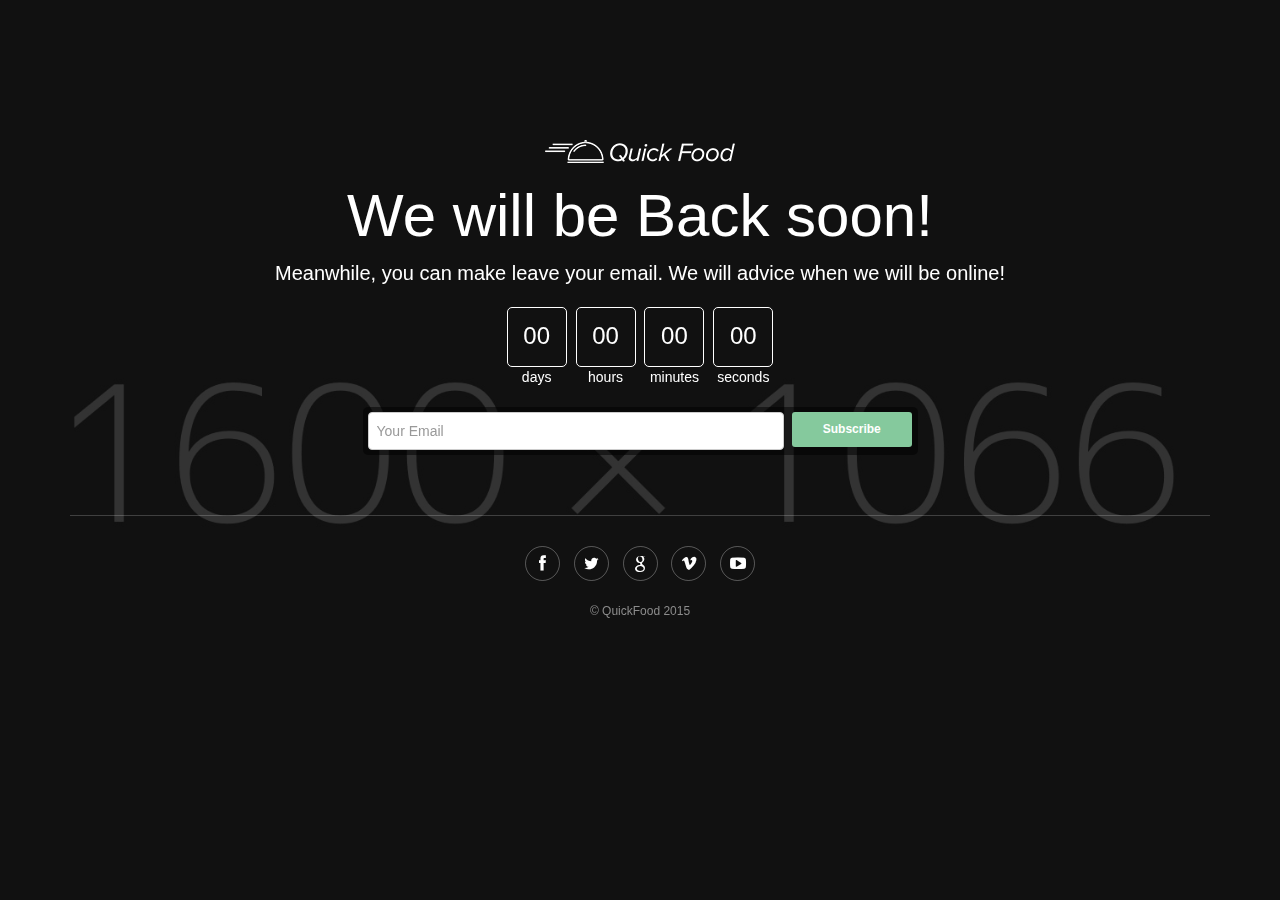
<file: ROOT/WebContent/coming_soon/index.html>
<!DOCTYPE html>
<html>
  <head>
  	<meta charset="utf-8">
    <title>Site Launch Coming soon</title>
    <meta name="viewport" content="width=device-width, initial-scale=1.0">
   
    <!-- Favicons-->
    <link rel="shortcut icon" href="img/favicon.ico" type="image/x-icon"/>
    <link rel="apple-touch-icon" type="image/x-icon" href="img/apple-touch-icon-57x57-precomposed.png">
    <link rel="apple-touch-icon" type="image/x-icon" sizes="72x72" href="img/apple-touch-icon-72x72-precomposed.png">
    <link rel="apple-touch-icon" type="image/x-icon" sizes="114x114" href="img/apple-touch-icon-114x114-precomposed.png">
    <link rel="apple-touch-icon" type="image/x-icon" sizes="144x144" href="img/apple-touch-icon-144x144-precomposed.png">
    
    <!-- CSS -->
    <link href="css/bootstrap.min.css" rel="stylesheet">
    <link href="css/style.css" rel="stylesheet">
    <link href="fontello/css/fontello.css" rel="stylesheet" > 
    <link href="fontello/css/animation.css" rel="stylesheet" > 
    
    <!--[if lt IE 9]>
      <script src="http://oss.maxcdn.com/libs/html5shiv/3.7.0/html5shiv.js"></script>
      <script src="http://oss.maxcdn.com/libs/respond.js/1.3.0/respond.min.js"></script>
    <![endif]-->

  </head>
  <body>
  
<div id="wrapper">
	<div id="main">
		<div class="container">
			
			<div class="row countdown">
            	<div class="col-md-12">
                	<div id="logo"><img src="img/logo.png" width="190" height="23" alt="" data-retina="true"></div>
                    <h1>We will be Back soon!</h1>
                    <h2>Meanwhile, you can make leave your email. We will advice when we will be online!</h2>
                </div>
				<div id="countdown_wp">
                    <div class="container_count"><div id="days">00</div>days</div>
                    <div class="container_count"><div id="hours">00</div>hours</div>
                    <div class="container_count"><div id="minutes">00</div>minutes</div>
                    <div class="container_count last"><div id="seconds">00</div>seconds</div>
                </div>
			</div>
            <div class="row">
						<div class="col-md-6 col-md-offset-3">
                        <div id="newsletter_wp" >
                            <form method="post" action="assets/newsletter.php" id="newsletter" name="newsletter"  autocomplete="off">
                                        <div class="row">
                                            <div class="col-md-9 first-nogutter">
                                                <input name="email_newsletter" id="email_newsletter" type="email" placeholder="Your Email" class="form-control">
                                            </div>
                                            <div class="col-md-3 nogutter">
                                                    <button type="submit" class="btn-check" id="submit-newsletter">Subscribe</button>
                                            </div>
                                        </div>
                                </form> 
                                <div id="message-newsletter"></div>                        
                            </div>
                        </div>	
                    </div>
                    <div id="social_footer">
                        <ul>
                            <li><a href="#"><i class="icon-facebook"></i></a></li>
                            <li><a href="#"><i class="icon-twitter"></i></a></li>
                            <li><a href="#"><i class="icon-google"></i></a></li>
                            <li><a href="#"><i class="icon-vimeo"></i></a></li>
                            <li><a href="#"><i class="icon-youtube-play"></i></a></li>
                        </ul>
                        <p>© QuickFood 2015</p>
                    </div>            
		</div><!-- End container -->
	</div><!-- End main -->	

<div id="slides">
	<ul class="slides-container">
		<li><img src="img/slide_1.jpg" alt=""></li>
		<li><img src="img/slide_2.jpg" alt=""></li>
		<li><img src="img/slide_3.jpg" alt=""></li>
	</ul>
</div><!-- End background slider -->

<!-- JQUERY -->
<script src="js/jquery-2.2.4.min.js"></script>
<script src="js/jquery.easing.1.3.min.js"></script>
<script src="js/jquery.animate-enhanced.min.js"></script>
<script src="js/jquery.superslides.min.js"></script>
<script  type="text/javascript">
  $('#slides').superslides({
	  play: 6000,
	  pagination:false,
	  animation_speed: 800,
      animation: 'fade'
    });
</script>
<!-- OTHER JS --> 
<script src="js/retina.min.js"></script>
<script  src="js/functions.js"></script>
<script src="assets/validate.js"></script>
  </body>
</html>
</file>
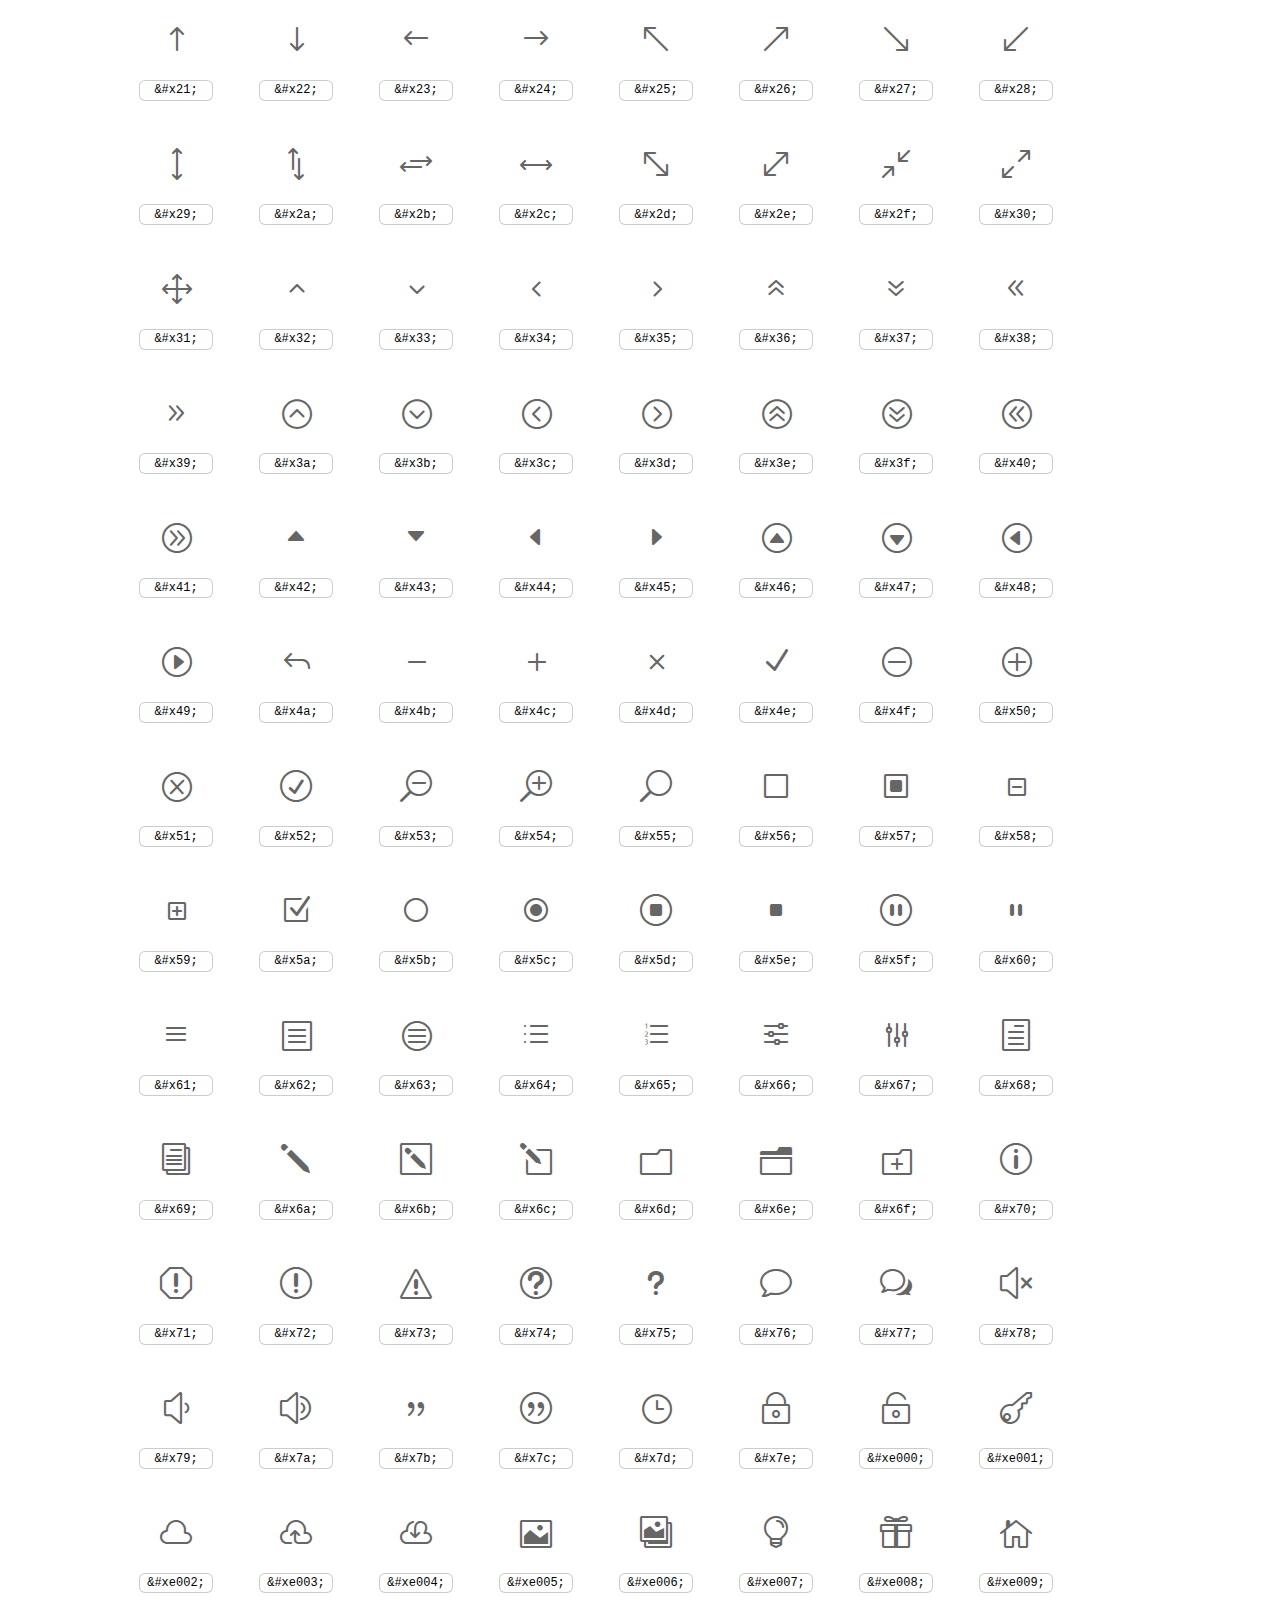
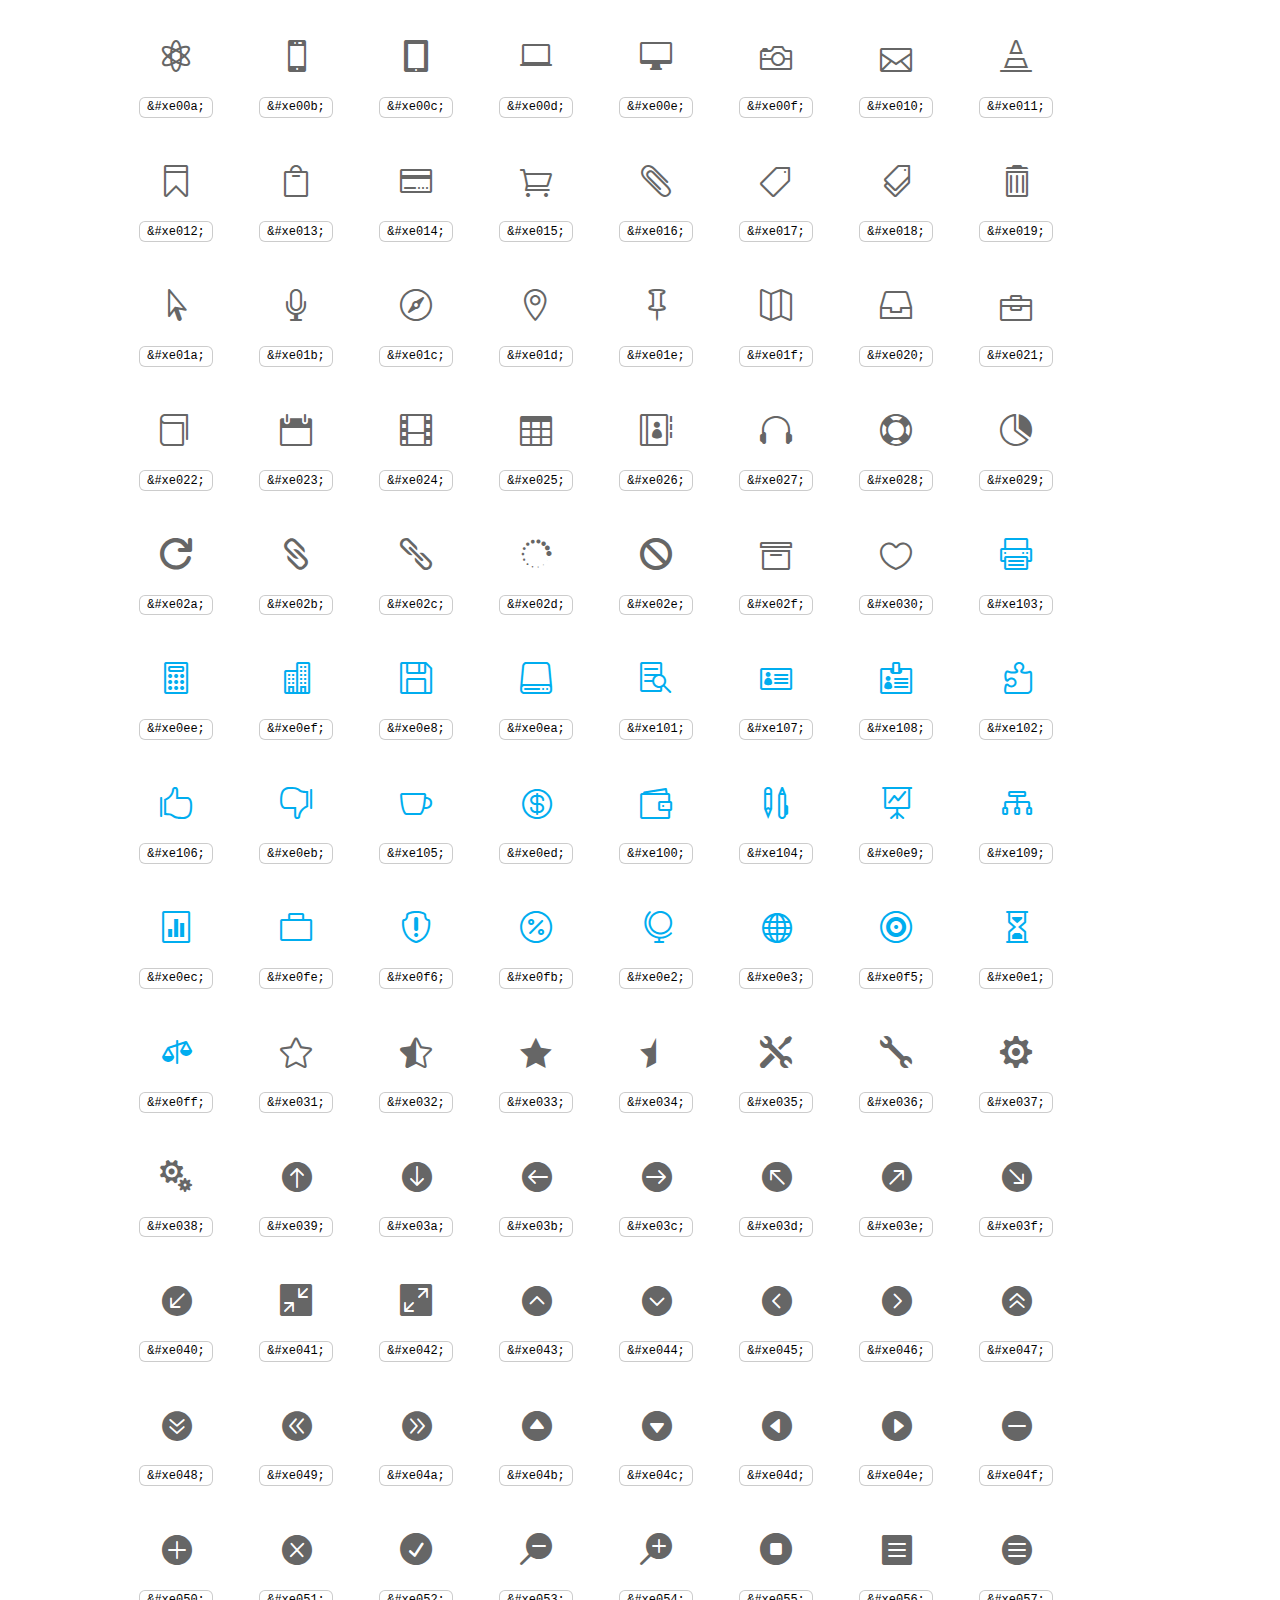
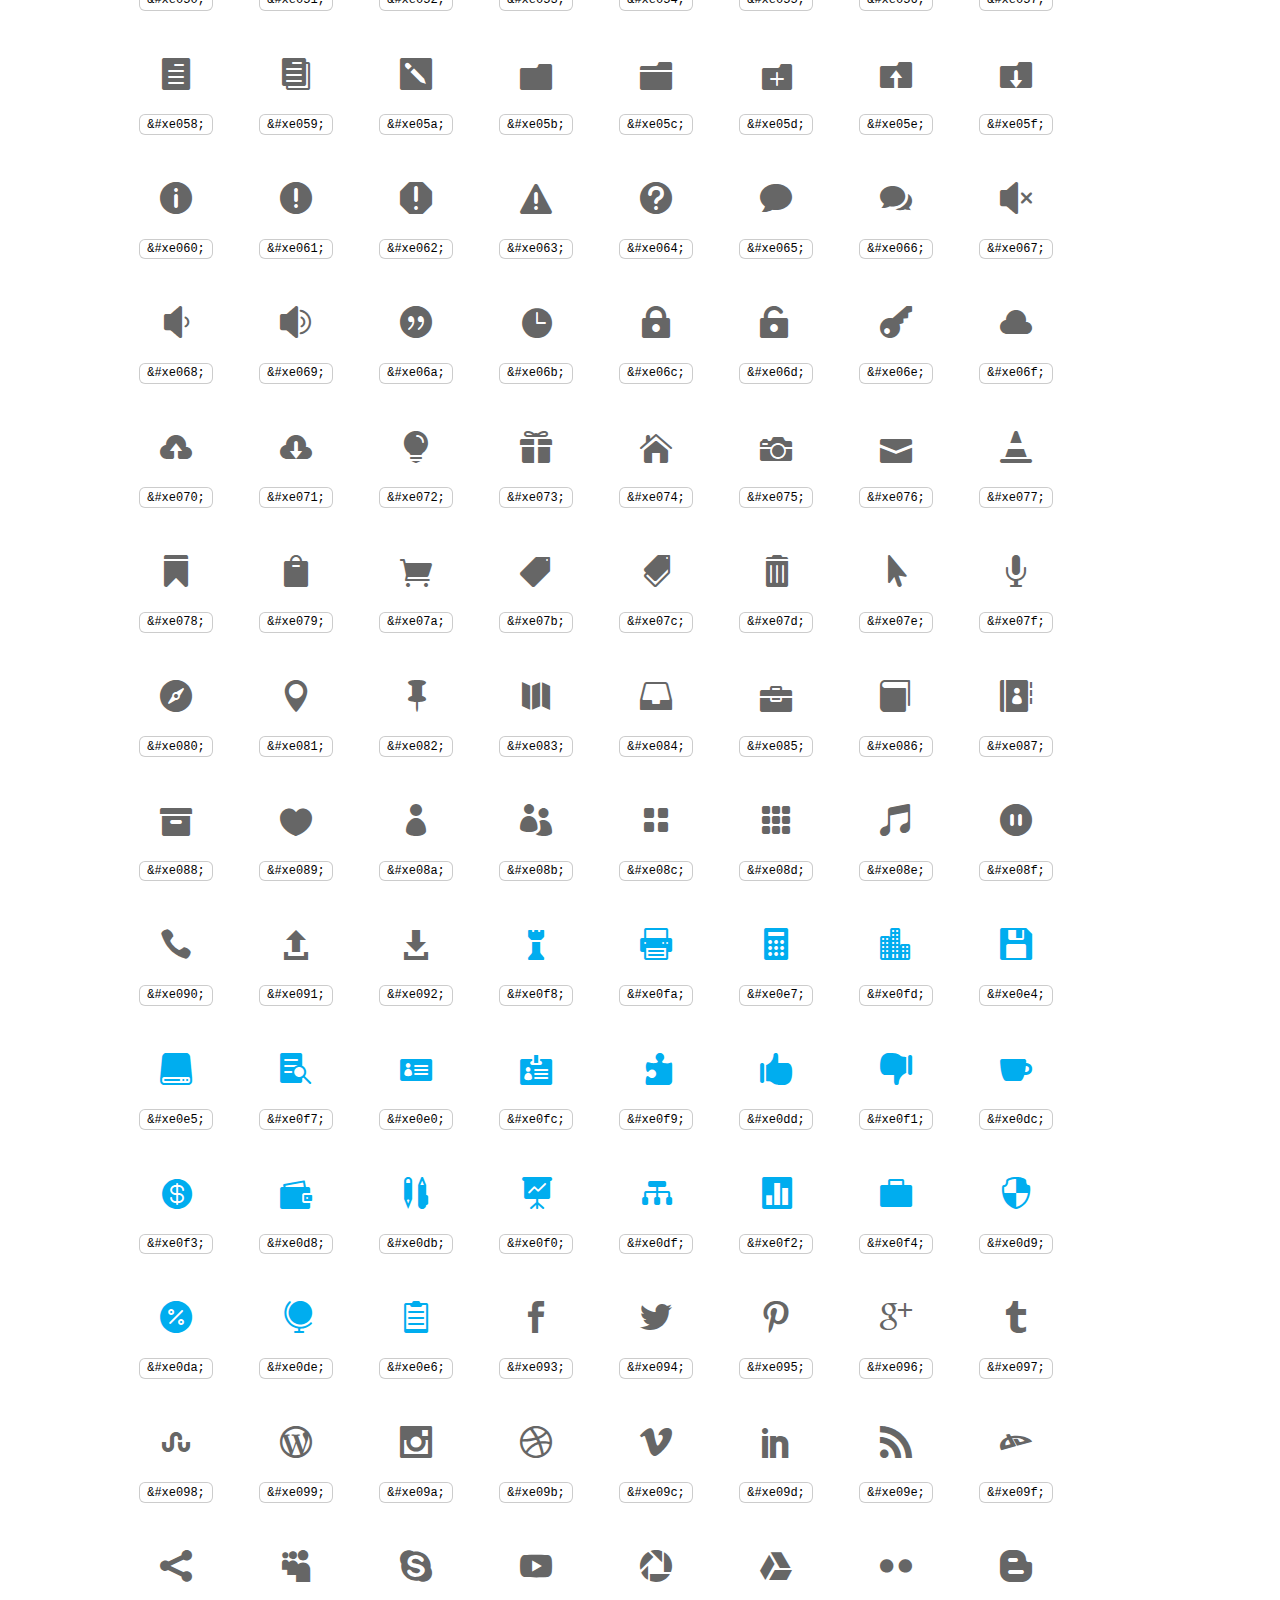
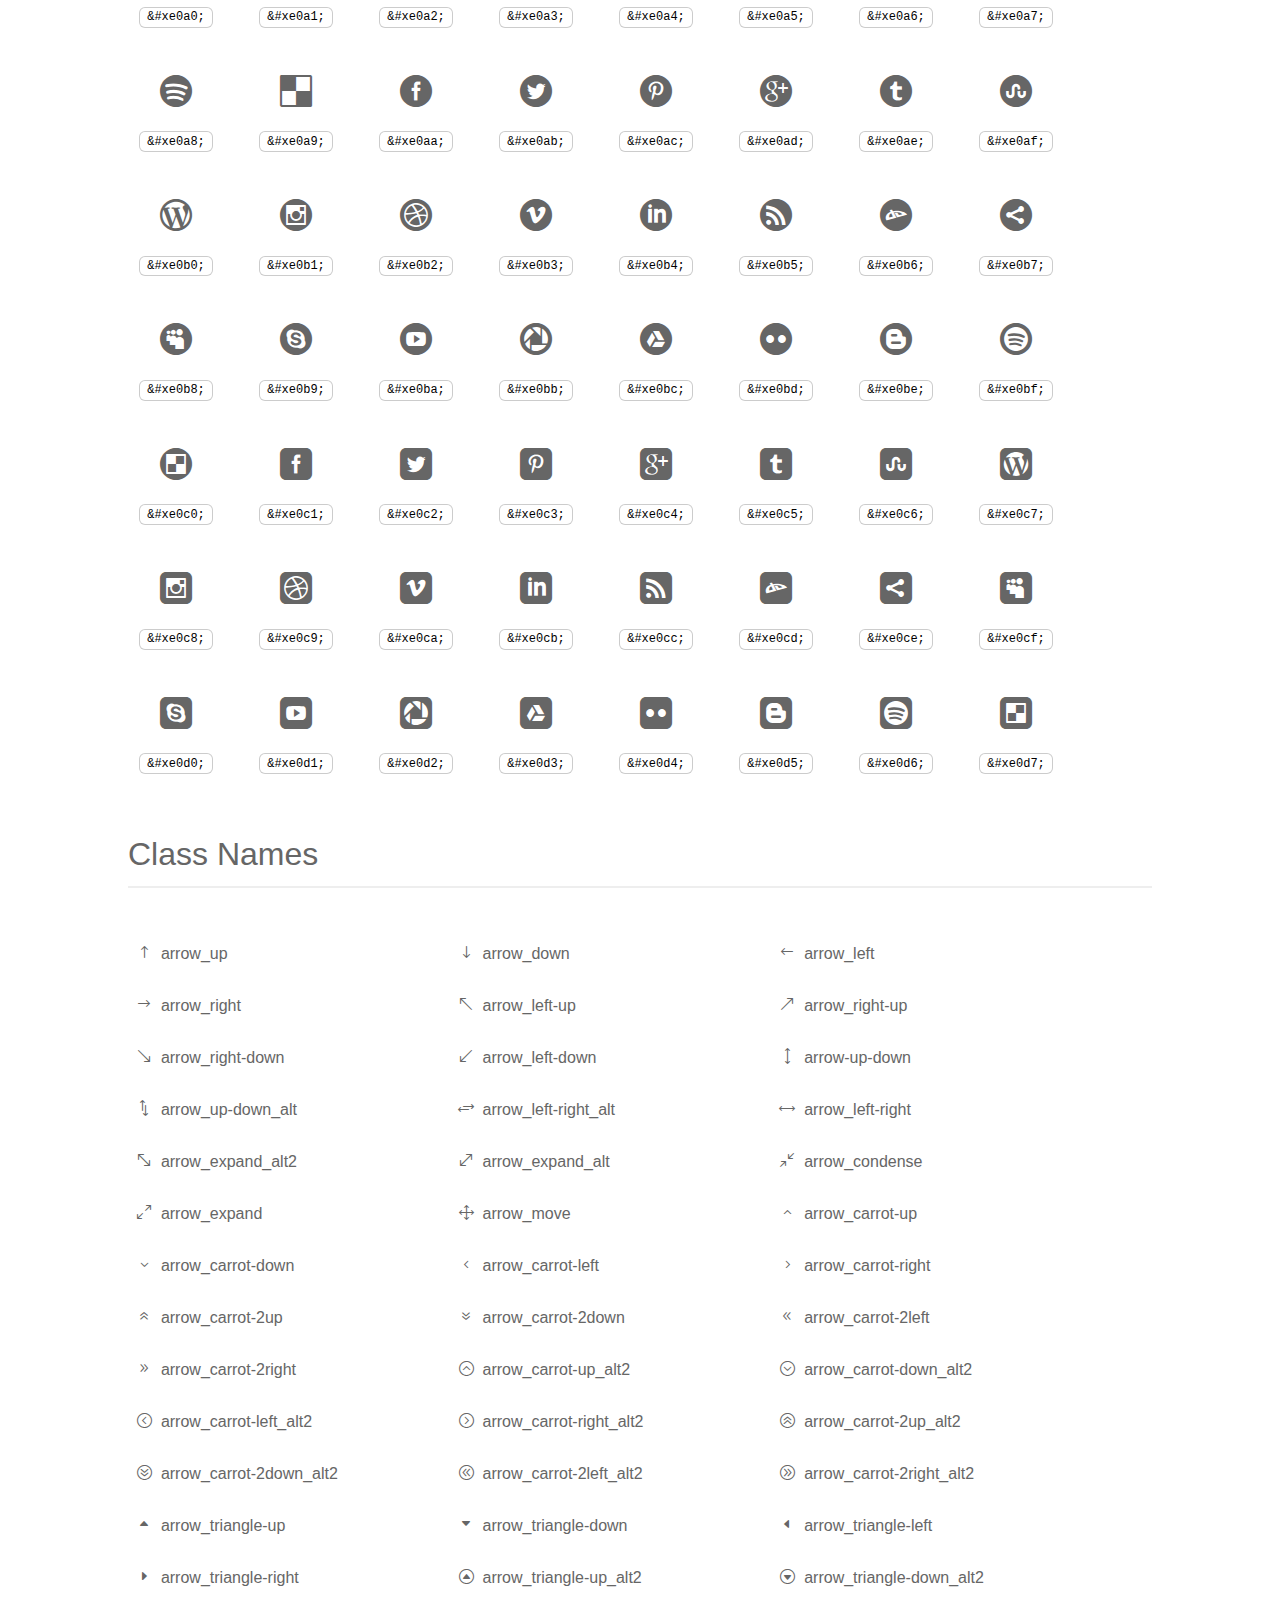
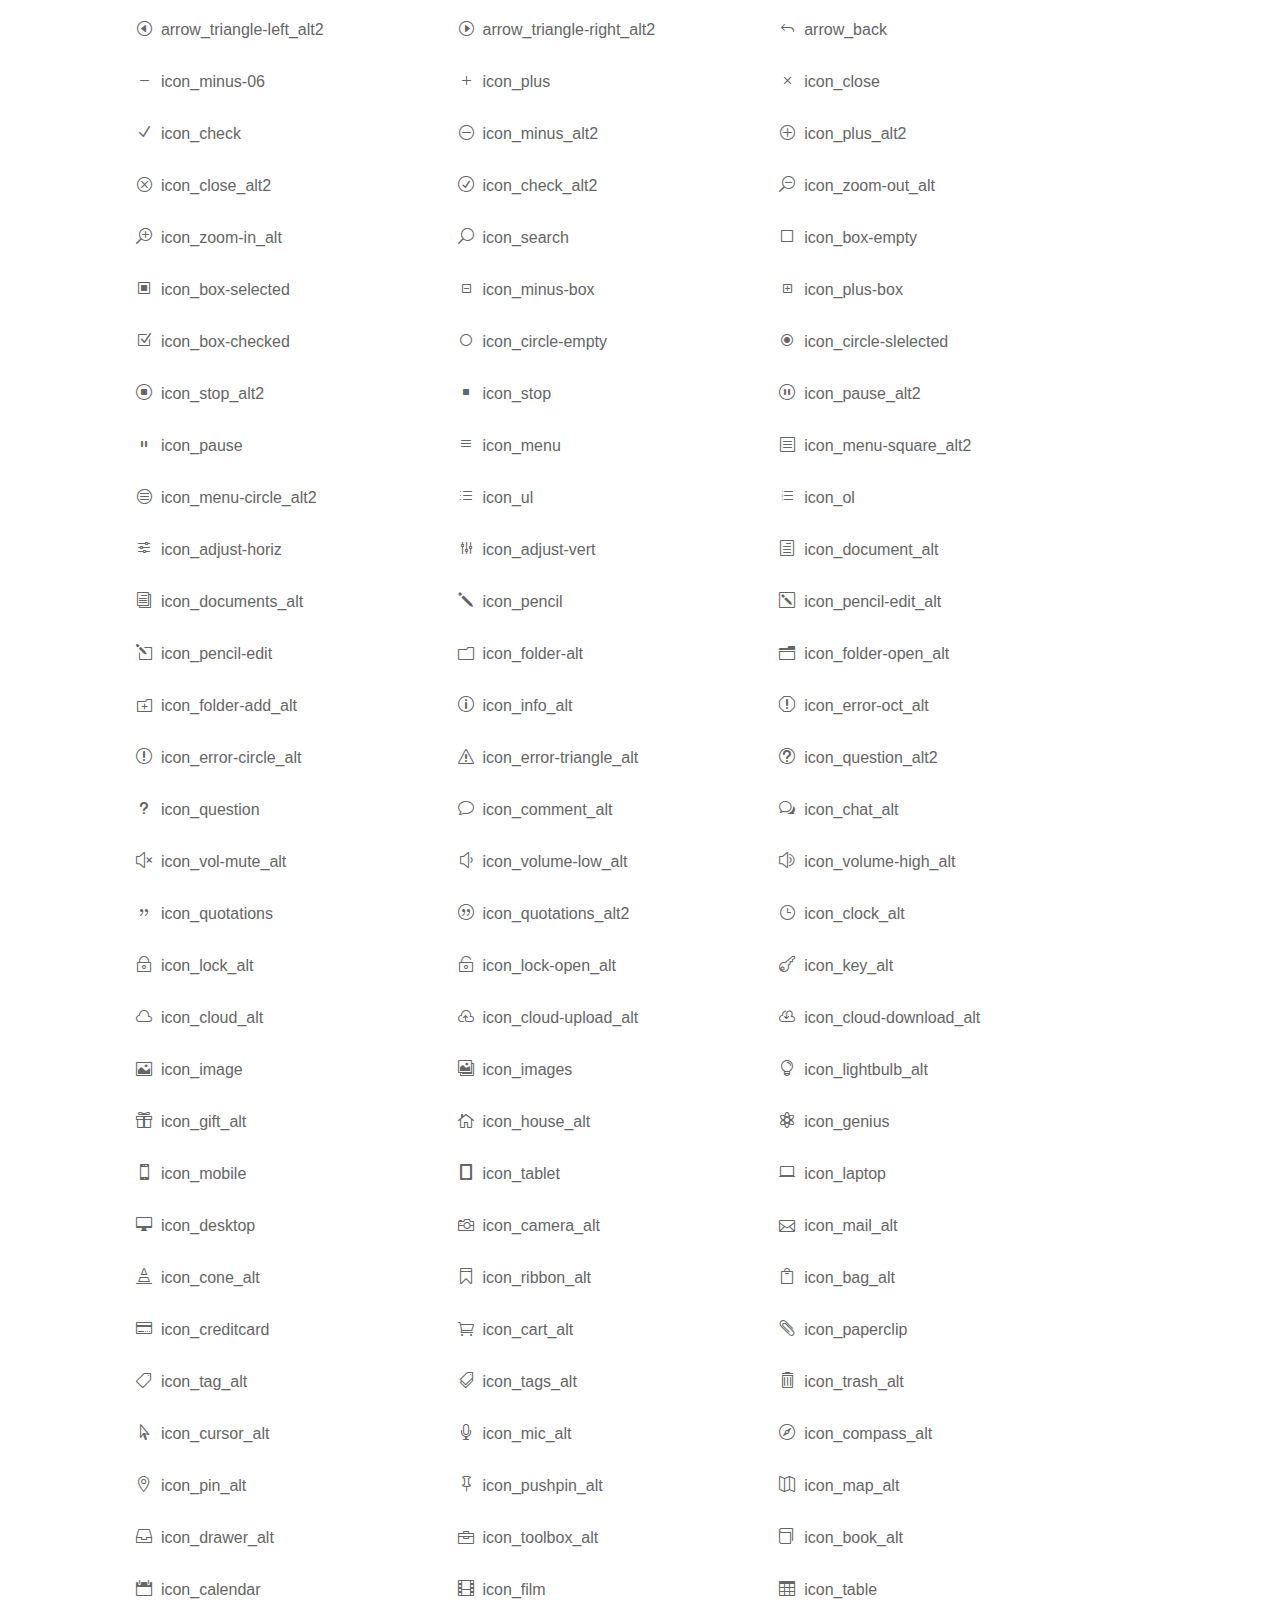
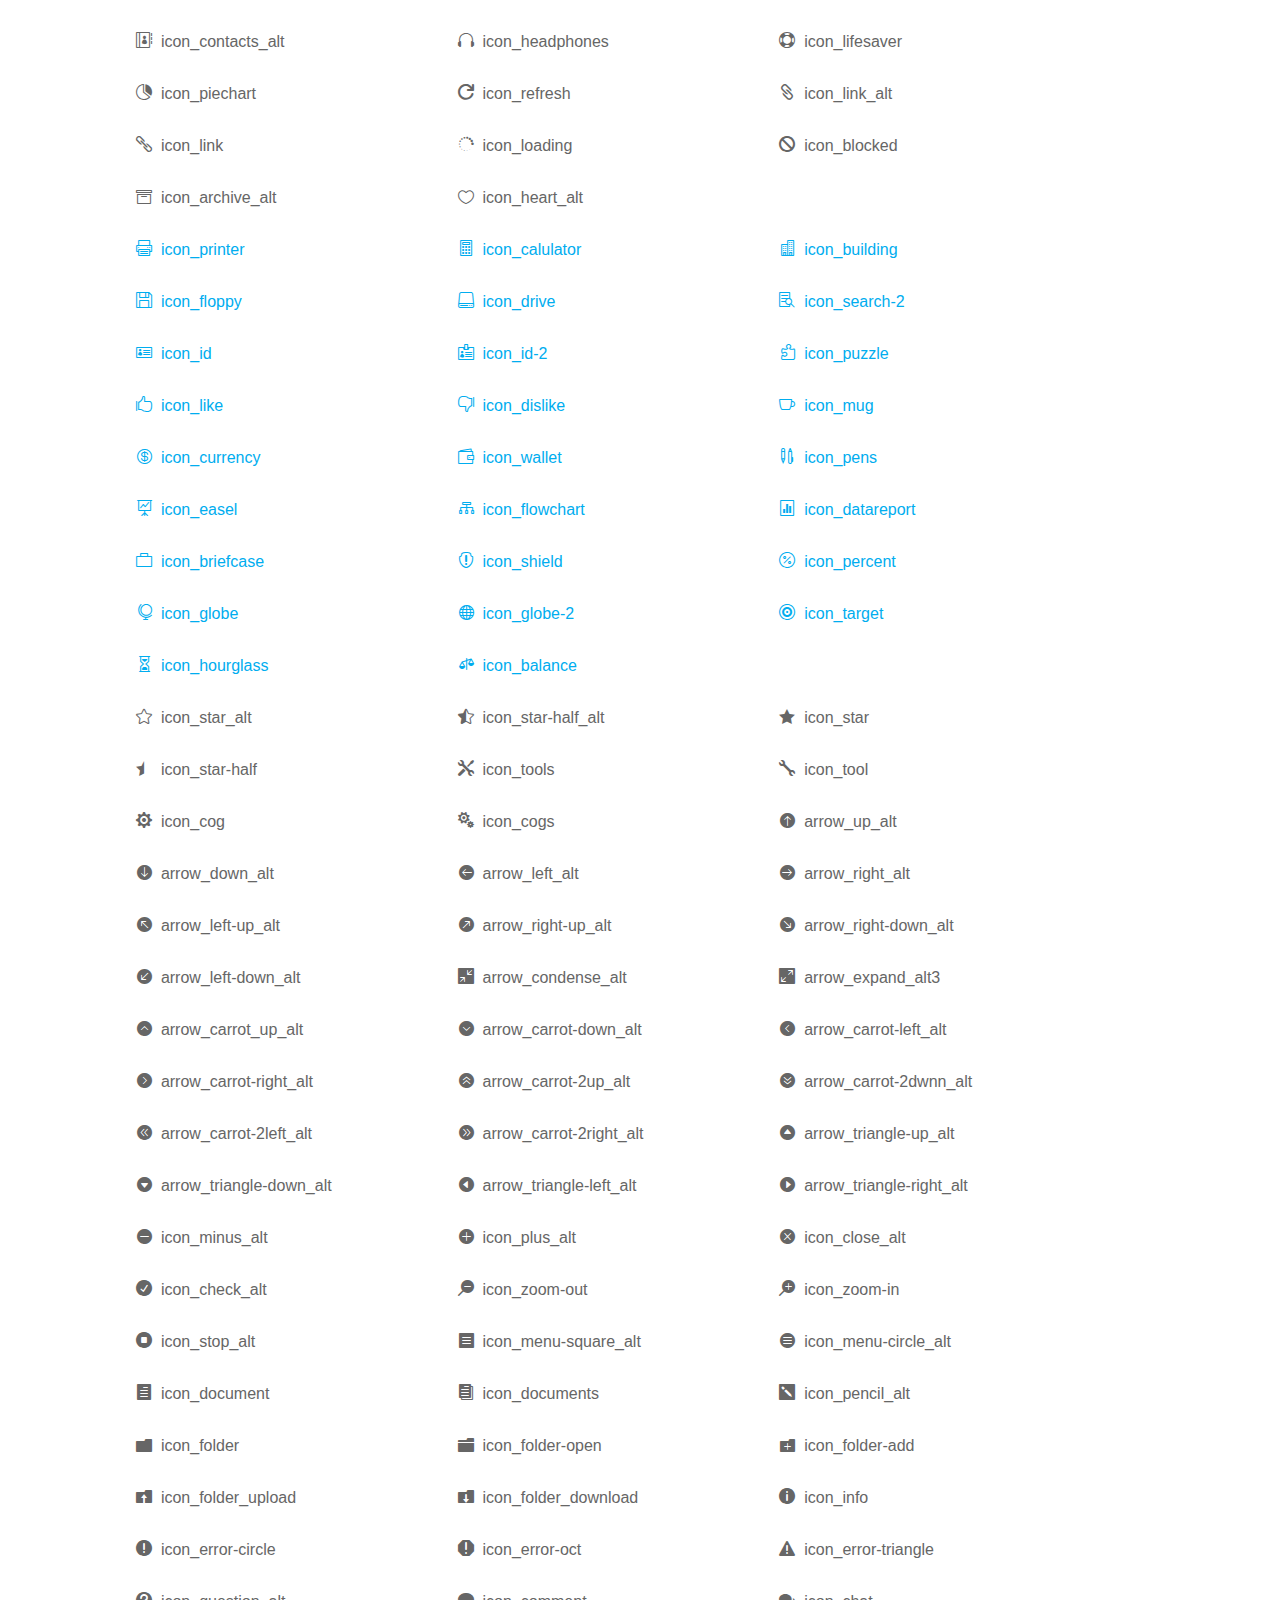
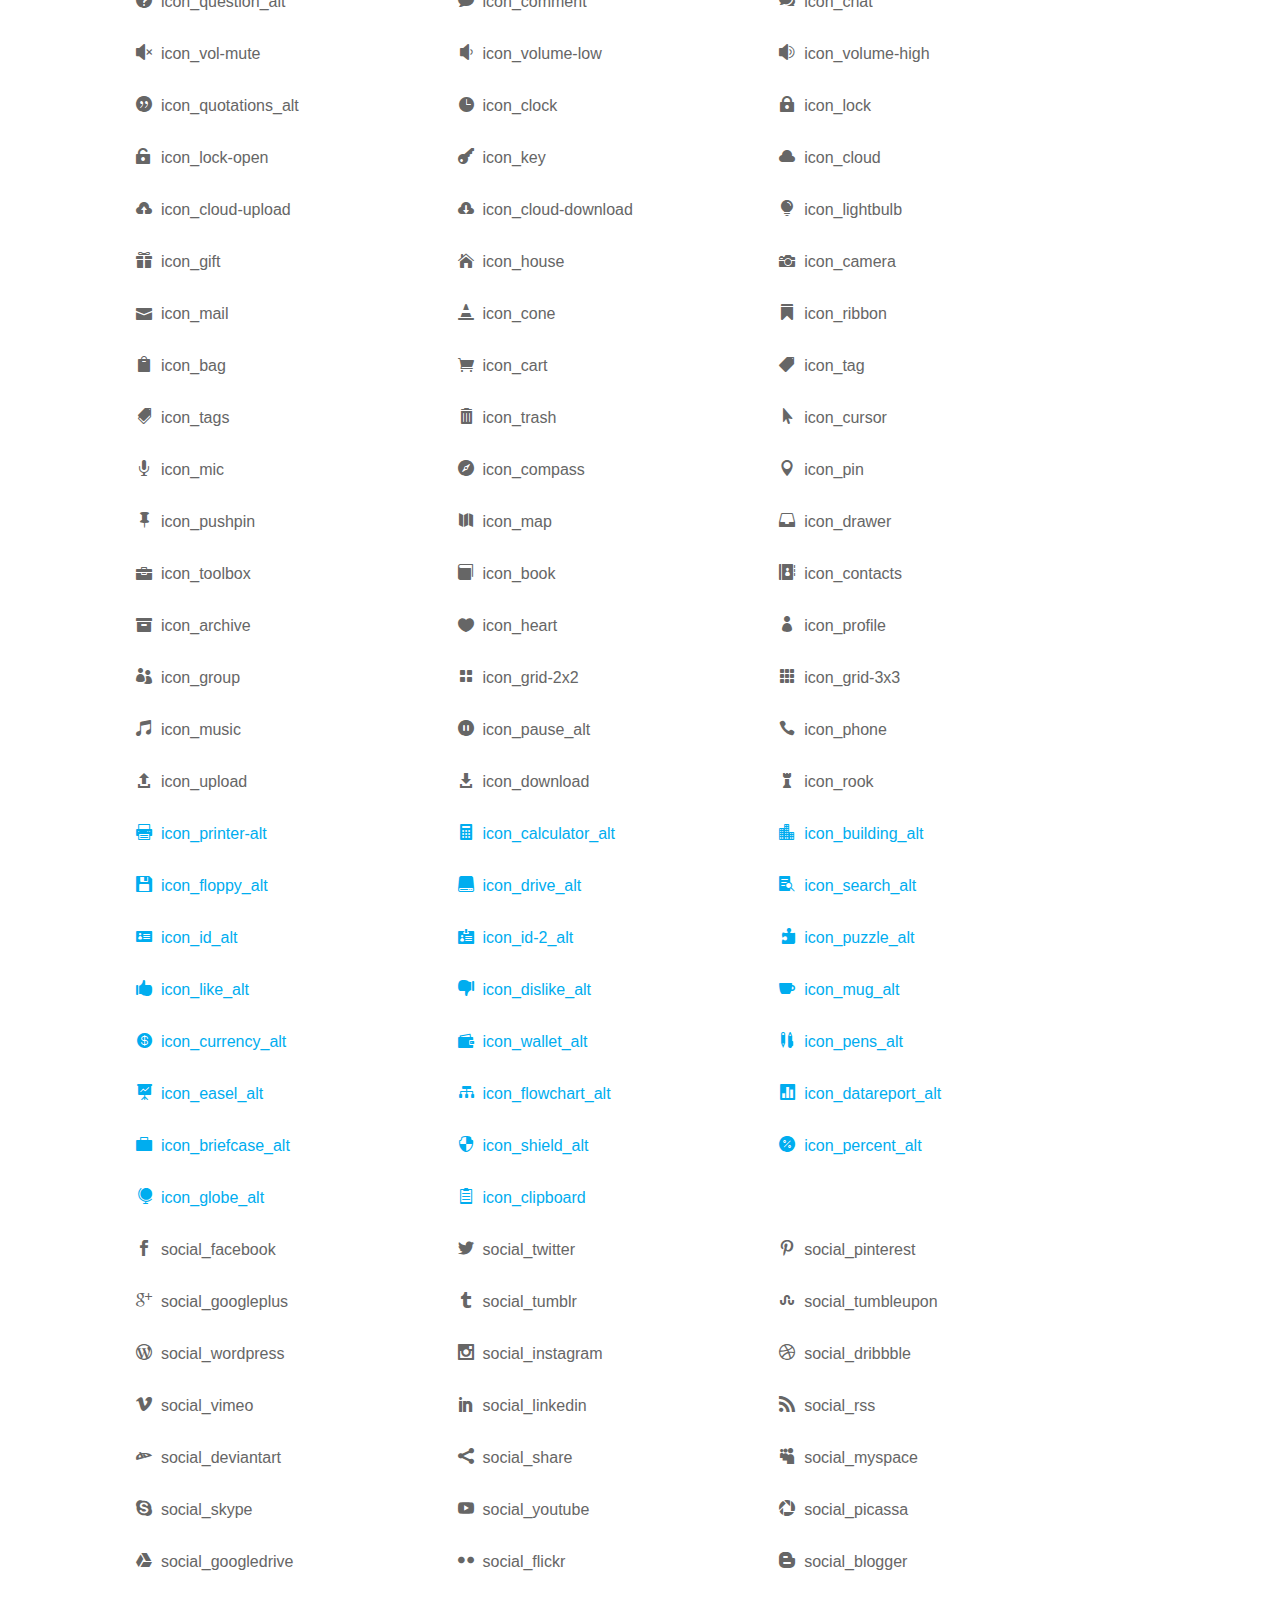
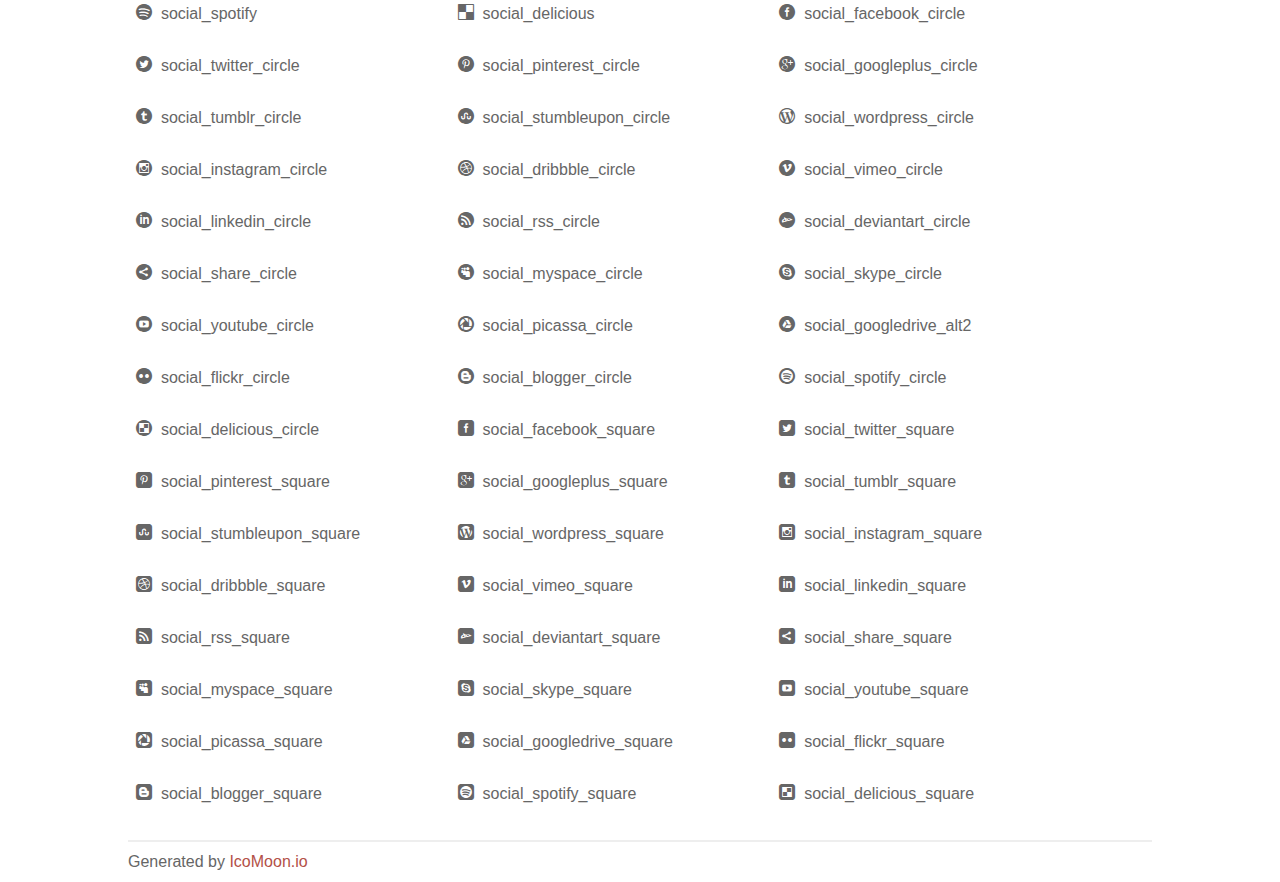
<file: ROOT/WebContent/css/elegant_font/index.html>
<!doctype html>
<html>
<head>
<title>Your Font/Glyphs</title>
<link rel="stylesheet" href="elegant_font.css" />
<!--[if lte IE 7]><script src="lte-ie7.js"></script><![endif]-->
<style>
	section, header, footer {display: block;}
	body {
		font-family: sans-serif;
		color: #666;
		line-height: 1.5;
		font-size: 1em;
	}
	* {
		-moz-box-sizing: border-box;
		-webkit-box-sizing: border-box;
		box-sizing: border-box;
		margin: 0;
		padding: 0;
	}
	.glyph {
		float: left;
		text-align: center;
		padding: .75em;
		margin: .4em 1.5em .75em 0;
		width: 6em;
		text-shadow: none;
	}
	
	.glyph input {
		font-family: consolas, monospace;
		font-size: 12px;
		width: 100%;
		text-align: center;
		border: 0;
		box-shadow: 0 0 0 1px #ccc;
		padding: .2em;
                -moz-border-radius: 5px;
                -webkit-border-radius: 5px;
	}
	
	

	.new {
		color:#00adef !important;
	}

	
	.w-main {
		width: 80%;
	}
	.centered {
		margin-left: auto;
		margin-right: auto;
	}
	.fs1 {
		font-size: 2em;
	}
	header {
		margin: 2em 0;
		padding-bottom: .5em;
		color: #666;
		box-shadow: 0 2px #eee;
	}
	header h1 {
		font-size: 2em;
		font-weight: normal;
	}
	.clearfix:before, .clearfix:after { content: ""; display: table; }
	.clearfix:after, .clear { clear: both; }
	footer {
		margin-top: 2em;
		padding: .5em 0;
		box-shadow: 0 -2px #eee;
	}
	a, a:visited {
		color: #B35047;
		text-decoration: none;
	}
	a:hover, a:focus {color: #000;}
	
	.box1 {
		font-size: 16px;
		display: inline-block;
		width: 30%;
		padding: .25em .5em;
		margin: 20px 10px 0 0;
	}
</style>
</head>
<body>

	<div class="w-main centered">
	<section class="mtm clearfix" id="glyphs">
	<div class="glyph">
		<div class="fs1" aria-hidden="true" data-icon="&#x21;"></div>
		<input type="text" readonly value="&amp;#x21;" />
	</div>
	<div class="glyph">
		<div class="fs1" aria-hidden="true" data-icon="&#x22;"></div>
		<input type="text" readonly value="&amp;#x22;" />
	</div>
	<div class="glyph">
		<div class="fs1" aria-hidden="true" data-icon="&#x23;"></div>
		<input type="text" readonly value="&amp;#x23;" />
	</div>
	<div class="glyph">
		<div class="fs1" aria-hidden="true" data-icon="&#x24;"></div>
		<input type="text" readonly value="&amp;#x24;" />
	</div>
	<div class="glyph">
		<div class="fs1" aria-hidden="true" data-icon="&#x25;"></div>
		<input type="text" readonly value="&amp;#x25;" />
	</div>
	<div class="glyph">
		<div class="fs1" aria-hidden="true" data-icon="&#x26;"></div>
		<input type="text" readonly value="&amp;#x26;" />
	</div>
	<div class="glyph">
		<div class="fs1" aria-hidden="true" data-icon="&#x27;"></div>
		<input type="text" readonly value="&amp;#x27;" />
	</div>
	<div class="glyph">
		<div class="fs1" aria-hidden="true" data-icon="&#x28;"></div>
		<input type="text" readonly value="&amp;#x28;" />
	</div>
	<div class="glyph">
		<div class="fs1" aria-hidden="true" data-icon="&#x29;"></div>
		<input type="text" readonly value="&amp;#x29;" />
	</div>
	<div class="glyph">
		<div class="fs1" aria-hidden="true" data-icon="&#x2a;"></div>
		<input type="text" readonly value="&amp;#x2a;" />
	</div>
	<div class="glyph">
		<div class="fs1" aria-hidden="true" data-icon="&#x2b;"></div>
		<input type="text" readonly value="&amp;#x2b;" />
	</div>
	<div class="glyph">
		<div class="fs1" aria-hidden="true" data-icon="&#x2c;"></div>
		<input type="text" readonly value="&amp;#x2c;" />
	</div>
	<div class="glyph">
		<div class="fs1" aria-hidden="true" data-icon="&#x2d;"></div>
		<input type="text" readonly value="&amp;#x2d;" />
	</div>
	<div class="glyph">
		<div class="fs1" aria-hidden="true" data-icon="&#x2e;"></div>
		<input type="text" readonly value="&amp;#x2e;" />
	</div>
	<div class="glyph">
		<div class="fs1" aria-hidden="true" data-icon="&#x2f;"></div>
		<input type="text" readonly value="&amp;#x2f;" />
	</div>
	<div class="glyph">
		<div class="fs1" aria-hidden="true" data-icon="&#x30;"></div>
		<input type="text" readonly value="&amp;#x30;" />
	</div>
	<div class="glyph">
		<div class="fs1" aria-hidden="true" data-icon="&#x31;"></div>
		<input type="text" readonly value="&amp;#x31;" />
	</div>
	<div class="glyph">
		<div class="fs1" aria-hidden="true" data-icon="&#x32;"></div>
		<input type="text" readonly value="&amp;#x32;" />
	</div>
	<div class="glyph">
		<div class="fs1" aria-hidden="true" data-icon="&#x33;"></div>
		<input type="text" readonly value="&amp;#x33;" />
	</div>
	<div class="glyph">
		<div class="fs1" aria-hidden="true" data-icon="&#x34;"></div>
		<input type="text" readonly value="&amp;#x34;" />
	</div>
	<div class="glyph">
		<div class="fs1" aria-hidden="true" data-icon="&#x35;"></div>
		<input type="text" readonly value="&amp;#x35;" />
	</div>
	<div class="glyph">
		<div class="fs1" aria-hidden="true" data-icon="&#x36;"></div>
		<input type="text" readonly value="&amp;#x36;" />
	</div>
	<div class="glyph">
		<div class="fs1" aria-hidden="true" data-icon="&#x37;"></div>
		<input type="text" readonly value="&amp;#x37;" />
	</div>
	<div class="glyph">
		<div class="fs1" aria-hidden="true" data-icon="&#x38;"></div>
		<input type="text" readonly value="&amp;#x38;" />
	</div>
	<div class="glyph">
		<div class="fs1" aria-hidden="true" data-icon="&#x39;"></div>
		<input type="text" readonly value="&amp;#x39;" />
	</div>
	<div class="glyph">
		<div class="fs1" aria-hidden="true" data-icon="&#x3a;"></div>
		<input type="text" readonly value="&amp;#x3a;" />
	</div>
	<div class="glyph">
		<div class="fs1" aria-hidden="true" data-icon="&#x3b;"></div>
		<input type="text" readonly value="&amp;#x3b;" />
	</div>
	<div class="glyph">
		<div class="fs1" aria-hidden="true" data-icon="&#x3c;"></div>
		<input type="text" readonly value="&amp;#x3c;" />
	</div>
	<div class="glyph">
		<div class="fs1" aria-hidden="true" data-icon="&#x3d;"></div>
		<input type="text" readonly value="&amp;#x3d;" />
	</div>
	<div class="glyph">
		<div class="fs1" aria-hidden="true" data-icon="&#x3e;"></div>
		<input type="text" readonly value="&amp;#x3e;" />
	</div>
	<div class="glyph">
		<div class="fs1" aria-hidden="true" data-icon="&#x3f;"></div>
		<input type="text" readonly value="&amp;#x3f;" />
	</div>
	<div class="glyph">
		<div class="fs1" aria-hidden="true" data-icon="&#x40;"></div>
		<input type="text" readonly value="&amp;#x40;" />
	</div>
	<div class="glyph">
		<div class="fs1" aria-hidden="true" data-icon="&#x41;"></div>
		<input type="text" readonly value="&amp;#x41;" />
	</div>
	<div class="glyph">
		<div class="fs1" aria-hidden="true" data-icon="&#x42;"></div>
		<input type="text" readonly value="&amp;#x42;" />
	</div>
	<div class="glyph">
		<div class="fs1" aria-hidden="true" data-icon="&#x43;"></div>
		<input type="text" readonly value="&amp;#x43;" />
	</div>
	<div class="glyph">
		<div class="fs1" aria-hidden="true" data-icon="&#x44;"></div>
		<input type="text" readonly value="&amp;#x44;" />
	</div>
	<div class="glyph">
		<div class="fs1" aria-hidden="true" data-icon="&#x45;"></div>
		<input type="text" readonly value="&amp;#x45;" />
	</div>
	<div class="glyph">
		<div class="fs1" aria-hidden="true" data-icon="&#x46;"></div>
		<input type="text" readonly value="&amp;#x46;" />
	</div>
	<div class="glyph">
		<div class="fs1" aria-hidden="true" data-icon="&#x47;"></div>
		<input type="text" readonly value="&amp;#x47;" />
	</div>
	<div class="glyph">
		<div class="fs1" aria-hidden="true" data-icon="&#x48;"></div>
		<input type="text" readonly value="&amp;#x48;" />
	</div>
	<div class="glyph">
		<div class="fs1" aria-hidden="true" data-icon="&#x49;"></div>
		<input type="text" readonly value="&amp;#x49;" />
	</div>
	<div class="glyph">
		<div class="fs1" aria-hidden="true" data-icon="&#x4a;"></div>
		<input type="text" readonly value="&amp;#x4a;" />
	</div>
	<div class="glyph">
		<div class="fs1" aria-hidden="true" data-icon="&#x4b;"></div>
		<input type="text" readonly value="&amp;#x4b;" />
	</div>
	<div class="glyph">
		<div class="fs1" aria-hidden="true" data-icon="&#x4c;"></div>
		<input type="text" readonly value="&amp;#x4c;" />
	</div>
	<div class="glyph">
		<div class="fs1" aria-hidden="true" data-icon="&#x4d;"></div>
		<input type="text" readonly value="&amp;#x4d;" />
	</div>
	<div class="glyph">
		<div class="fs1" aria-hidden="true" data-icon="&#x4e;"></div>
		<input type="text" readonly value="&amp;#x4e;" />
	</div>
	<div class="glyph">
		<div class="fs1" aria-hidden="true" data-icon="&#x4f;"></div>
		<input type="text" readonly value="&amp;#x4f;" />
	</div>
	<div class="glyph">
		<div class="fs1" aria-hidden="true" data-icon="&#x50;"></div>
		<input type="text" readonly value="&amp;#x50;" />
	</div>
	<div class="glyph">
		<div class="fs1" aria-hidden="true" data-icon="&#x51;"></div>
		<input type="text" readonly value="&amp;#x51;" />
	</div>
	<div class="glyph">
		<div class="fs1" aria-hidden="true" data-icon="&#x52;"></div>
		<input type="text" readonly value="&amp;#x52;" />
	</div>
	<div class="glyph">
		<div class="fs1" aria-hidden="true" data-icon="&#x53;"></div>
		<input type="text" readonly value="&amp;#x53;" />
	</div>
	<div class="glyph">
		<div class="fs1" aria-hidden="true" data-icon="&#x54;"></div>
		<input type="text" readonly value="&amp;#x54;" />
	</div>
	<div class="glyph">
		<div class="fs1" aria-hidden="true" data-icon="&#x55;"></div>
		<input type="text" readonly value="&amp;#x55;" />
	</div>
	<div class="glyph">
		<div class="fs1" aria-hidden="true" data-icon="&#x56;"></div>
		<input type="text" readonly value="&amp;#x56;" />
	</div>
	<div class="glyph">
		<div class="fs1" aria-hidden="true" data-icon="&#x57;"></div>
		<input type="text" readonly value="&amp;#x57;" />
	</div>
	<div class="glyph">
		<div class="fs1" aria-hidden="true" data-icon="&#x58;"></div>
		<input type="text" readonly value="&amp;#x58;" />
	</div>
	<div class="glyph">
		<div class="fs1" aria-hidden="true" data-icon="&#x59;"></div>
		<input type="text" readonly value="&amp;#x59;" />
	</div>
	<div class="glyph">
		<div class="fs1" aria-hidden="true" data-icon="&#x5a;"></div>
		<input type="text" readonly value="&amp;#x5a;" />
	</div>
	<div class="glyph">
		<div class="fs1" aria-hidden="true" data-icon="&#x5b;"></div>
		<input type="text" readonly value="&amp;#x5b;" />
	</div>
	<div class="glyph">
		<div class="fs1" aria-hidden="true" data-icon="&#x5c;"></div>
		<input type="text" readonly value="&amp;#x5c;" />
	</div>
	<div class="glyph">
		<div class="fs1" aria-hidden="true" data-icon="&#x5d;"></div>
		<input type="text" readonly value="&amp;#x5d;" />
	</div>
	<div class="glyph">
		<div class="fs1" aria-hidden="true" data-icon="&#x5e;"></div>
		<input type="text" readonly value="&amp;#x5e;" />
	</div>
	<div class="glyph">
		<div class="fs1" aria-hidden="true" data-icon="&#x5f;"></div>
		<input type="text" readonly value="&amp;#x5f;" />
	</div>
	<div class="glyph">
		<div class="fs1" aria-hidden="true" data-icon="&#x60;"></div>
		<input type="text" readonly value="&amp;#x60;" />
	</div>
	<div class="glyph">
		<div class="fs1" aria-hidden="true" data-icon="&#x61;"></div>
		<input type="text" readonly value="&amp;#x61;" />
	</div>
	<div class="glyph">
		<div class="fs1" aria-hidden="true" data-icon="&#x62;"></div>
		<input type="text" readonly value="&amp;#x62;" />
	</div>
	<div class="glyph">
		<div class="fs1" aria-hidden="true" data-icon="&#x63;"></div>
		<input type="text" readonly value="&amp;#x63;" />
	</div>
	<div class="glyph">
		<div class="fs1" aria-hidden="true" data-icon="&#x64;"></div>
		<input type="text" readonly value="&amp;#x64;" />
	</div>
	<div class="glyph">
		<div class="fs1" aria-hidden="true" data-icon="&#x65;"></div>
		<input type="text" readonly value="&amp;#x65;" />
	</div>
	<div class="glyph">
		<div class="fs1" aria-hidden="true" data-icon="&#x66;"></div>
		<input type="text" readonly value="&amp;#x66;" />
	</div>
	<div class="glyph">
		<div class="fs1" aria-hidden="true" data-icon="&#x67;"></div>
		<input type="text" readonly value="&amp;#x67;" />
	</div>
	<div class="glyph">
		<div class="fs1" aria-hidden="true" data-icon="&#x68;"></div>
		<input type="text" readonly value="&amp;#x68;" />
	</div>
	<div class="glyph">
		<div class="fs1" aria-hidden="true" data-icon="&#x69;"></div>
		<input type="text" readonly value="&amp;#x69;" />
	</div>
	<div class="glyph">
		<div class="fs1" aria-hidden="true" data-icon="&#x6a;"></div>
		<input type="text" readonly value="&amp;#x6a;" />
	</div>
	<div class="glyph">
		<div class="fs1" aria-hidden="true" data-icon="&#x6b;"></div>
		<input type="text" readonly value="&amp;#x6b;" />
	</div>
	<div class="glyph">
		<div class="fs1" aria-hidden="true" data-icon="&#x6c;"></div>
		<input type="text" readonly value="&amp;#x6c;" />
	</div>
	<div class="glyph">
		<div class="fs1" aria-hidden="true" data-icon="&#x6d;"></div>
		<input type="text" readonly value="&amp;#x6d;" />
	</div>
	<div class="glyph">
		<div class="fs1" aria-hidden="true" data-icon="&#x6e;"></div>
		<input type="text" readonly value="&amp;#x6e;" />
	</div>
	<div class="glyph">
		<div class="fs1" aria-hidden="true" data-icon="&#x6f;"></div>
		<input type="text" readonly value="&amp;#x6f;" />
	</div>
	<div class="glyph">
		<div class="fs1" aria-hidden="true" data-icon="&#x70;"></div>
		<input type="text" readonly value="&amp;#x70;" />
	</div>
	<div class="glyph">
		<div class="fs1" aria-hidden="true" data-icon="&#x71;"></div>
		<input type="text" readonly value="&amp;#x71;" />
	</div>
	<div class="glyph">
		<div class="fs1" aria-hidden="true" data-icon="&#x72;"></div>
		<input type="text" readonly value="&amp;#x72;" />
	</div>
	<div class="glyph">
		<div class="fs1" aria-hidden="true" data-icon="&#x73;"></div>
		<input type="text" readonly value="&amp;#x73;" />
	</div>
	<div class="glyph">
		<div class="fs1" aria-hidden="true" data-icon="&#x74;"></div>
		<input type="text" readonly value="&amp;#x74;" />
	</div>
	<div class="glyph">
		<div class="fs1" aria-hidden="true" data-icon="&#x75;"></div>
		<input type="text" readonly value="&amp;#x75;" />
	</div>
	<div class="glyph">
		<div class="fs1" aria-hidden="true" data-icon="&#x76;"></div>
		<input type="text" readonly value="&amp;#x76;" />
	</div>
	<div class="glyph">
		<div class="fs1" aria-hidden="true" data-icon="&#x77;"></div>
		<input type="text" readonly value="&amp;#x77;" />
	</div>
	<div class="glyph">
		<div class="fs1" aria-hidden="true" data-icon="&#x78;"></div>
		<input type="text" readonly value="&amp;#x78;" />
	</div>
	<div class="glyph">
		<div class="fs1" aria-hidden="true" data-icon="&#x79;"></div>
		<input type="text" readonly value="&amp;#x79;" />
	</div>
	<div class="glyph">
		<div class="fs1" aria-hidden="true" data-icon="&#x7a;"></div>
		<input type="text" readonly value="&amp;#x7a;" />
	</div>
	<div class="glyph">
		<div class="fs1" aria-hidden="true" data-icon="&#x7b;"></div>
		<input type="text" readonly value="&amp;#x7b;" />
	</div>
	<div class="glyph">
		<div class="fs1" aria-hidden="true" data-icon="&#x7c;"></div>
		<input type="text" readonly value="&amp;#x7c;" />
	</div>
	<div class="glyph">
		<div class="fs1" aria-hidden="true" data-icon="&#x7d;"></div>
		<input type="text" readonly value="&amp;#x7d;" />
	</div>
	<div class="glyph">
		<div class="fs1" aria-hidden="true" data-icon="&#x7e;"></div>
		<input type="text" readonly value="&amp;#x7e;" />
	</div>
	<div class="glyph">
		<div class="fs1" aria-hidden="true" data-icon="&#xe000;"></div>
		<input type="text" readonly value="&amp;#xe000;" />
	</div>
	<div class="glyph">
		<div class="fs1" aria-hidden="true" data-icon="&#xe001;"></div>
		<input type="text" readonly value="&amp;#xe001;" />
	</div>
	<div class="glyph">
		<div class="fs1" aria-hidden="true" data-icon="&#xe002;"></div>
		<input type="text" readonly value="&amp;#xe002;" />
	</div>
	<div class="glyph">
		<div class="fs1" aria-hidden="true" data-icon="&#xe003;"></div>
		<input type="text" readonly value="&amp;#xe003;" />
	</div>
	<div class="glyph">
		<div class="fs1" aria-hidden="true" data-icon="&#xe004;"></div>
		<input type="text" readonly value="&amp;#xe004;" />
	</div>
	<div class="glyph">
		<div class="fs1" aria-hidden="true" data-icon="&#xe005;"></div>
		<input type="text" readonly value="&amp;#xe005;" />
	</div>
	<div class="glyph">
		<div class="fs1" aria-hidden="true" data-icon="&#xe006;"></div>
		<input type="text" readonly value="&amp;#xe006;" />
	</div>
	<div class="glyph">
		<div class="fs1" aria-hidden="true" data-icon="&#xe007;"></div>
		<input type="text" readonly value="&amp;#xe007;" />
	</div>
	<div class="glyph">
		<div class="fs1" aria-hidden="true" data-icon="&#xe008;"></div>
		<input type="text" readonly value="&amp;#xe008;" />
	</div>
	<div class="glyph">
		<div class="fs1" aria-hidden="true" data-icon="&#xe009;"></div>
		<input type="text" readonly value="&amp;#xe009;" />
	</div>
	<div class="glyph">
		<div class="fs1" aria-hidden="true" data-icon="&#xe00a;"></div>
		<input type="text" readonly value="&amp;#xe00a;" />
	</div>
	<div class="glyph">
		<div class="fs1" aria-hidden="true" data-icon="&#xe00b;"></div>
		<input type="text" readonly value="&amp;#xe00b;" />
	</div>
	<div class="glyph">
		<div class="fs1" aria-hidden="true" data-icon="&#xe00c;"></div>
		<input type="text" readonly value="&amp;#xe00c;" />
	</div>
	<div class="glyph">
		<div class="fs1" aria-hidden="true" data-icon="&#xe00d;"></div>
		<input type="text" readonly value="&amp;#xe00d;" />
	</div>
	<div class="glyph">
		<div class="fs1" aria-hidden="true" data-icon="&#xe00e;"></div>
		<input type="text" readonly value="&amp;#xe00e;" />
	</div>
	<div class="glyph">
		<div class="fs1" aria-hidden="true" data-icon="&#xe00f;"></div>
		<input type="text" readonly value="&amp;#xe00f;" />
	</div>
	<div class="glyph">
		<div class="fs1" aria-hidden="true" data-icon="&#xe010;"></div>
		<input type="text" readonly value="&amp;#xe010;" />
	</div>
	<div class="glyph">
		<div class="fs1" aria-hidden="true" data-icon="&#xe011;"></div>
		<input type="text" readonly value="&amp;#xe011;" />
	</div>
	<div class="glyph">
		<div class="fs1" aria-hidden="true" data-icon="&#xe012;"></div>
		<input type="text" readonly value="&amp;#xe012;" />
	</div>
	<div class="glyph">
		<div class="fs1" aria-hidden="true" data-icon="&#xe013;"></div>
		<input type="text" readonly value="&amp;#xe013;" />
	</div>
	<div class="glyph">
		<div class="fs1" aria-hidden="true" data-icon="&#xe014;"></div>
		<input type="text" readonly value="&amp;#xe014;" />
	</div>
	<div class="glyph">
		<div class="fs1" aria-hidden="true" data-icon="&#xe015;"></div>
		<input type="text" readonly value="&amp;#xe015;" />
	</div>
	<div class="glyph">
		<div class="fs1" aria-hidden="true" data-icon="&#xe016;"></div>
		<input type="text" readonly value="&amp;#xe016;" />
	</div>
	<div class="glyph">
		<div class="fs1" aria-hidden="true" data-icon="&#xe017;"></div>
		<input type="text" readonly value="&amp;#xe017;" />
	</div>
	<div class="glyph">
		<div class="fs1" aria-hidden="true" data-icon="&#xe018;"></div>
		<input type="text" readonly value="&amp;#xe018;" />
	</div>
	<div class="glyph">
		<div class="fs1" aria-hidden="true" data-icon="&#xe019;"></div>
		<input type="text" readonly value="&amp;#xe019;" />
	</div>
	<div class="glyph">
		<div class="fs1" aria-hidden="true" data-icon="&#xe01a;"></div>
		<input type="text" readonly value="&amp;#xe01a;" />
	</div>
	<div class="glyph">
		<div class="fs1" aria-hidden="true" data-icon="&#xe01b;"></div>
		<input type="text" readonly value="&amp;#xe01b;" />
	</div>
	<div class="glyph">
		<div class="fs1" aria-hidden="true" data-icon="&#xe01c;"></div>
		<input type="text" readonly value="&amp;#xe01c;" />
	</div>
	<div class="glyph">
		<div class="fs1" aria-hidden="true" data-icon="&#xe01d;"></div>
		<input type="text" readonly value="&amp;#xe01d;" />
	</div>
	<div class="glyph">
		<div class="fs1" aria-hidden="true" data-icon="&#xe01e;"></div>
		<input type="text" readonly value="&amp;#xe01e;" />
	</div>
	<div class="glyph">
		<div class="fs1" aria-hidden="true" data-icon="&#xe01f;"></div>
		<input type="text" readonly value="&amp;#xe01f;" />
	</div>
	<div class="glyph">
		<div class="fs1" aria-hidden="true" data-icon="&#xe020;"></div>
		<input type="text" readonly value="&amp;#xe020;" />
	</div>
	<div class="glyph">
		<div class="fs1" aria-hidden="true" data-icon="&#xe021;"></div>
		<input type="text" readonly value="&amp;#xe021;" />
	</div>
	<div class="glyph">
		<div class="fs1" aria-hidden="true" data-icon="&#xe022;"></div>
		<input type="text" readonly value="&amp;#xe022;" />
	</div>
	<div class="glyph">
		<div class="fs1" aria-hidden="true" data-icon="&#xe023;"></div>
		<input type="text" readonly value="&amp;#xe023;" />
	</div>
	<div class="glyph">
		<div class="fs1" aria-hidden="true" data-icon="&#xe024;"></div>
		<input type="text" readonly value="&amp;#xe024;" />
	</div>
	<div class="glyph">
		<div class="fs1" aria-hidden="true" data-icon="&#xe025;"></div>
		<input type="text" readonly value="&amp;#xe025;" />
	</div>
	<div class="glyph">
		<div class="fs1" aria-hidden="true" data-icon="&#xe026;"></div>
		<input type="text" readonly value="&amp;#xe026;" />
	</div>
	<div class="glyph">
		<div class="fs1" aria-hidden="true" data-icon="&#xe027;"></div>
		<input type="text" readonly value="&amp;#xe027;" />
	</div>
	<div class="glyph">
		<div class="fs1" aria-hidden="true" data-icon="&#xe028;"></div>
		<input type="text" readonly value="&amp;#xe028;" />
	</div>
	<div class="glyph">
		<div class="fs1" aria-hidden="true" data-icon="&#xe029;"></div>
		<input type="text" readonly value="&amp;#xe029;" />
	</div>
	<div class="glyph">
		<div class="fs1" aria-hidden="true" data-icon="&#xe02a;"></div>
		<input type="text" readonly value="&amp;#xe02a;" />
	</div>
	<div class="glyph">
		<div class="fs1" aria-hidden="true" data-icon="&#xe02b;"></div>
		<input type="text" readonly value="&amp;#xe02b;" />
	</div>
	<div class="glyph">
		<div class="fs1" aria-hidden="true" data-icon="&#xe02c;"></div>
		<input type="text" readonly value="&amp;#xe02c;" />
	</div>
	<div class="glyph">
		<div class="fs1" aria-hidden="true" data-icon="&#xe02d;"></div>
		<input type="text" readonly value="&amp;#xe02d;" />
	</div>
	<div class="glyph">
		<div class="fs1" aria-hidden="true" data-icon="&#xe02e;"></div>
		<input type="text" readonly value="&amp;#xe02e;" />
	</div>
	<div class="glyph">
		<div class="fs1" aria-hidden="true" data-icon="&#xe02f;"></div>
		<input type="text" readonly value="&amp;#xe02f;" />
	</div>
	<div class="glyph">
		<div class="fs1" aria-hidden="true" data-icon="&#xe030;"></div>
		<input type="text" readonly value="&amp;#xe030;" />
	</div>
    
    <div class="new">
    
    <div class="glyph">
		<div class="fs1" aria-hidden="true" data-icon="&#xe103;"></div>
		<input type="text" readonly value="&amp;#xe103;" />
	</div>
	<div class="glyph">
		<div class="fs1" aria-hidden="true" data-icon="&#xe0ee;"></div>
		<input type="text" readonly value="&amp;#xe0ee;" />
	</div>
	<div class="glyph">
		<div class="fs1" aria-hidden="true" data-icon="&#xe0ef;"></div>
		<input type="text" readonly value="&amp;#xe0ef;" />
	</div>
	<div class="glyph">
		<div class="fs1" aria-hidden="true" data-icon="&#xe0e8;"></div>
		<input type="text" readonly value="&amp;#xe0e8;" />
	</div>
	<div class="glyph">
		<div class="fs1" aria-hidden="true" data-icon="&#xe0ea;"></div>
		<input type="text" readonly value="&amp;#xe0ea;" />
	</div>
	<div class="glyph">
		<div class="fs1" aria-hidden="true" data-icon="&#xe101;"></div>
		<input type="text" readonly value="&amp;#xe101;" />
	</div>
	<div class="glyph">
		<div class="fs1" aria-hidden="true" data-icon="&#xe107;"></div>
		<input type="text" readonly value="&amp;#xe107;" />
	</div>
	<div class="glyph">
		<div class="fs1" aria-hidden="true" data-icon="&#xe108;"></div>
		<input type="text" readonly value="&amp;#xe108;" />
	</div>
	<div class="glyph">
		<div class="fs1" aria-hidden="true" data-icon="&#xe102;"></div>
		<input type="text" readonly value="&amp;#xe102;" />
	</div>
	<div class="glyph">
		<div class="fs1" aria-hidden="true" data-icon="&#xe106;"></div>
		<input type="text" readonly value="&amp;#xe106;" />
	</div>
	<div class="glyph">
		<div class="fs1" aria-hidden="true" data-icon="&#xe0eb;"></div>
		<input type="text" readonly value="&amp;#xe0eb;" />
	</div>
	<div class="glyph">
		<div class="fs1" aria-hidden="true" data-icon="&#xe105;"></div>
		<input type="text" readonly value="&amp;#xe105;" />
	</div>
	<div class="glyph">
		<div class="fs1" aria-hidden="true" data-icon="&#xe0ed;"></div>
		<input type="text" readonly value="&amp;#xe0ed;" />
	</div>
	<div class="glyph">
		<div class="fs1" aria-hidden="true" data-icon="&#xe100;"></div>
		<input type="text" readonly value="&amp;#xe100;" />
	</div>
	<div class="glyph">
		<div class="fs1" aria-hidden="true" data-icon="&#xe104;"></div>
		<input type="text" readonly value="&amp;#xe104;" />
	</div>
	<div class="glyph">
		<div class="fs1" aria-hidden="true" data-icon="&#xe0e9;"></div>
		<input type="text" readonly value="&amp;#xe0e9;" />
	</div>
	<div class="glyph">
		<div class="fs1" aria-hidden="true" data-icon="&#xe109;"></div>
		<input type="text" readonly value="&amp;#xe109;" />
	</div>
	<div class="glyph">
		<div class="fs1" aria-hidden="true" data-icon="&#xe0ec;"></div>
		<input type="text" readonly value="&amp;#xe0ec;" />
	</div>
	<div class="glyph">
		<div class="fs1" aria-hidden="true" data-icon="&#xe0fe;"></div>
		<input type="text" readonly value="&amp;#xe0fe;" />
	</div>
	<div class="glyph">
		<div class="fs1" aria-hidden="true" data-icon="&#xe0f6;"></div>
		<input type="text" readonly value="&amp;#xe0f6;" />
	</div>
	<div class="glyph">
		<div class="fs1" aria-hidden="true" data-icon="&#xe0fb;"></div>
		<input type="text" readonly value="&amp;#xe0fb;" />
	</div>
	<div class="glyph">
		<div class="fs1" aria-hidden="true" data-icon="&#xe0e2;"></div>
		<input type="text" readonly value="&amp;#xe0e2;" />
	</div>
	<div class="glyph">
		<div class="fs1" aria-hidden="true" data-icon="&#xe0e3;"></div>
		<input type="text" readonly value="&amp;#xe0e3;" />
	</div>
	<div class="glyph">
		<div class="fs1" aria-hidden="true" data-icon="&#xe0f5;"></div>
		<input type="text" readonly value="&amp;#xe0f5;" />
	</div>
	<div class="glyph">
		<div class="fs1" aria-hidden="true" data-icon="&#xe0e1;"></div>
		<input type="text" readonly value="&amp;#xe0e1;" />
	</div>
	<div class="glyph">
		<div class="fs1" aria-hidden="true" data-icon="&#xe0ff;"></div>
		<input type="text" readonly value="&amp;#xe0ff;" />
	</div>
    
    </div>
    
	<div class="glyph">
		<div class="fs1" aria-hidden="true" data-icon="&#xe031;"></div>
		<input type="text" readonly value="&amp;#xe031;" />
	</div>
	<div class="glyph">
		<div class="fs1" aria-hidden="true" data-icon="&#xe032;"></div>
		<input type="text" readonly value="&amp;#xe032;" />
	</div>
	<div class="glyph">
		<div class="fs1" aria-hidden="true" data-icon="&#xe033;"></div>
		<input type="text" readonly value="&amp;#xe033;" />
	</div>
	<div class="glyph">
		<div class="fs1" aria-hidden="true" data-icon="&#xe034;"></div>
		<input type="text" readonly value="&amp;#xe034;" />
	</div>
	<div class="glyph">
		<div class="fs1" aria-hidden="true" data-icon="&#xe035;"></div>
		<input type="text" readonly value="&amp;#xe035;" />
	</div>
	<div class="glyph">
		<div class="fs1" aria-hidden="true" data-icon="&#xe036;"></div>
		<input type="text" readonly value="&amp;#xe036;" />
	</div>
	<div class="glyph">
		<div class="fs1" aria-hidden="true" data-icon="&#xe037;"></div>
		<input type="text" readonly value="&amp;#xe037;" />
	</div>
	<div class="glyph">
		<div class="fs1" aria-hidden="true" data-icon="&#xe038;"></div>
		<input type="text" readonly value="&amp;#xe038;" />
	</div>
	<div class="glyph">
		<div class="fs1" aria-hidden="true" data-icon="&#xe039;"></div>
		<input type="text" readonly value="&amp;#xe039;" />
	</div>
	<div class="glyph">
		<div class="fs1" aria-hidden="true" data-icon="&#xe03a;"></div>
		<input type="text" readonly value="&amp;#xe03a;" />
	</div>
	<div class="glyph">
		<div class="fs1" aria-hidden="true" data-icon="&#xe03b;"></div>
		<input type="text" readonly value="&amp;#xe03b;" />
	</div>
	<div class="glyph">
		<div class="fs1" aria-hidden="true" data-icon="&#xe03c;"></div>
		<input type="text" readonly value="&amp;#xe03c;" />
	</div>
	<div class="glyph">
		<div class="fs1" aria-hidden="true" data-icon="&#xe03d;"></div>
		<input type="text" readonly value="&amp;#xe03d;" />
	</div>
	<div class="glyph">
		<div class="fs1" aria-hidden="true" data-icon="&#xe03e;"></div>
		<input type="text" readonly value="&amp;#xe03e;" />
	</div>
	<div class="glyph">
		<div class="fs1" aria-hidden="true" data-icon="&#xe03f;"></div>
		<input type="text" readonly value="&amp;#xe03f;" />
	</div>
	<div class="glyph">
		<div class="fs1" aria-hidden="true" data-icon="&#xe040;"></div>
		<input type="text" readonly value="&amp;#xe040;" />
	</div>
	<div class="glyph">
		<div class="fs1" aria-hidden="true" data-icon="&#xe041;"></div>
		<input type="text" readonly value="&amp;#xe041;" />
	</div>
	<div class="glyph">
		<div class="fs1" aria-hidden="true" data-icon="&#xe042;"></div>
		<input type="text" readonly value="&amp;#xe042;" />
	</div>
	<div class="glyph">
		<div class="fs1" aria-hidden="true" data-icon="&#xe043;"></div>
		<input type="text" readonly value="&amp;#xe043;" />
	</div>
	<div class="glyph">
		<div class="fs1" aria-hidden="true" data-icon="&#xe044;"></div>
		<input type="text" readonly value="&amp;#xe044;" />
	</div>
	<div class="glyph">
		<div class="fs1" aria-hidden="true" data-icon="&#xe045;"></div>
		<input type="text" readonly value="&amp;#xe045;" />
	</div>
	<div class="glyph">
		<div class="fs1" aria-hidden="true" data-icon="&#xe046;"></div>
		<input type="text" readonly value="&amp;#xe046;" />
	</div>
	<div class="glyph">
		<div class="fs1" aria-hidden="true" data-icon="&#xe047;"></div>
		<input type="text" readonly value="&amp;#xe047;" />
	</div>
	<div class="glyph">
		<div class="fs1" aria-hidden="true" data-icon="&#xe048;"></div>
		<input type="text" readonly value="&amp;#xe048;" />
	</div>
	<div class="glyph">
		<div class="fs1" aria-hidden="true" data-icon="&#xe049;"></div>
		<input type="text" readonly value="&amp;#xe049;" />
	</div>
	<div class="glyph">
		<div class="fs1" aria-hidden="true" data-icon="&#xe04a;"></div>
		<input type="text" readonly value="&amp;#xe04a;" />
	</div>
	<div class="glyph">
		<div class="fs1" aria-hidden="true" data-icon="&#xe04b;"></div>
		<input type="text" readonly value="&amp;#xe04b;" />
	</div>
	<div class="glyph">
		<div class="fs1" aria-hidden="true" data-icon="&#xe04c;"></div>
		<input type="text" readonly value="&amp;#xe04c;" />
	</div>
	<div class="glyph">
		<div class="fs1" aria-hidden="true" data-icon="&#xe04d;"></div>
		<input type="text" readonly value="&amp;#xe04d;" />
	</div>
	<div class="glyph">
		<div class="fs1" aria-hidden="true" data-icon="&#xe04e;"></div>
		<input type="text" readonly value="&amp;#xe04e;" />
	</div>
	<div class="glyph">
		<div class="fs1" aria-hidden="true" data-icon="&#xe04f;"></div>
		<input type="text" readonly value="&amp;#xe04f;" />
	</div>
	<div class="glyph">
		<div class="fs1" aria-hidden="true" data-icon="&#xe050;"></div>
		<input type="text" readonly value="&amp;#xe050;" />
	</div>
	<div class="glyph">
		<div class="fs1" aria-hidden="true" data-icon="&#xe051;"></div>
		<input type="text" readonly value="&amp;#xe051;" />
	</div>
	<div class="glyph">
		<div class="fs1" aria-hidden="true" data-icon="&#xe052;"></div>
		<input type="text" readonly value="&amp;#xe052;" />
	</div>
	<div class="glyph">
		<div class="fs1" aria-hidden="true" data-icon="&#xe053;"></div>
		<input type="text" readonly value="&amp;#xe053;" />
	</div>
	<div class="glyph">
		<div class="fs1" aria-hidden="true" data-icon="&#xe054;"></div>
		<input type="text" readonly value="&amp;#xe054;" />
	</div>
	<div class="glyph">
		<div class="fs1" aria-hidden="true" data-icon="&#xe055;"></div>
		<input type="text" readonly value="&amp;#xe055;" />
	</div>
	<div class="glyph">
		<div class="fs1" aria-hidden="true" data-icon="&#xe056;"></div>
		<input type="text" readonly value="&amp;#xe056;" />
	</div>
	<div class="glyph">
		<div class="fs1" aria-hidden="true" data-icon="&#xe057;"></div>
		<input type="text" readonly value="&amp;#xe057;" />
	</div>
	<div class="glyph">
		<div class="fs1" aria-hidden="true" data-icon="&#xe058;"></div>
		<input type="text" readonly value="&amp;#xe058;" />
	</div>
	<div class="glyph">
		<div class="fs1" aria-hidden="true" data-icon="&#xe059;"></div>
		<input type="text" readonly value="&amp;#xe059;" />
	</div>
	<div class="glyph">
		<div class="fs1" aria-hidden="true" data-icon="&#xe05a;"></div>
		<input type="text" readonly value="&amp;#xe05a;" />
	</div>
	<div class="glyph">
		<div class="fs1" aria-hidden="true" data-icon="&#xe05b;"></div>
		<input type="text" readonly value="&amp;#xe05b;" />
	</div>
	<div class="glyph">
		<div class="fs1" aria-hidden="true" data-icon="&#xe05c;"></div>
		<input type="text" readonly value="&amp;#xe05c;" />
	</div>
	<div class="glyph">
		<div class="fs1" aria-hidden="true" data-icon="&#xe05d;"></div>
		<input type="text" readonly value="&amp;#xe05d;" />
	</div>
	<div class="glyph">
		<div class="fs1" aria-hidden="true" data-icon="&#xe05e;"></div>
		<input type="text" readonly value="&amp;#xe05e;" />
	</div>
	<div class="glyph">
		<div class="fs1" aria-hidden="true" data-icon="&#xe05f;"></div>
		<input type="text" readonly value="&amp;#xe05f;" />
	</div>
	<div class="glyph">
		<div class="fs1" aria-hidden="true" data-icon="&#xe060;"></div>
		<input type="text" readonly value="&amp;#xe060;" />
	</div>
	<div class="glyph">
		<div class="fs1" aria-hidden="true" data-icon="&#xe061;"></div>
		<input type="text" readonly value="&amp;#xe061;" />
	</div>
	<div class="glyph">
		<div class="fs1" aria-hidden="true" data-icon="&#xe062;"></div>
		<input type="text" readonly value="&amp;#xe062;" />
	</div>
	<div class="glyph">
		<div class="fs1" aria-hidden="true" data-icon="&#xe063;"></div>
		<input type="text" readonly value="&amp;#xe063;" />
	</div>
	<div class="glyph">
		<div class="fs1" aria-hidden="true" data-icon="&#xe064;"></div>
		<input type="text" readonly value="&amp;#xe064;" />
	</div>
	<div class="glyph">
		<div class="fs1" aria-hidden="true" data-icon="&#xe065;"></div>
		<input type="text" readonly value="&amp;#xe065;" />
	</div>
	<div class="glyph">
		<div class="fs1" aria-hidden="true" data-icon="&#xe066;"></div>
		<input type="text" readonly value="&amp;#xe066;" />
	</div>
	<div class="glyph">
		<div class="fs1" aria-hidden="true" data-icon="&#xe067;"></div>
		<input type="text" readonly value="&amp;#xe067;" />
	</div>
	<div class="glyph">
		<div class="fs1" aria-hidden="true" data-icon="&#xe068;"></div>
		<input type="text" readonly value="&amp;#xe068;" />
	</div>
	<div class="glyph">
		<div class="fs1" aria-hidden="true" data-icon="&#xe069;"></div>
		<input type="text" readonly value="&amp;#xe069;" />
	</div>
	<div class="glyph">
		<div class="fs1" aria-hidden="true" data-icon="&#xe06a;"></div>
		<input type="text" readonly value="&amp;#xe06a;" />
	</div>
	<div class="glyph">
		<div class="fs1" aria-hidden="true" data-icon="&#xe06b;"></div>
		<input type="text" readonly value="&amp;#xe06b;" />
	</div>
	<div class="glyph">
		<div class="fs1" aria-hidden="true" data-icon="&#xe06c;"></div>
		<input type="text" readonly value="&amp;#xe06c;" />
	</div>
	<div class="glyph">
		<div class="fs1" aria-hidden="true" data-icon="&#xe06d;"></div>
		<input type="text" readonly value="&amp;#xe06d;" />
	</div>
	<div class="glyph">
		<div class="fs1" aria-hidden="true" data-icon="&#xe06e;"></div>
		<input type="text" readonly value="&amp;#xe06e;" />
	</div>
	<div class="glyph">
		<div class="fs1" aria-hidden="true" data-icon="&#xe06f;"></div>
		<input type="text" readonly value="&amp;#xe06f;" />
	</div>
	<div class="glyph">
		<div class="fs1" aria-hidden="true" data-icon="&#xe070;"></div>
		<input type="text" readonly value="&amp;#xe070;" />
	</div>
	<div class="glyph">
		<div class="fs1" aria-hidden="true" data-icon="&#xe071;"></div>
		<input type="text" readonly value="&amp;#xe071;" />
	</div>
	<div class="glyph">
		<div class="fs1" aria-hidden="true" data-icon="&#xe072;"></div>
		<input type="text" readonly value="&amp;#xe072;" />
	</div>
	<div class="glyph">
		<div class="fs1" aria-hidden="true" data-icon="&#xe073;"></div>
		<input type="text" readonly value="&amp;#xe073;" />
	</div>
	<div class="glyph">
		<div class="fs1" aria-hidden="true" data-icon="&#xe074;"></div>
		<input type="text" readonly value="&amp;#xe074;" />
	</div>
	<div class="glyph">
		<div class="fs1" aria-hidden="true" data-icon="&#xe075;"></div>
		<input type="text" readonly value="&amp;#xe075;" />
	</div>
	<div class="glyph">
		<div class="fs1" aria-hidden="true" data-icon="&#xe076;"></div>
		<input type="text" readonly value="&amp;#xe076;" />
	</div>
	<div class="glyph">
		<div class="fs1" aria-hidden="true" data-icon="&#xe077;"></div>
		<input type="text" readonly value="&amp;#xe077;" />
	</div>
	<div class="glyph">
		<div class="fs1" aria-hidden="true" data-icon="&#xe078;"></div>
		<input type="text" readonly value="&amp;#xe078;" />
	</div>
	<div class="glyph">
		<div class="fs1" aria-hidden="true" data-icon="&#xe079;"></div>
		<input type="text" readonly value="&amp;#xe079;" />
	</div>
	<div class="glyph">
		<div class="fs1" aria-hidden="true" data-icon="&#xe07a;"></div>
		<input type="text" readonly value="&amp;#xe07a;" />
	</div>
	<div class="glyph">
		<div class="fs1" aria-hidden="true" data-icon="&#xe07b;"></div>
		<input type="text" readonly value="&amp;#xe07b;" />
	</div>
	<div class="glyph">
		<div class="fs1" aria-hidden="true" data-icon="&#xe07c;"></div>
		<input type="text" readonly value="&amp;#xe07c;" />
	</div>
	<div class="glyph">
		<div class="fs1" aria-hidden="true" data-icon="&#xe07d;"></div>
		<input type="text" readonly value="&amp;#xe07d;" />
	</div>
	<div class="glyph">
		<div class="fs1" aria-hidden="true" data-icon="&#xe07e;"></div>
		<input type="text" readonly value="&amp;#xe07e;" />
	</div>
	<div class="glyph">
		<div class="fs1" aria-hidden="true" data-icon="&#xe07f;"></div>
		<input type="text" readonly value="&amp;#xe07f;" />
	</div>
	<div class="glyph">
		<div class="fs1" aria-hidden="true" data-icon="&#xe080;"></div>
		<input type="text" readonly value="&amp;#xe080;" />
	</div>
	<div class="glyph">
		<div class="fs1" aria-hidden="true" data-icon="&#xe081;"></div>
		<input type="text" readonly value="&amp;#xe081;" />
	</div>
	<div class="glyph">
		<div class="fs1" aria-hidden="true" data-icon="&#xe082;"></div>
		<input type="text" readonly value="&amp;#xe082;" />
	</div>
	<div class="glyph">
		<div class="fs1" aria-hidden="true" data-icon="&#xe083;"></div>
		<input type="text" readonly value="&amp;#xe083;" />
	</div>
	<div class="glyph">
		<div class="fs1" aria-hidden="true" data-icon="&#xe084;"></div>
		<input type="text" readonly value="&amp;#xe084;" />
	</div>
	<div class="glyph">
		<div class="fs1" aria-hidden="true" data-icon="&#xe085;"></div>
		<input type="text" readonly value="&amp;#xe085;" />
	</div>
	<div class="glyph">
		<div class="fs1" aria-hidden="true" data-icon="&#xe086;"></div>
		<input type="text" readonly value="&amp;#xe086;" />
	</div>
	<div class="glyph">
		<div class="fs1" aria-hidden="true" data-icon="&#xe087;"></div>
		<input type="text" readonly value="&amp;#xe087;" />
	</div>
	<div class="glyph">
		<div class="fs1" aria-hidden="true" data-icon="&#xe088;"></div>
		<input type="text" readonly value="&amp;#xe088;" />
	</div>
	<div class="glyph">
		<div class="fs1" aria-hidden="true" data-icon="&#xe089;"></div>
		<input type="text" readonly value="&amp;#xe089;" />
	</div>
	<div class="glyph">
		<div class="fs1" aria-hidden="true" data-icon="&#xe08a;"></div>
		<input type="text" readonly value="&amp;#xe08a;" />
	</div>
	<div class="glyph">
		<div class="fs1" aria-hidden="true" data-icon="&#xe08b;"></div>
		<input type="text" readonly value="&amp;#xe08b;" />
	</div>
	<div class="glyph">
		<div class="fs1" aria-hidden="true" data-icon="&#xe08c;"></div>
		<input type="text" readonly value="&amp;#xe08c;" />
	</div>
	<div class="glyph">
		<div class="fs1" aria-hidden="true" data-icon="&#xe08d;"></div>
		<input type="text" readonly value="&amp;#xe08d;" />
	</div>
	<div class="glyph">
		<div class="fs1" aria-hidden="true" data-icon="&#xe08e;"></div>
		<input type="text" readonly value="&amp;#xe08e;" />
	</div>
	<div class="glyph">
		<div class="fs1" aria-hidden="true" data-icon="&#xe08f;"></div>
		<input type="text" readonly value="&amp;#xe08f;" />
	</div>
	<div class="glyph">
		<div class="fs1" aria-hidden="true" data-icon="&#xe090;"></div>
		<input type="text" readonly value="&amp;#xe090;" />
	</div>
	<div class="glyph">
		<div class="fs1" aria-hidden="true" data-icon="&#xe091;"></div>
		<input type="text" readonly value="&amp;#xe091;" />
	</div>
	<div class="glyph">
		<div class="fs1" aria-hidden="true" data-icon="&#xe092;"></div>
		<input type="text" readonly value="&amp;#xe092;" />
	</div>
    
    <div class="new">
    
    <div class="glyph">
		<div class="fs1" aria-hidden="true" data-icon="&#xe0f8;"></div>
		<input type="text" readonly value="&amp;#xe0f8;" />
	</div>
	<div class="glyph">
		<div class="fs1" aria-hidden="true" data-icon="&#xe0fa;"></div>
		<input type="text" readonly value="&amp;#xe0fa;" />
	</div>
	<div class="glyph">
		<div class="fs1" aria-hidden="true" data-icon="&#xe0e7;"></div>
		<input type="text" readonly value="&amp;#xe0e7;" />
	</div>
	<div class="glyph">
		<div class="fs1" aria-hidden="true" data-icon="&#xe0fd;"></div>
		<input type="text" readonly value="&amp;#xe0fd;" />
	</div>
	<div class="glyph">
		<div class="fs1" aria-hidden="true" data-icon="&#xe0e4;"></div>
		<input type="text" readonly value="&amp;#xe0e4;" />
	</div>
	<div class="glyph">
		<div class="fs1" aria-hidden="true" data-icon="&#xe0e5;"></div>
		<input type="text" readonly value="&amp;#xe0e5;" />
	</div>
	<div class="glyph">
		<div class="fs1" aria-hidden="true" data-icon="&#xe0f7;"></div>
		<input type="text" readonly value="&amp;#xe0f7;" />
	</div>
	<div class="glyph">
		<div class="fs1" aria-hidden="true" data-icon="&#xe0e0;"></div>
		<input type="text" readonly value="&amp;#xe0e0;" />
	</div>
	<div class="glyph">
		<div class="fs1" aria-hidden="true" data-icon="&#xe0fc;"></div>
		<input type="text" readonly value="&amp;#xe0fc;" />
	</div>
	<div class="glyph">
		<div class="fs1" aria-hidden="true" data-icon="&#xe0f9;"></div>
		<input type="text" readonly value="&amp;#xe0f9;" />
	</div>
	<div class="glyph">
		<div class="fs1" aria-hidden="true" data-icon="&#xe0dd;"></div>
		<input type="text" readonly value="&amp;#xe0dd;" />
	</div>
	<div class="glyph">
		<div class="fs1" aria-hidden="true" data-icon="&#xe0f1;"></div>
		<input type="text" readonly value="&amp;#xe0f1;" />
	</div>
	<div class="glyph">
		<div class="fs1" aria-hidden="true" data-icon="&#xe0dc;"></div>
		<input type="text" readonly value="&amp;#xe0dc;" />
	</div>
	<div class="glyph">
		<div class="fs1" aria-hidden="true" data-icon="&#xe0f3;"></div>
		<input type="text" readonly value="&amp;#xe0f3;" />
	</div>
	<div class="glyph">
		<div class="fs1" aria-hidden="true" data-icon="&#xe0d8;"></div>
		<input type="text" readonly value="&amp;#xe0d8;" />
	</div>
	<div class="glyph">
		<div class="fs1" aria-hidden="true" data-icon="&#xe0db;"></div>
		<input type="text" readonly value="&amp;#xe0db;" />
	</div>
	<div class="glyph">
		<div class="fs1" aria-hidden="true" data-icon="&#xe0f0;"></div>
		<input type="text" readonly value="&amp;#xe0f0;" />
	</div>
	<div class="glyph">
		<div class="fs1" aria-hidden="true" data-icon="&#xe0df;"></div>
		<input type="text" readonly value="&amp;#xe0df;" />
	</div>
	<div class="glyph">
		<div class="fs1" aria-hidden="true" data-icon="&#xe0f2;"></div>
		<input type="text" readonly value="&amp;#xe0f2;" />
	</div>
	<div class="glyph">
		<div class="fs1" aria-hidden="true" data-icon="&#xe0f4;"></div>
		<input type="text" readonly value="&amp;#xe0f4;" />
	</div>
	<div class="glyph">
		<div class="fs1" aria-hidden="true" data-icon="&#xe0d9;"></div>
		<input type="text" readonly value="&amp;#xe0d9;" />
	</div>
	<div class="glyph">
		<div class="fs1" aria-hidden="true" data-icon="&#xe0da;"></div>
		<input type="text" readonly value="&amp;#xe0da;" />
	</div>
	<div class="glyph">
		<div class="fs1" aria-hidden="true" data-icon="&#xe0de;"></div>
		<input type="text" readonly value="&amp;#xe0de;" />
	</div>
	<div class="glyph">
		<div class="fs1" aria-hidden="true" data-icon="&#xe0e6;"></div>
		<input type="text" readonly value="&amp;#xe0e6;" />
	</div>
    
    </div>
    
	<div class="glyph">
		<div class="fs1" aria-hidden="true" data-icon="&#xe093;"></div>
		<input type="text" readonly value="&amp;#xe093;" />
	</div>
	<div class="glyph">
		<div class="fs1" aria-hidden="true" data-icon="&#xe094;"></div>
		<input type="text" readonly value="&amp;#xe094;" />
	</div>
	<div class="glyph">
		<div class="fs1" aria-hidden="true" data-icon="&#xe095;"></div>
		<input type="text" readonly value="&amp;#xe095;" />
	</div>
	<div class="glyph">
		<div class="fs1" aria-hidden="true" data-icon="&#xe096;"></div>
		<input type="text" readonly value="&amp;#xe096;" />
	</div>
	<div class="glyph">
		<div class="fs1" aria-hidden="true" data-icon="&#xe097;"></div>
		<input type="text" readonly value="&amp;#xe097;" />
	</div>
	<div class="glyph">
		<div class="fs1" aria-hidden="true" data-icon="&#xe098;"></div>
		<input type="text" readonly value="&amp;#xe098;" />
	</div>
	<div class="glyph">
		<div class="fs1" aria-hidden="true" data-icon="&#xe099;"></div>
		<input type="text" readonly value="&amp;#xe099;" />
	</div>
	<div class="glyph">
		<div class="fs1" aria-hidden="true" data-icon="&#xe09a;"></div>
		<input type="text" readonly value="&amp;#xe09a;" />
	</div>
	<div class="glyph">
		<div class="fs1" aria-hidden="true" data-icon="&#xe09b;"></div>
		<input type="text" readonly value="&amp;#xe09b;" />
	</div>
	<div class="glyph">
		<div class="fs1" aria-hidden="true" data-icon="&#xe09c;"></div>
		<input type="text" readonly value="&amp;#xe09c;" />
	</div>
	<div class="glyph">
		<div class="fs1" aria-hidden="true" data-icon="&#xe09d;"></div>
		<input type="text" readonly value="&amp;#xe09d;" />
	</div>
	<div class="glyph">
		<div class="fs1" aria-hidden="true" data-icon="&#xe09e;"></div>
		<input type="text" readonly value="&amp;#xe09e;" />
	</div>
	<div class="glyph">
		<div class="fs1" aria-hidden="true" data-icon="&#xe09f;"></div>
		<input type="text" readonly value="&amp;#xe09f;" />
	</div>
	<div class="glyph">
		<div class="fs1" aria-hidden="true" data-icon="&#xe0a0;"></div>
		<input type="text" readonly value="&amp;#xe0a0;" />
	</div>
	<div class="glyph">
		<div class="fs1" aria-hidden="true" data-icon="&#xe0a1;"></div>
		<input type="text" readonly value="&amp;#xe0a1;" />
	</div>
	<div class="glyph">
		<div class="fs1" aria-hidden="true" data-icon="&#xe0a2;"></div>
		<input type="text" readonly value="&amp;#xe0a2;" />
	</div>
	<div class="glyph">
		<div class="fs1" aria-hidden="true" data-icon="&#xe0a3;"></div>
		<input type="text" readonly value="&amp;#xe0a3;" />
	</div>
	<div class="glyph">
		<div class="fs1" aria-hidden="true" data-icon="&#xe0a4;"></div>
		<input type="text" readonly value="&amp;#xe0a4;" />
	</div>
	<div class="glyph">
		<div class="fs1" aria-hidden="true" data-icon="&#xe0a5;"></div>
		<input type="text" readonly value="&amp;#xe0a5;" />
	</div>
	<div class="glyph">
		<div class="fs1" aria-hidden="true" data-icon="&#xe0a6;"></div>
		<input type="text" readonly value="&amp;#xe0a6;" />
	</div>
	<div class="glyph">
		<div class="fs1" aria-hidden="true" data-icon="&#xe0a7;"></div>
		<input type="text" readonly value="&amp;#xe0a7;" />
	</div>
	<div class="glyph">
		<div class="fs1" aria-hidden="true" data-icon="&#xe0a8;"></div>
		<input type="text" readonly value="&amp;#xe0a8;" />
	</div>
	<div class="glyph">
		<div class="fs1" aria-hidden="true" data-icon="&#xe0a9;"></div>
		<input type="text" readonly value="&amp;#xe0a9;" />
	</div>
	<div class="glyph">
		<div class="fs1" aria-hidden="true" data-icon="&#xe0aa;"></div>
		<input type="text" readonly value="&amp;#xe0aa;" />
	</div>
	<div class="glyph">
		<div class="fs1" aria-hidden="true" data-icon="&#xe0ab;"></div>
		<input type="text" readonly value="&amp;#xe0ab;" />
	</div>
	<div class="glyph">
		<div class="fs1" aria-hidden="true" data-icon="&#xe0ac;"></div>
		<input type="text" readonly value="&amp;#xe0ac;" />
	</div>
	<div class="glyph">
		<div class="fs1" aria-hidden="true" data-icon="&#xe0ad;"></div>
		<input type="text" readonly value="&amp;#xe0ad;" />
	</div>
	<div class="glyph">
		<div class="fs1" aria-hidden="true" data-icon="&#xe0ae;"></div>
		<input type="text" readonly value="&amp;#xe0ae;" />
	</div>
	<div class="glyph">
		<div class="fs1" aria-hidden="true" data-icon="&#xe0af;"></div>
		<input type="text" readonly value="&amp;#xe0af;" />
	</div>
	<div class="glyph">
		<div class="fs1" aria-hidden="true" data-icon="&#xe0b0;"></div>
		<input type="text" readonly value="&amp;#xe0b0;" />
	</div>
	<div class="glyph">
		<div class="fs1" aria-hidden="true" data-icon="&#xe0b1;"></div>
		<input type="text" readonly value="&amp;#xe0b1;" />
	</div>
	<div class="glyph">
		<div class="fs1" aria-hidden="true" data-icon="&#xe0b2;"></div>
		<input type="text" readonly value="&amp;#xe0b2;" />
	</div>
	<div class="glyph">
		<div class="fs1" aria-hidden="true" data-icon="&#xe0b3;"></div>
		<input type="text" readonly value="&amp;#xe0b3;" />
	</div>
	<div class="glyph">
		<div class="fs1" aria-hidden="true" data-icon="&#xe0b4;"></div>
		<input type="text" readonly value="&amp;#xe0b4;" />
	</div>
	<div class="glyph">
		<div class="fs1" aria-hidden="true" data-icon="&#xe0b5;"></div>
		<input type="text" readonly value="&amp;#xe0b5;" />
	</div>
	<div class="glyph">
		<div class="fs1" aria-hidden="true" data-icon="&#xe0b6;"></div>
		<input type="text" readonly value="&amp;#xe0b6;" />
	</div>
	<div class="glyph">
		<div class="fs1" aria-hidden="true" data-icon="&#xe0b7;"></div>
		<input type="text" readonly value="&amp;#xe0b7;" />
	</div>
	<div class="glyph">
		<div class="fs1" aria-hidden="true" data-icon="&#xe0b8;"></div>
		<input type="text" readonly value="&amp;#xe0b8;" />
	</div>
	<div class="glyph">
		<div class="fs1" aria-hidden="true" data-icon="&#xe0b9;"></div>
		<input type="text" readonly value="&amp;#xe0b9;" />
	</div>
	<div class="glyph">
		<div class="fs1" aria-hidden="true" data-icon="&#xe0ba;"></div>
		<input type="text" readonly value="&amp;#xe0ba;" />
	</div>
	<div class="glyph">
		<div class="fs1" aria-hidden="true" data-icon="&#xe0bb;"></div>
		<input type="text" readonly value="&amp;#xe0bb;" />
	</div>
	<div class="glyph">
		<div class="fs1" aria-hidden="true" data-icon="&#xe0bc;"></div>
		<input type="text" readonly value="&amp;#xe0bc;" />
	</div>
	<div class="glyph">
		<div class="fs1" aria-hidden="true" data-icon="&#xe0bd;"></div>
		<input type="text" readonly value="&amp;#xe0bd;" />
	</div>
	<div class="glyph">
		<div class="fs1" aria-hidden="true" data-icon="&#xe0be;"></div>
		<input type="text" readonly value="&amp;#xe0be;" />
	</div>
	<div class="glyph">
		<div class="fs1" aria-hidden="true" data-icon="&#xe0bf;"></div>
		<input type="text" readonly value="&amp;#xe0bf;" />
	</div>
	<div class="glyph">
		<div class="fs1" aria-hidden="true" data-icon="&#xe0c0;"></div>
		<input type="text" readonly value="&amp;#xe0c0;" />
	</div>
	<div class="glyph">
		<div class="fs1" aria-hidden="true" data-icon="&#xe0c1;"></div>
		<input type="text" readonly value="&amp;#xe0c1;" />
	</div>
	<div class="glyph">
		<div class="fs1" aria-hidden="true" data-icon="&#xe0c2;"></div>
		<input type="text" readonly value="&amp;#xe0c2;" />
	</div>
	<div class="glyph">
		<div class="fs1" aria-hidden="true" data-icon="&#xe0c3;"></div>
		<input type="text" readonly value="&amp;#xe0c3;" />
	</div>
	<div class="glyph">
		<div class="fs1" aria-hidden="true" data-icon="&#xe0c4;"></div>
		<input type="text" readonly value="&amp;#xe0c4;" />
	</div>
	<div class="glyph">
		<div class="fs1" aria-hidden="true" data-icon="&#xe0c5;"></div>
		<input type="text" readonly value="&amp;#xe0c5;" />
	</div>
	<div class="glyph">
		<div class="fs1" aria-hidden="true" data-icon="&#xe0c6;"></div>
		<input type="text" readonly value="&amp;#xe0c6;" />
	</div>
	<div class="glyph">
		<div class="fs1" aria-hidden="true" data-icon="&#xe0c7;"></div>
		<input type="text" readonly value="&amp;#xe0c7;" />
	</div>
	<div class="glyph">
		<div class="fs1" aria-hidden="true" data-icon="&#xe0c8;"></div>
		<input type="text" readonly value="&amp;#xe0c8;" />
	</div>
	<div class="glyph">
		<div class="fs1" aria-hidden="true" data-icon="&#xe0c9;"></div>
		<input type="text" readonly value="&amp;#xe0c9;" />
	</div>
	<div class="glyph">
		<div class="fs1" aria-hidden="true" data-icon="&#xe0ca;"></div>
		<input type="text" readonly value="&amp;#xe0ca;" />
	</div>
	<div class="glyph">
		<div class="fs1" aria-hidden="true" data-icon="&#xe0cb;"></div>
		<input type="text" readonly value="&amp;#xe0cb;" />
	</div>
	<div class="glyph">
		<div class="fs1" aria-hidden="true" data-icon="&#xe0cc;"></div>
		<input type="text" readonly value="&amp;#xe0cc;" />
	</div>
	<div class="glyph">
		<div class="fs1" aria-hidden="true" data-icon="&#xe0cd;"></div>
		<input type="text" readonly value="&amp;#xe0cd;" />
	</div>
	<div class="glyph">
		<div class="fs1" aria-hidden="true" data-icon="&#xe0ce;"></div>
		<input type="text" readonly value="&amp;#xe0ce;" />
	</div>
	<div class="glyph">
		<div class="fs1" aria-hidden="true" data-icon="&#xe0cf;"></div>
		<input type="text" readonly value="&amp;#xe0cf;" />
	</div>
	<div class="glyph">
		<div class="fs1" aria-hidden="true" data-icon="&#xe0d0;"></div>
		<input type="text" readonly value="&amp;#xe0d0;" />
	</div>
	<div class="glyph">
		<div class="fs1" aria-hidden="true" data-icon="&#xe0d1;"></div>
		<input type="text" readonly value="&amp;#xe0d1;" />
	</div>
	<div class="glyph">
		<div class="fs1" aria-hidden="true" data-icon="&#xe0d2;"></div>
		<input type="text" readonly value="&amp;#xe0d2;" />
	</div>
	<div class="glyph">
		<div class="fs1" aria-hidden="true" data-icon="&#xe0d3;"></div>
		<input type="text" readonly value="&amp;#xe0d3;" />
	</div>    
	<div class="glyph">
		<div class="fs1" aria-hidden="true" data-icon="&#xe0d4;"></div>
		<input type="text" readonly value="&amp;#xe0d4;" />
	</div>
	<div class="glyph">
		<div class="fs1" aria-hidden="true" data-icon="&#xe0d5;"></div>
		<input type="text" readonly value="&amp;#xe0d5;" />
	</div>
	<div class="glyph">
		<div class="fs1" aria-hidden="true" data-icon="&#xe0d6;"></div>
		<input type="text" readonly value="&amp;#xe0d6;" />
	</div>
	<div class="glyph">
		<div class="fs1" aria-hidden="true" data-icon="&#xe0d7;"></div>
		<input type="text" readonly value="&amp;#xe0d7;" />
	</div>    
	</section>
	<div class="clear"></div>
	<section class="mtm clearfix" id="glyphs">
	<header>
		<h1>Class Names</h1>
	</header>
	<span class="box1">
		<span aria-hidden="true" class="arrow_up"></span>
		&nbsp;arrow_up
	</span>
	<span class="box1">
		<span aria-hidden="true" class="arrow_down"></span>
		&nbsp;arrow_down
	</span>
	<span class="box1">
		<span aria-hidden="true" class="arrow_left"></span>
		&nbsp;arrow_left
	</span>
	<span class="box1">
		<span aria-hidden="true" class="arrow_right"></span>
		&nbsp;arrow_right
	</span>
	<span class="box1">
		<span aria-hidden="true" class="arrow_left-up"></span>
		&nbsp;arrow_left-up
	</span>
	<span class="box1">
		<span aria-hidden="true" class="arrow_right-up"></span>
		&nbsp;arrow_right-up
	</span>
	<span class="box1">
		<span aria-hidden="true" class="arrow_right-down"></span>
		&nbsp;arrow_right-down
	</span>
	<span class="box1">
		<span aria-hidden="true" class="arrow_left-down"></span>
		&nbsp;arrow_left-down
	</span>
	<span class="box1">
		<span aria-hidden="true" class="arrow-up-down"></span>
		&nbsp;arrow-up-down
	</span>
	<span class="box1">
		<span aria-hidden="true" class="arrow_up-down_alt"></span>
		&nbsp;arrow_up-down_alt
	</span>
	<span class="box1">
		<span aria-hidden="true" class="arrow_left-right_alt"></span>
		&nbsp;arrow_left-right_alt
	</span>
	<span class="box1">
		<span aria-hidden="true" class="arrow_left-right"></span>
		&nbsp;arrow_left-right
	</span>
	<span class="box1">
		<span aria-hidden="true" class="arrow_expand_alt2"></span>
		&nbsp;arrow_expand_alt2
	</span>
	<span class="box1">
		<span aria-hidden="true" class="arrow_expand_alt"></span>
		&nbsp;arrow_expand_alt
	</span>
	<span class="box1">
		<span aria-hidden="true" class="arrow_condense"></span>
		&nbsp;arrow_condense
	</span>
	<span class="box1">
		<span aria-hidden="true" class="arrow_expand"></span>
		&nbsp;arrow_expand
	</span>
	<span class="box1">
		<span aria-hidden="true" class="arrow_move"></span>
		&nbsp;arrow_move
	</span>
	<span class="box1">
		<span aria-hidden="true" class="arrow_carrot-up"></span>
		&nbsp;arrow_carrot-up
	</span>
	<span class="box1">
		<span aria-hidden="true" class="arrow_carrot-down"></span>
		&nbsp;arrow_carrot-down
	</span>
	<span class="box1">
		<span aria-hidden="true" class="arrow_carrot-left"></span>
		&nbsp;arrow_carrot-left
	</span>
	<span class="box1">
		<span aria-hidden="true" class="arrow_carrot-right"></span>
		&nbsp;arrow_carrot-right
	</span>
	<span class="box1">
		<span aria-hidden="true" class="arrow_carrot-2up"></span>
		&nbsp;arrow_carrot-2up
	</span>
	<span class="box1">
		<span aria-hidden="true" class="arrow_carrot-2down"></span>
		&nbsp;arrow_carrot-2down
	</span>
	<span class="box1">
		<span aria-hidden="true" class="arrow_carrot-2left"></span>
		&nbsp;arrow_carrot-2left
	</span>
	<span class="box1">
		<span aria-hidden="true" class="arrow_carrot-2right"></span>
		&nbsp;arrow_carrot-2right
	</span>
	<span class="box1">
		<span aria-hidden="true" class="arrow_carrot-up_alt2"></span>
		&nbsp;arrow_carrot-up_alt2
	</span>
	<span class="box1">
		<span aria-hidden="true" class="arrow_carrot-down_alt2"></span>
		&nbsp;arrow_carrot-down_alt2
	</span>
	<span class="box1">
		<span aria-hidden="true" class="arrow_carrot-left_alt2"></span>
		&nbsp;arrow_carrot-left_alt2
	</span>
	<span class="box1">
		<span aria-hidden="true" class="arrow_carrot-right_alt2"></span>
		&nbsp;arrow_carrot-right_alt2
	</span>
	<span class="box1">
		<span aria-hidden="true" class="arrow_carrot-2up_alt2"></span>
		&nbsp;arrow_carrot-2up_alt2
	</span>
	<span class="box1">
		<span aria-hidden="true" class="arrow_carrot-2down_alt2"></span>
		&nbsp;arrow_carrot-2down_alt2
	</span>
	<span class="box1">
		<span aria-hidden="true" class="arrow_carrot-2left_alt2"></span>
		&nbsp;arrow_carrot-2left_alt2
	</span>
	<span class="box1">
		<span aria-hidden="true" class="arrow_carrot-2right_alt2"></span>
		&nbsp;arrow_carrot-2right_alt2
	</span>
	<span class="box1">
		<span aria-hidden="true" class="arrow_triangle-up"></span>
		&nbsp;arrow_triangle-up
	</span>
	<span class="box1">
		<span aria-hidden="true" class="arrow_triangle-down"></span>
		&nbsp;arrow_triangle-down
	</span>
	<span class="box1">
		<span aria-hidden="true" class="arrow_triangle-left"></span>
		&nbsp;arrow_triangle-left
	</span>
	<span class="box1">
		<span aria-hidden="true" class="arrow_triangle-right"></span>
		&nbsp;arrow_triangle-right
	</span>
	<span class="box1">
		<span aria-hidden="true" class="arrow_triangle-up_alt2"></span>
		&nbsp;arrow_triangle-up_alt2
	</span>
	<span class="box1">
		<span aria-hidden="true" class="arrow_triangle-down_alt2"></span>
		&nbsp;arrow_triangle-down_alt2
	</span>
	<span class="box1">
		<span aria-hidden="true" class="arrow_triangle-left_alt2"></span>
		&nbsp;arrow_triangle-left_alt2
	</span>
	<span class="box1">
		<span aria-hidden="true" class="arrow_triangle-right_alt2"></span>
		&nbsp;arrow_triangle-right_alt2
	</span>
	<span class="box1">
		<span aria-hidden="true" class="arrow_back"></span>
		&nbsp;arrow_back
	</span>
	<span class="box1">
		<span aria-hidden="true" class="icon_minus-06"></span>
		&nbsp;icon_minus-06
	</span>
	<span class="box1">
		<span aria-hidden="true" class="icon_plus"></span>
		&nbsp;icon_plus
	</span>
	<span class="box1">
		<span aria-hidden="true" class="icon_close"></span>
		&nbsp;icon_close
	</span>
	<span class="box1">
		<span aria-hidden="true" class="icon_check"></span>
		&nbsp;icon_check
	</span>
	<span class="box1">
		<span aria-hidden="true" class="icon_minus_alt2"></span>
		&nbsp;icon_minus_alt2
	</span>
	<span class="box1">
		<span aria-hidden="true" class="icon_plus_alt2"></span>
		&nbsp;icon_plus_alt2
	</span>
	<span class="box1">
		<span aria-hidden="true" class="icon_close_alt2"></span>
		&nbsp;icon_close_alt2
	</span>
	<span class="box1">
		<span aria-hidden="true" class="icon_check_alt2"></span>
		&nbsp;icon_check_alt2
	</span>
	<span class="box1">
		<span aria-hidden="true" class="icon_zoom-out_alt"></span>
		&nbsp;icon_zoom-out_alt
	</span>
	<span class="box1">
		<span aria-hidden="true" class="icon_zoom-in_alt"></span>
		&nbsp;icon_zoom-in_alt
	</span>
	<span class="box1">
		<span aria-hidden="true" class="icon_search"></span>
		&nbsp;icon_search
	</span>
	<span class="box1">
		<span aria-hidden="true" class="icon_box-empty"></span>
		&nbsp;icon_box-empty
	</span>
	<span class="box1">
		<span aria-hidden="true" class="icon_box-selected"></span>
		&nbsp;icon_box-selected
	</span>
	<span class="box1">
		<span aria-hidden="true" class="icon_minus-box"></span>
		&nbsp;icon_minus-box
	</span>
	<span class="box1">
		<span aria-hidden="true" class="icon_plus-box"></span>
		&nbsp;icon_plus-box
	</span>
	<span class="box1">
		<span aria-hidden="true" class="icon_box-checked"></span>
		&nbsp;icon_box-checked
	</span>
	<span class="box1">
		<span aria-hidden="true" class="icon_circle-empty"></span>
		&nbsp;icon_circle-empty
	</span>
	<span class="box1">
		<span aria-hidden="true" class="icon_circle-slelected"></span>
		&nbsp;icon_circle-slelected
	</span>
	<span class="box1">
		<span aria-hidden="true" class="icon_stop_alt2"></span>
		&nbsp;icon_stop_alt2
	</span>
	<span class="box1">
		<span aria-hidden="true" class="icon_stop"></span>
		&nbsp;icon_stop
	</span>
	<span class="box1">
		<span aria-hidden="true" class="icon_pause_alt2"></span>
		&nbsp;icon_pause_alt2
	</span>
	<span class="box1">
		<span aria-hidden="true" class="icon_pause"></span>
		&nbsp;icon_pause
	</span>
	<span class="box1">
		<span aria-hidden="true" class="icon_menu"></span>
		&nbsp;icon_menu
	</span>
	<span class="box1">
		<span aria-hidden="true" class="icon_menu-square_alt2"></span>
		&nbsp;icon_menu-square_alt2
	</span>
	<span class="box1">
		<span aria-hidden="true" class="icon_menu-circle_alt2"></span>
		&nbsp;icon_menu-circle_alt2
	</span>
	<span class="box1">
		<span aria-hidden="true" class="icon_ul"></span>
		&nbsp;icon_ul
	</span>
	<span class="box1">
		<span aria-hidden="true" class="icon_ol"></span>
		&nbsp;icon_ol
	</span>
	<span class="box1">
		<span aria-hidden="true" class="icon_adjust-horiz"></span>
		&nbsp;icon_adjust-horiz
	</span>
	<span class="box1">
		<span aria-hidden="true" class="icon_adjust-vert"></span>
		&nbsp;icon_adjust-vert
	</span>
	<span class="box1">
		<span aria-hidden="true" class="icon_document_alt"></span>
		&nbsp;icon_document_alt
	</span>
	<span class="box1">
		<span aria-hidden="true" class="icon_documents_alt"></span>
		&nbsp;icon_documents_alt
	</span>
	<span class="box1">
		<span aria-hidden="true" class="icon_pencil"></span>
		&nbsp;icon_pencil
	</span>
	<span class="box1">
		<span aria-hidden="true" class="icon_pencil-edit_alt"></span>
		&nbsp;icon_pencil-edit_alt
	</span>
	<span class="box1">
		<span aria-hidden="true" class="icon_pencil-edit"></span>
		&nbsp;icon_pencil-edit
	</span>
	<span class="box1">
		<span aria-hidden="true" class="icon_folder-alt"></span>
		&nbsp;icon_folder-alt
	</span>
	<span class="box1">
		<span aria-hidden="true" class="icon_folder-open_alt"></span>
		&nbsp;icon_folder-open_alt
	</span>
	<span class="box1">
		<span aria-hidden="true" class="icon_folder-add_alt"></span>
		&nbsp;icon_folder-add_alt
	</span>
	<span class="box1">
		<span aria-hidden="true" class="icon_info_alt"></span>
		&nbsp;icon_info_alt
	</span>
	<span class="box1">
		<span aria-hidden="true" class="icon_error-oct_alt"></span>
		&nbsp;icon_error-oct_alt
	</span>
	<span class="box1">
		<span aria-hidden="true" class="icon_error-circle_alt"></span>
		&nbsp;icon_error-circle_alt
	</span>
	<span class="box1">
		<span aria-hidden="true" class="icon_error-triangle_alt"></span>
		&nbsp;icon_error-triangle_alt
	</span>
	<span class="box1">
		<span aria-hidden="true" class="icon_question_alt2"></span>
		&nbsp;icon_question_alt2
	</span>
	<span class="box1">
		<span aria-hidden="true" class="icon_question"></span>
		&nbsp;icon_question
	</span>
	<span class="box1">
		<span aria-hidden="true" class="icon_comment_alt"></span>
		&nbsp;icon_comment_alt
	</span>
	<span class="box1">
		<span aria-hidden="true" class="icon_chat_alt"></span>
		&nbsp;icon_chat_alt
	</span>
	<span class="box1">
		<span aria-hidden="true" class="icon_vol-mute_alt"></span>
		&nbsp;icon_vol-mute_alt
	</span>
	<span class="box1">
		<span aria-hidden="true" class="icon_volume-low_alt"></span>
		&nbsp;icon_volume-low_alt
	</span>
	<span class="box1">
		<span aria-hidden="true" class="icon_volume-high_alt"></span>
		&nbsp;icon_volume-high_alt
	</span>
	<span class="box1">
		<span aria-hidden="true" class="icon_quotations"></span>
		&nbsp;icon_quotations
	</span>
	<span class="box1">
		<span aria-hidden="true" class="icon_quotations_alt2"></span>
		&nbsp;icon_quotations_alt2
	</span>
	<span class="box1">
		<span aria-hidden="true" class="icon_clock_alt"></span>
		&nbsp;icon_clock_alt
	</span>
	<span class="box1">
		<span aria-hidden="true" class="icon_lock_alt"></span>
		&nbsp;icon_lock_alt
	</span>
	<span class="box1">
		<span aria-hidden="true" class="icon_lock-open_alt"></span>
		&nbsp;icon_lock-open_alt
	</span>
	<span class="box1">
		<span aria-hidden="true" class="icon_key_alt"></span>
		&nbsp;icon_key_alt
	</span>
	<span class="box1">
		<span aria-hidden="true" class="icon_cloud_alt"></span>
		&nbsp;icon_cloud_alt
	</span>
	<span class="box1">
		<span aria-hidden="true" class="icon_cloud-upload_alt"></span>
		&nbsp;icon_cloud-upload_alt
	</span>
	<span class="box1">
		<span aria-hidden="true" class="icon_cloud-download_alt"></span>
		&nbsp;icon_cloud-download_alt
	</span>
	<span class="box1">
		<span aria-hidden="true" class="icon_image"></span>
		&nbsp;icon_image
	</span>
	<span class="box1">
		<span aria-hidden="true" class="icon_images"></span>
		&nbsp;icon_images
	</span>
	<span class="box1">
		<span aria-hidden="true" class="icon_lightbulb_alt"></span>
		&nbsp;icon_lightbulb_alt
	</span>
	<span class="box1">
		<span aria-hidden="true" class="icon_gift_alt"></span>
		&nbsp;icon_gift_alt
	</span>
	<span class="box1">
		<span aria-hidden="true" class="icon_house_alt"></span>
		&nbsp;icon_house_alt
	</span>
	<span class="box1">
		<span aria-hidden="true" class="icon_genius"></span>
		&nbsp;icon_genius
	</span>
	<span class="box1">
		<span aria-hidden="true" class="icon_mobile"></span>
		&nbsp;icon_mobile
	</span>
	<span class="box1">
		<span aria-hidden="true" class="icon_tablet"></span>
		&nbsp;icon_tablet
	</span>
	<span class="box1">
		<span aria-hidden="true" class="icon_laptop"></span>
		&nbsp;icon_laptop
	</span>
	<span class="box1">
		<span aria-hidden="true" class="icon_desktop"></span>
		&nbsp;icon_desktop
	</span>
	<span class="box1">
		<span aria-hidden="true" class="icon_camera_alt"></span>
		&nbsp;icon_camera_alt
	</span>
	<span class="box1">
		<span aria-hidden="true" class="icon_mail_alt"></span>
		&nbsp;icon_mail_alt
	</span>
	<span class="box1">
		<span aria-hidden="true" class="icon_cone_alt"></span>
		&nbsp;icon_cone_alt
	</span>
	<span class="box1">
		<span aria-hidden="true" class="icon_ribbon_alt"></span>
		&nbsp;icon_ribbon_alt
	</span>
	<span class="box1">
		<span aria-hidden="true" class="icon_bag_alt"></span>
		&nbsp;icon_bag_alt
	</span>
	<span class="box1">
		<span aria-hidden="true" class="icon_creditcard"></span>
		&nbsp;icon_creditcard
	</span>
	<span class="box1">
		<span aria-hidden="true" class="icon_cart_alt"></span>
		&nbsp;icon_cart_alt
	</span>
	<span class="box1">
		<span aria-hidden="true" class="icon_paperclip"></span>
		&nbsp;icon_paperclip
	</span>
	<span class="box1">
		<span aria-hidden="true" class="icon_tag_alt"></span>
		&nbsp;icon_tag_alt
	</span>
	<span class="box1">
		<span aria-hidden="true" class="icon_tags_alt"></span>
		&nbsp;icon_tags_alt
	</span>
	<span class="box1">
		<span aria-hidden="true" class="icon_trash_alt"></span>
		&nbsp;icon_trash_alt
	</span>
	<span class="box1">
		<span aria-hidden="true" class="icon_cursor_alt"></span>
		&nbsp;icon_cursor_alt
	</span>
	<span class="box1">
		<span aria-hidden="true" class="icon_mic_alt"></span>
		&nbsp;icon_mic_alt
	</span>
	<span class="box1">
		<span aria-hidden="true" class="icon_compass_alt"></span>
		&nbsp;icon_compass_alt
	</span>
	<span class="box1">
		<span aria-hidden="true" class="icon_pin_alt"></span>
		&nbsp;icon_pin_alt
	</span>
	<span class="box1">
		<span aria-hidden="true" class="icon_pushpin_alt"></span>
		&nbsp;icon_pushpin_alt
	</span>
	<span class="box1">
		<span aria-hidden="true" class="icon_map_alt"></span>
		&nbsp;icon_map_alt
	</span>
	<span class="box1">
		<span aria-hidden="true" class="icon_drawer_alt"></span>
		&nbsp;icon_drawer_alt
	</span>
	<span class="box1">
		<span aria-hidden="true" class="icon_toolbox_alt"></span>
		&nbsp;icon_toolbox_alt
	</span>
	<span class="box1">
		<span aria-hidden="true" class="icon_book_alt"></span>
		&nbsp;icon_book_alt
	</span>
	<span class="box1">
		<span aria-hidden="true" class="icon_calendar"></span>
		&nbsp;icon_calendar
	</span>
	<span class="box1">
		<span aria-hidden="true" class="icon_film"></span>
		&nbsp;icon_film
	</span>
	<span class="box1">
		<span aria-hidden="true" class="icon_table"></span>
		&nbsp;icon_table
	</span>
	<span class="box1">
		<span aria-hidden="true" class="icon_contacts_alt"></span>
		&nbsp;icon_contacts_alt
	</span>
	<span class="box1">
		<span aria-hidden="true" class="icon_headphones"></span>
		&nbsp;icon_headphones
	</span>
	<span class="box1">
		<span aria-hidden="true" class="icon_lifesaver"></span>
		&nbsp;icon_lifesaver
	</span>
	<span class="box1">
		<span aria-hidden="true" class="icon_piechart"></span>
		&nbsp;icon_piechart
	</span>
	<span class="box1">
		<span aria-hidden="true" class="icon_refresh"></span>
		&nbsp;icon_refresh
	</span>
	<span class="box1">
		<span aria-hidden="true" class="icon_link_alt"></span>
		&nbsp;icon_link_alt
	</span>
	<span class="box1">
		<span aria-hidden="true" class="icon_link"></span>
		&nbsp;icon_link
	</span>
	<span class="box1">
		<span aria-hidden="true" class="icon_loading"></span>
		&nbsp;icon_loading
	</span>
	<span class="box1">
		<span aria-hidden="true" class="icon_blocked"></span>
		&nbsp;icon_blocked
	</span>
	<span class="box1">
		<span aria-hidden="true" class="icon_archive_alt"></span>
		&nbsp;icon_archive_alt
	</span>
	<span class="box1">
		<span aria-hidden="true" class="icon_heart_alt"></span>
		&nbsp;icon_heart_alt
	</span>
    
    <div class="new">
    
    <span class="box1">
		<span aria-hidden="true" class="icon_printer"></span>
		&nbsp;icon_printer
	</span>
	<span class="box1">
		<span aria-hidden="true" class="icon_calulator"></span>
		&nbsp;icon_calulator
	</span>
	<span class="box1">
		<span aria-hidden="true" class="icon_building"></span>
		&nbsp;icon_building
	</span>
	<span class="box1">
		<span aria-hidden="true" class="icon_floppy"></span>
		&nbsp;icon_floppy
	</span>
	<span class="box1">
		<span aria-hidden="true" class="icon_drive"></span>
		&nbsp;icon_drive
	</span>
	<span class="box1">
		<span aria-hidden="true" class="icon_search-2"></span>
		&nbsp;icon_search-2
	</span>
	<span class="box1">
		<span aria-hidden="true" class="icon_id"></span>
		&nbsp;icon_id
	</span>
	<span class="box1">
		<span aria-hidden="true" class="icon_id-2"></span>
		&nbsp;icon_id-2
	</span>
	<span class="box1">
		<span aria-hidden="true" class="icon_puzzle"></span>
		&nbsp;icon_puzzle
	</span>
	<span class="box1">
		<span aria-hidden="true" class="icon_like"></span>
		&nbsp;icon_like
	</span>
	<span class="box1">
		<span aria-hidden="true" class="icon_dislike"></span>
		&nbsp;icon_dislike
	</span>
	<span class="box1">
		<span aria-hidden="true" class="icon_mug"></span>
		&nbsp;icon_mug
	</span>
	<span class="box1">
		<span aria-hidden="true" class="icon_currency"></span>
		&nbsp;icon_currency
	</span>
	<span class="box1">
		<span aria-hidden="true" class="icon_wallet"></span>
		&nbsp;icon_wallet
	</span>
	<span class="box1">
		<span aria-hidden="true" class="icon_pens"></span>
		&nbsp;icon_pens
	</span>
	<span class="box1">
		<span aria-hidden="true" class="icon_easel"></span>
		&nbsp;icon_easel
	</span>
	<span class="box1">
		<span aria-hidden="true" class="icon_flowchart"></span>
		&nbsp;icon_flowchart
	</span>
	<span class="box1">
		<span aria-hidden="true" class="icon_datareport"></span>
		&nbsp;icon_datareport
	</span>
	<span class="box1">
		<span aria-hidden="true" class="icon_briefcase"></span>
		&nbsp;icon_briefcase
	</span>
	<span class="box1">
		<span aria-hidden="true" class="icon_shield"></span>
		&nbsp;icon_shield
	</span>
	<span class="box1">
		<span aria-hidden="true" class="icon_percent"></span>
		&nbsp;icon_percent
	</span>
	<span class="box1">
		<span aria-hidden="true" class="icon_globe"></span>
		&nbsp;icon_globe
	</span>
	<span class="box1">
		<span aria-hidden="true" class="icon_globe-2"></span>
		&nbsp;icon_globe-2
	</span>
	<span class="box1">
		<span aria-hidden="true" class="icon_target"></span>
		&nbsp;icon_target
	</span>
	<span class="box1">
		<span aria-hidden="true" class="icon_hourglass"></span>
		&nbsp;icon_hourglass
	</span>
	<span class="box1">
		<span aria-hidden="true" class="icon_balance"></span>
		&nbsp;icon_balance
	</span>
    
    </div>
    
	<span class="box1">
		<span aria-hidden="true" class="icon_star_alt"></span>
		&nbsp;icon_star_alt
	</span>
	<span class="box1">
		<span aria-hidden="true" class="icon_star-half_alt"></span>
		&nbsp;icon_star-half_alt
	</span>
	<span class="box1">
		<span aria-hidden="true" class="icon_star"></span>
		&nbsp;icon_star
	</span>
	<span class="box1">
		<span aria-hidden="true" class="icon_star-half"></span>
		&nbsp;icon_star-half
	</span>
	<span class="box1">
		<span aria-hidden="true" class="icon_tools"></span>
		&nbsp;icon_tools
	</span>
	<span class="box1">
		<span aria-hidden="true" class="icon_tool"></span>
		&nbsp;icon_tool
	</span>
	<span class="box1">
		<span aria-hidden="true" class="icon_cog"></span>
		&nbsp;icon_cog
	</span>
	<span class="box1">
		<span aria-hidden="true" class="icon_cogs"></span>
		&nbsp;icon_cogs
	</span>
	<span class="box1">
		<span aria-hidden="true" class="arrow_up_alt"></span>
		&nbsp;arrow_up_alt
	</span>
	<span class="box1">
		<span aria-hidden="true" class="arrow_down_alt"></span>
		&nbsp;arrow_down_alt
	</span>
	<span class="box1">
		<span aria-hidden="true" class="arrow_left_alt"></span>
		&nbsp;arrow_left_alt
	</span>
	<span class="box1">
		<span aria-hidden="true" class="arrow_right_alt"></span>
		&nbsp;arrow_right_alt
	</span>
	<span class="box1">
		<span aria-hidden="true" class="arrow_left-up_alt"></span>
		&nbsp;arrow_left-up_alt
	</span>
	<span class="box1">
		<span aria-hidden="true" class="arrow_right-up_alt"></span>
		&nbsp;arrow_right-up_alt
	</span>
	<span class="box1">
		<span aria-hidden="true" class="arrow_right-down_alt"></span>
		&nbsp;arrow_right-down_alt
	</span>
	<span class="box1">
		<span aria-hidden="true" class="arrow_left-down_alt"></span>
		&nbsp;arrow_left-down_alt
	</span>
	<span class="box1">
		<span aria-hidden="true" class="arrow_condense_alt"></span>
		&nbsp;arrow_condense_alt
	</span>
	<span class="box1">
		<span aria-hidden="true" class="arrow_expand_alt3"></span>
		&nbsp;arrow_expand_alt3
	</span>
	<span class="box1">
		<span aria-hidden="true" class="arrow_carrot_up_alt"></span>
		&nbsp;arrow_carrot_up_alt
	</span>
	<span class="box1">
		<span aria-hidden="true" class="arrow_carrot-down_alt"></span>
		&nbsp;arrow_carrot-down_alt
	</span>
	<span class="box1">
		<span aria-hidden="true" class="arrow_carrot-left_alt"></span>
		&nbsp;arrow_carrot-left_alt
	</span>
	<span class="box1">
		<span aria-hidden="true" class="arrow_carrot-right_alt"></span>
		&nbsp;arrow_carrot-right_alt
	</span>
	<span class="box1">
		<span aria-hidden="true" class="arrow_carrot-2up_alt"></span>
		&nbsp;arrow_carrot-2up_alt
	</span>
	<span class="box1">
		<span aria-hidden="true" class="arrow_carrot-2dwnn_alt"></span>
		&nbsp;arrow_carrot-2dwnn_alt
	</span>
	<span class="box1">
		<span aria-hidden="true" class="arrow_carrot-2left_alt"></span>
		&nbsp;arrow_carrot-2left_alt
	</span>
	<span class="box1">
		<span aria-hidden="true" class="arrow_carrot-2right_alt"></span>
		&nbsp;arrow_carrot-2right_alt
	</span>
	<span class="box1">
		<span aria-hidden="true" class="arrow_triangle-up_alt"></span>
		&nbsp;arrow_triangle-up_alt
	</span>
	<span class="box1">
		<span aria-hidden="true" class="arrow_triangle-down_alt"></span>
		&nbsp;arrow_triangle-down_alt
	</span>
	<span class="box1">
		<span aria-hidden="true" class="arrow_triangle-left_alt"></span>
		&nbsp;arrow_triangle-left_alt
	</span>
	<span class="box1">
		<span aria-hidden="true" class="arrow_triangle-right_alt"></span>
		&nbsp;arrow_triangle-right_alt
	</span>
	<span class="box1">
		<span aria-hidden="true" class="icon_minus_alt"></span>
		&nbsp;icon_minus_alt
	</span>
	<span class="box1">
		<span aria-hidden="true" class="icon_plus_alt"></span>
		&nbsp;icon_plus_alt
	</span>
	<span class="box1">
		<span aria-hidden="true" class="icon_close_alt"></span>
		&nbsp;icon_close_alt
	</span>
	<span class="box1">
		<span aria-hidden="true" class="icon_check_alt"></span>
		&nbsp;icon_check_alt
	</span>
	<span class="box1">
		<span aria-hidden="true" class="icon_zoom-out"></span>
		&nbsp;icon_zoom-out
	</span>
	<span class="box1">
		<span aria-hidden="true" class="icon_zoom-in"></span>
		&nbsp;icon_zoom-in
	</span>
	<span class="box1">
		<span aria-hidden="true" class="icon_stop_alt"></span>
		&nbsp;icon_stop_alt
	</span>
	<span class="box1">
		<span aria-hidden="true" class="icon_menu-square_alt"></span>
		&nbsp;icon_menu-square_alt
	</span>
	<span class="box1">
		<span aria-hidden="true" class="icon_menu-circle_alt"></span>
		&nbsp;icon_menu-circle_alt
	</span>
	<span class="box1">
		<span aria-hidden="true" class="icon_document"></span>
		&nbsp;icon_document
	</span>
	<span class="box1">
		<span aria-hidden="true" class="icon_documents"></span>
		&nbsp;icon_documents
	</span>
	<span class="box1">
		<span aria-hidden="true" class="icon_pencil_alt"></span>
		&nbsp;icon_pencil_alt
	</span>
	<span class="box1">
		<span aria-hidden="true" class="icon_folder"></span>
		&nbsp;icon_folder
	</span>
	<span class="box1">
		<span aria-hidden="true" class="icon_folder-open"></span>
		&nbsp;icon_folder-open
	</span>
	<span class="box1">
		<span aria-hidden="true" class="icon_folder-add"></span>
		&nbsp;icon_folder-add
	</span>
	<span class="box1">
		<span aria-hidden="true" class="icon_folder_upload"></span>
		&nbsp;icon_folder_upload
	</span>
	<span class="box1">
		<span aria-hidden="true" class="icon_folder_download"></span>
		&nbsp;icon_folder_download
	</span>
	<span class="box1">
		<span aria-hidden="true" class="icon_info"></span>
		&nbsp;icon_info
	</span>
	<span class="box1">
		<span aria-hidden="true" class="icon_error-circle"></span>
		&nbsp;icon_error-circle
	</span>
	<span class="box1">
		<span aria-hidden="true" class="icon_error-oct"></span>
		&nbsp;icon_error-oct
	</span>
	<span class="box1">
		<span aria-hidden="true" class="icon_error-triangle"></span>
		&nbsp;icon_error-triangle
	</span>
	<span class="box1">
		<span aria-hidden="true" class="icon_question_alt"></span>
		&nbsp;icon_question_alt
	</span>
	<span class="box1">
		<span aria-hidden="true" class="icon_comment"></span>
		&nbsp;icon_comment
	</span>
	<span class="box1">
		<span aria-hidden="true" class="icon_chat"></span>
		&nbsp;icon_chat
	</span>
	<span class="box1">
		<span aria-hidden="true" class="icon_vol-mute"></span>
		&nbsp;icon_vol-mute
	</span>
	<span class="box1">
		<span aria-hidden="true" class="icon_volume-low"></span>
		&nbsp;icon_volume-low
	</span>
	<span class="box1">
		<span aria-hidden="true" class="icon_volume-high"></span>
		&nbsp;icon_volume-high
	</span>
	<span class="box1">
		<span aria-hidden="true" class="icon_quotations_alt"></span>
		&nbsp;icon_quotations_alt
	</span>
	<span class="box1">
		<span aria-hidden="true" class="icon_clock"></span>
		&nbsp;icon_clock
	</span>
	<span class="box1">
		<span aria-hidden="true" class="icon_lock"></span>
		&nbsp;icon_lock
	</span>
	<span class="box1">
		<span aria-hidden="true" class="icon_lock-open"></span>
		&nbsp;icon_lock-open
	</span>
	<span class="box1">
		<span aria-hidden="true" class="icon_key"></span>
		&nbsp;icon_key
	</span>
	<span class="box1">
		<span aria-hidden="true" class="icon_cloud"></span>
		&nbsp;icon_cloud
	</span>
	<span class="box1">
		<span aria-hidden="true" class="icon_cloud-upload"></span>
		&nbsp;icon_cloud-upload
	</span>
	<span class="box1">
		<span aria-hidden="true" class="icon_cloud-download"></span>
		&nbsp;icon_cloud-download
	</span>
	<span class="box1">
		<span aria-hidden="true" class="icon_lightbulb"></span>
		&nbsp;icon_lightbulb
	</span>
	<span class="box1">
		<span aria-hidden="true" class="icon_gift"></span>
		&nbsp;icon_gift
	</span>
	<span class="box1">
		<span aria-hidden="true" class="icon_house"></span>
		&nbsp;icon_house
	</span>
	<span class="box1">
		<span aria-hidden="true" class="icon_camera"></span>
		&nbsp;icon_camera
	</span>
	<span class="box1">
		<span aria-hidden="true" class="icon_mail"></span>
		&nbsp;icon_mail
	</span>
	<span class="box1">
		<span aria-hidden="true" class="icon_cone"></span>
		&nbsp;icon_cone
	</span>
	<span class="box1">
		<span aria-hidden="true" class="icon_ribbon"></span>
		&nbsp;icon_ribbon
	</span>
	<span class="box1">
		<span aria-hidden="true" class="icon_bag"></span>
		&nbsp;icon_bag
	</span>
	<span class="box1">
		<span aria-hidden="true" class="icon_cart"></span>
		&nbsp;icon_cart
	</span>
	<span class="box1">
		<span aria-hidden="true" class="icon_tag"></span>
		&nbsp;icon_tag
	</span>
	<span class="box1">
		<span aria-hidden="true" class="icon_tags"></span>
		&nbsp;icon_tags
	</span>
	<span class="box1">
		<span aria-hidden="true" class="icon_trash"></span>
		&nbsp;icon_trash
	</span>
	<span class="box1">
		<span aria-hidden="true" class="icon_cursor"></span>
		&nbsp;icon_cursor
	</span>
	<span class="box1">
		<span aria-hidden="true" class="icon_mic"></span>
		&nbsp;icon_mic
	</span>
	<span class="box1">
		<span aria-hidden="true" class="icon_compass"></span>
		&nbsp;icon_compass
	</span>
	<span class="box1">
		<span aria-hidden="true" class="icon_pin"></span>
		&nbsp;icon_pin
	</span>
	<span class="box1">
		<span aria-hidden="true" class="icon_pushpin"></span>
		&nbsp;icon_pushpin
	</span>
	<span class="box1">
		<span aria-hidden="true" class="icon_map"></span>
		&nbsp;icon_map
	</span>
	<span class="box1">
		<span aria-hidden="true" class="icon_drawer"></span>
		&nbsp;icon_drawer
	</span>
	<span class="box1">
		<span aria-hidden="true" class="icon_toolbox"></span>
		&nbsp;icon_toolbox
	</span>
	<span class="box1">
		<span aria-hidden="true" class="icon_book"></span>
		&nbsp;icon_book
	</span>
	<span class="box1">
		<span aria-hidden="true" class="icon_contacts"></span>
		&nbsp;icon_contacts
	</span>
	<span class="box1">
		<span aria-hidden="true" class="icon_archive"></span>
		&nbsp;icon_archive
	</span>
	<span class="box1">
		<span aria-hidden="true" class="icon_heart"></span>
		&nbsp;icon_heart
	</span>
	<span class="box1">
		<span aria-hidden="true" class="icon_profile"></span>
		&nbsp;icon_profile
	</span>
	<span class="box1">
		<span aria-hidden="true" class="icon_group"></span>
		&nbsp;icon_group
	</span>
	<span class="box1">
		<span aria-hidden="true" class="icon_grid-2x2"></span>
		&nbsp;icon_grid-2x2
	</span>
	<span class="box1">
		<span aria-hidden="true" class="icon_grid-3x3"></span>
		&nbsp;icon_grid-3x3
	</span>
	<span class="box1">
		<span aria-hidden="true" class="icon_music"></span>
		&nbsp;icon_music
	</span>
	<span class="box1">
		<span aria-hidden="true" class="icon_pause_alt"></span>
		&nbsp;icon_pause_alt
	</span>
	<span class="box1">
		<span aria-hidden="true" class="icon_phone"></span>
		&nbsp;icon_phone
	</span>
	<span class="box1">
		<span aria-hidden="true" class="icon_upload"></span>
		&nbsp;icon_upload
	</span>
	<span class="box1">
		<span aria-hidden="true" class="icon_download"></span>
		&nbsp;icon_download
	</span>
    <span class="box1">
		<span aria-hidden="true" class="icon_rook"></span>
		&nbsp;icon_rook
	</span>
    
    <div class="new">
    
	<span class="box1">
		<span aria-hidden="true" class="icon_printer-alt"></span>
		&nbsp;icon_printer-alt
	</span>
	<span class="box1">
		<span aria-hidden="true" class="icon_calculator_alt"></span>
		&nbsp;icon_calculator_alt
	</span>
	<span class="box1">
		<span aria-hidden="true" class="icon_building_alt"></span>
		&nbsp;icon_building_alt
	</span>
	<span class="box1">
		<span aria-hidden="true" class="icon_floppy_alt"></span>
		&nbsp;icon_floppy_alt
	</span>
	<span class="box1">
		<span aria-hidden="true" class="icon_drive_alt"></span>
		&nbsp;icon_drive_alt
	</span>
	<span class="box1">
		<span aria-hidden="true" class="icon_search_alt"></span>
		&nbsp;icon_search_alt
	</span>
	<span class="box1">
		<span aria-hidden="true" class="icon_id_alt"></span>
		&nbsp;icon_id_alt
	</span>
	<span class="box1">
		<span aria-hidden="true" class="icon_id-2_alt"></span>
		&nbsp;icon_id-2_alt
	</span>
	<span class="box1">
		<span aria-hidden="true" class="icon_puzzle_alt"></span>
		&nbsp;icon_puzzle_alt
	</span>
	<span class="box1">
		<span aria-hidden="true" class="icon_like_alt"></span>
		&nbsp;icon_like_alt
	</span>
	<span class="box1">
		<span aria-hidden="true" class="icon_dislike_alt"></span>
		&nbsp;icon_dislike_alt
	</span>
	<span class="box1">
		<span aria-hidden="true" class="icon_mug_alt"></span>
		&nbsp;icon_mug_alt
	</span>
	<span class="box1">
		<span aria-hidden="true" class="icon_currency_alt"></span>
		&nbsp;icon_currency_alt
	</span>
	<span class="box1">
		<span aria-hidden="true" class="icon_wallet_alt"></span>
		&nbsp;icon_wallet_alt
	</span>
	<span class="box1">
		<span aria-hidden="true" class="icon_pens_alt"></span>
		&nbsp;icon_pens_alt
	</span>
	<span class="box1">
		<span aria-hidden="true" class="icon_easel_alt"></span>
		&nbsp;icon_easel_alt
	</span>
	<span class="box1">
		<span aria-hidden="true" class="icon_flowchart_alt"></span>
		&nbsp;icon_flowchart_alt
	</span>
	<span class="box1">
		<span aria-hidden="true" class="icon_datareport_alt"></span>
		&nbsp;icon_datareport_alt
	</span>
	<span class="box1">
		<span aria-hidden="true" class="icon_briefcase_alt"></span>
		&nbsp;icon_briefcase_alt
	</span>
	<span class="box1">
		<span aria-hidden="true" class="icon_shield_alt"></span>
		&nbsp;icon_shield_alt
	</span>
	<span class="box1">
		<span aria-hidden="true" class="icon_percent_alt"></span>
		&nbsp;icon_percent_alt
	</span>
	<span class="box1">
		<span aria-hidden="true" class="icon_globe_alt"></span>
		&nbsp;icon_globe_alt
	</span>
	<span class="box1">
		<span aria-hidden="true" class="icon_clipboard"></span>
		&nbsp;icon_clipboard
	</span>
    
    </div>
    
	<span class="box1">
		<span aria-hidden="true" class="social_facebook"></span>
		&nbsp;social_facebook
	</span>
	<span class="box1">
		<span aria-hidden="true" class="social_twitter"></span>
		&nbsp;social_twitter
	</span>
	<span class="box1">
		<span aria-hidden="true" class="social_pinterest"></span>
		&nbsp;social_pinterest
	</span>
	<span class="box1">
		<span aria-hidden="true" class="social_googleplus"></span>
		&nbsp;social_googleplus
	</span>
	<span class="box1">
		<span aria-hidden="true" class="social_tumblr"></span>
		&nbsp;social_tumblr
	</span>
	<span class="box1">
		<span aria-hidden="true" class="social_tumbleupon"></span>
		&nbsp;social_tumbleupon
	</span>
	<span class="box1">
		<span aria-hidden="true" class="social_wordpress"></span>
		&nbsp;social_wordpress
	</span>
	<span class="box1">
		<span aria-hidden="true" class="social_instagram"></span>
		&nbsp;social_instagram
	</span>
	<span class="box1">
		<span aria-hidden="true" class="social_dribbble"></span>
		&nbsp;social_dribbble
	</span>
	<span class="box1">
		<span aria-hidden="true" class="social_vimeo"></span>
		&nbsp;social_vimeo
	</span>
	<span class="box1">
		<span aria-hidden="true" class="social_linkedin"></span>
		&nbsp;social_linkedin
	</span>
	<span class="box1">
		<span aria-hidden="true" class="social_rss"></span>
		&nbsp;social_rss
	</span>
	<span class="box1">
		<span aria-hidden="true" class="social_deviantart"></span>
		&nbsp;social_deviantart
	</span>
	<span class="box1">
		<span aria-hidden="true" class="social_share"></span>
		&nbsp;social_share
	</span>
	<span class="box1">
		<span aria-hidden="true" class="social_myspace"></span>
		&nbsp;social_myspace
	</span>
	<span class="box1">
		<span aria-hidden="true" class="social_skype"></span>
		&nbsp;social_skype
	</span>
	<span class="box1">
		<span aria-hidden="true" class="social_youtube"></span>
		&nbsp;social_youtube
	</span>
	<span class="box1">
		<span aria-hidden="true" class="social_picassa"></span>
		&nbsp;social_picassa
	</span>
	<span class="box1">
		<span aria-hidden="true" class="social_googledrive"></span>
		&nbsp;social_googledrive
	</span>
	<span class="box1">
		<span aria-hidden="true" class="social_flickr"></span>
		&nbsp;social_flickr
	</span>
	<span class="box1">
		<span aria-hidden="true" class="social_blogger"></span>
		&nbsp;social_blogger
	</span>
	<span class="box1">
		<span aria-hidden="true" class="social_spotify"></span>
		&nbsp;social_spotify
	</span>
	<span class="box1">
		<span aria-hidden="true" class="social_delicious"></span>
		&nbsp;social_delicious
	</span>
	<span class="box1">
		<span aria-hidden="true" class="social_facebook_circle"></span>
		&nbsp;social_facebook_circle
	</span>
	<span class="box1">
		<span aria-hidden="true" class="social_twitter_circle"></span>
		&nbsp;social_twitter_circle
	</span>
	<span class="box1">
		<span aria-hidden="true" class="social_pinterest_circle"></span>
		&nbsp;social_pinterest_circle
	</span>
	<span class="box1">
		<span aria-hidden="true" class="social_googleplus_circle"></span>
		&nbsp;social_googleplus_circle
	</span>
	<span class="box1">
		<span aria-hidden="true" class="social_tumblr_circle"></span>
		&nbsp;social_tumblr_circle
	</span>
	<span class="box1">
		<span aria-hidden="true" class="social_stumbleupon_circle"></span>
		&nbsp;social_stumbleupon_circle
	</span>
	<span class="box1">
		<span aria-hidden="true" class="social_wordpress_circle"></span>
		&nbsp;social_wordpress_circle
	</span>
	<span class="box1">
		<span aria-hidden="true" class="social_instagram_circle"></span>
		&nbsp;social_instagram_circle
	</span>
	<span class="box1">
		<span aria-hidden="true" class="social_dribbble_circle"></span>
		&nbsp;social_dribbble_circle
	</span>
	<span class="box1">
		<span aria-hidden="true" class="social_vimeo_circle"></span>
		&nbsp;social_vimeo_circle
	</span>
	<span class="box1">
		<span aria-hidden="true" class="social_linkedin_circle"></span>
		&nbsp;social_linkedin_circle
	</span>
	<span class="box1">
		<span aria-hidden="true" class="social_rss_circle"></span>
		&nbsp;social_rss_circle
	</span>
	<span class="box1">
		<span aria-hidden="true" class="social_deviantart_circle"></span>
		&nbsp;social_deviantart_circle
	</span>
	<span class="box1">
		<span aria-hidden="true" class="social_share_circle"></span>
		&nbsp;social_share_circle
	</span>
	<span class="box1">
		<span aria-hidden="true" class="social_myspace_circle"></span>
		&nbsp;social_myspace_circle
	</span>
	<span class="box1">
		<span aria-hidden="true" class="social_skype_circle"></span>
		&nbsp;social_skype_circle
	</span>
	<span class="box1">
		<span aria-hidden="true" class="social_youtube_circle"></span>
		&nbsp;social_youtube_circle
	</span>
	<span class="box1">
		<span aria-hidden="true" class="social_picassa_circle"></span>
		&nbsp;social_picassa_circle
	</span>
	<span class="box1">
		<span aria-hidden="true" class="social_googledrive_alt2"></span>
		&nbsp;social_googledrive_alt2
	</span>
	<span class="box1">
		<span aria-hidden="true" class="social_flickr_circle"></span>
		&nbsp;social_flickr_circle
	</span>
	<span class="box1">
		<span aria-hidden="true" class="social_blogger_circle"></span>
		&nbsp;social_blogger_circle
	</span>
	<span class="box1">
		<span aria-hidden="true" class="social_spotify_circle"></span>
		&nbsp;social_spotify_circle
	</span>
	<span class="box1">
		<span aria-hidden="true" class="social_delicious_circle"></span>
		&nbsp;social_delicious_circle
	</span>
	<span class="box1">
		<span aria-hidden="true" class="social_facebook_square"></span>
		&nbsp;social_facebook_square
	</span>
	<span class="box1">
		<span aria-hidden="true" class="social_twitter_square"></span>
		&nbsp;social_twitter_square
	</span>
	<span class="box1">
		<span aria-hidden="true" class="social_pinterest_square"></span>
		&nbsp;social_pinterest_square
	</span>
	<span class="box1">
		<span aria-hidden="true" class="social_googleplus_square"></span>
		&nbsp;social_googleplus_square
	</span>
	<span class="box1">
		<span aria-hidden="true" class="social_tumblr_square"></span>
		&nbsp;social_tumblr_square
	</span>
	<span class="box1">
		<span aria-hidden="true" class="social_stumbleupon_square"></span>
		&nbsp;social_stumbleupon_square
	</span>
	<span class="box1">
		<span aria-hidden="true" class="social_wordpress_square"></span>
		&nbsp;social_wordpress_square
	</span>
	<span class="box1">
		<span aria-hidden="true" class="social_instagram_square"></span>
		&nbsp;social_instagram_square
	</span>
	<span class="box1">
		<span aria-hidden="true" class="social_dribbble_square"></span>
		&nbsp;social_dribbble_square
	</span>
	<span class="box1">
		<span aria-hidden="true" class="social_vimeo_square"></span>
		&nbsp;social_vimeo_square
	</span>
	<span class="box1">
		<span aria-hidden="true" class="social_linkedin_square"></span>
		&nbsp;social_linkedin_square
	</span>
	<span class="box1">
		<span aria-hidden="true" class="social_rss_square"></span>
		&nbsp;social_rss_square
	</span>
	<span class="box1">
		<span aria-hidden="true" class="social_deviantart_square"></span>
		&nbsp;social_deviantart_square
	</span>
	<span class="box1">
		<span aria-hidden="true" class="social_share_square"></span>
		&nbsp;social_share_square
	</span>
	<span class="box1">
		<span aria-hidden="true" class="social_myspace_square"></span>
		&nbsp;social_myspace_square
	</span>
	<span class="box1">
		<span aria-hidden="true" class="social_skype_square"></span>
		&nbsp;social_skype_square
	</span>
	<span class="box1">
		<span aria-hidden="true" class="social_youtube_square"></span>
		&nbsp;social_youtube_square
	</span>
	<span class="box1">
		<span aria-hidden="true" class="social_picassa_square"></span>
		&nbsp;social_picassa_square
	</span>
	<span class="box1">
		<span aria-hidden="true" class="social_googledrive_square"></span>
		&nbsp;social_googledrive_square
	</span>
	<span class="box1">
		<span aria-hidden="true" class="social_flickr_square"></span>
		&nbsp;social_flickr_square
	</span>
	<span class="box1">
		<span aria-hidden="true" class="social_blogger_square"></span>
		&nbsp;social_blogger_square
	</span>
	<span class="box1">
		<span aria-hidden="true" class="social_spotify_square"></span>
		&nbsp;social_spotify_square
	</span>
	<span class="box1">
		<span aria-hidden="true" class="social_delicious_square"></span>
		&nbsp;social_delicious_square
	</span>
	</section>
	<footer>
		<p>Generated by <a href="http://icomoon.io">IcoMoon.io</a></p>
	</footer>
	</div>
	<script>
	document.getElementById("glyphs").addEventListener("click", function(e) {
		var target = e.target;
		if (target.tagName === "INPUT") {
			target.select();
		}
	});
	</script>
</body>
</html>
</file>
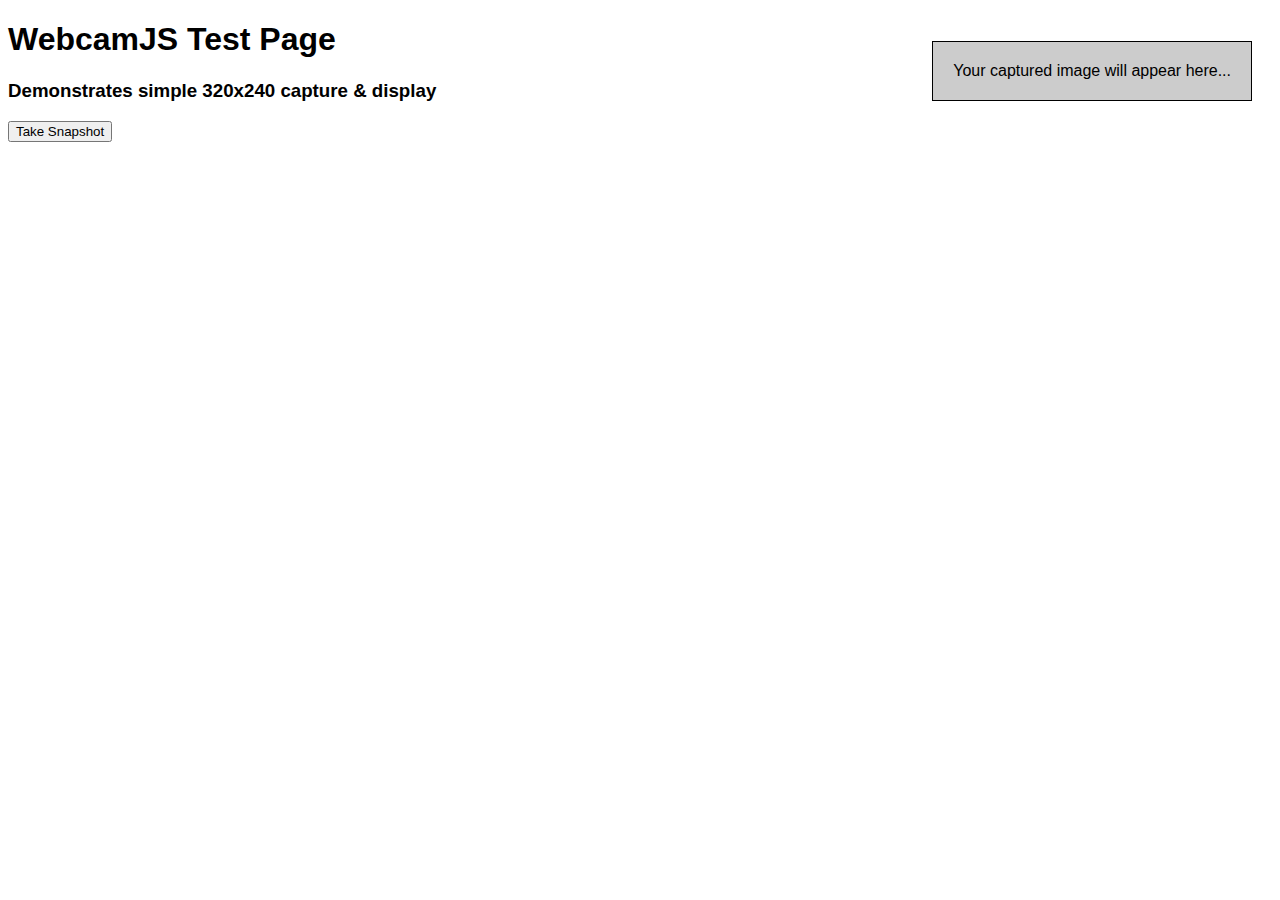
<file: ROOT/WebContent/basic.html>
<!doctype html>

<html lang="en">
<head>
	<meta http-equiv="Content-Type" content="text/html; charset=utf-8">
	<title>WebcamJS Test Page</title>
	<style type="text/css">
		body { font-family: Helvetica, sans-serif; }
		h2, h3 { margin-top:0; }
		form { margin-top: 15px; }
		form > input { margin-right: 15px; }
		#results { float:right; margin:20px; padding:20px; border:1px solid; background:#ccc; }
	</style>
</head>
<body>
	<div id="results">Your captured image will appear here...</div>
	
	<h1>WebcamJS Test Page</h1>
	<h3>Demonstrates simple 320x240 capture &amp; display</h3>
	
	<div id="my_camera"></div>
	
	<!-- First, include the Webcam.js JavaScript Library -->
	<script type="text/javascript" src="camera/webcam.min.js"></script>
	
	<!-- A button for taking snaps -->
	<form>
		<input type=button value="Take Snapshot" data-ng-Click="take_snapshot()">
	</form>
</body>
</html>
</file>
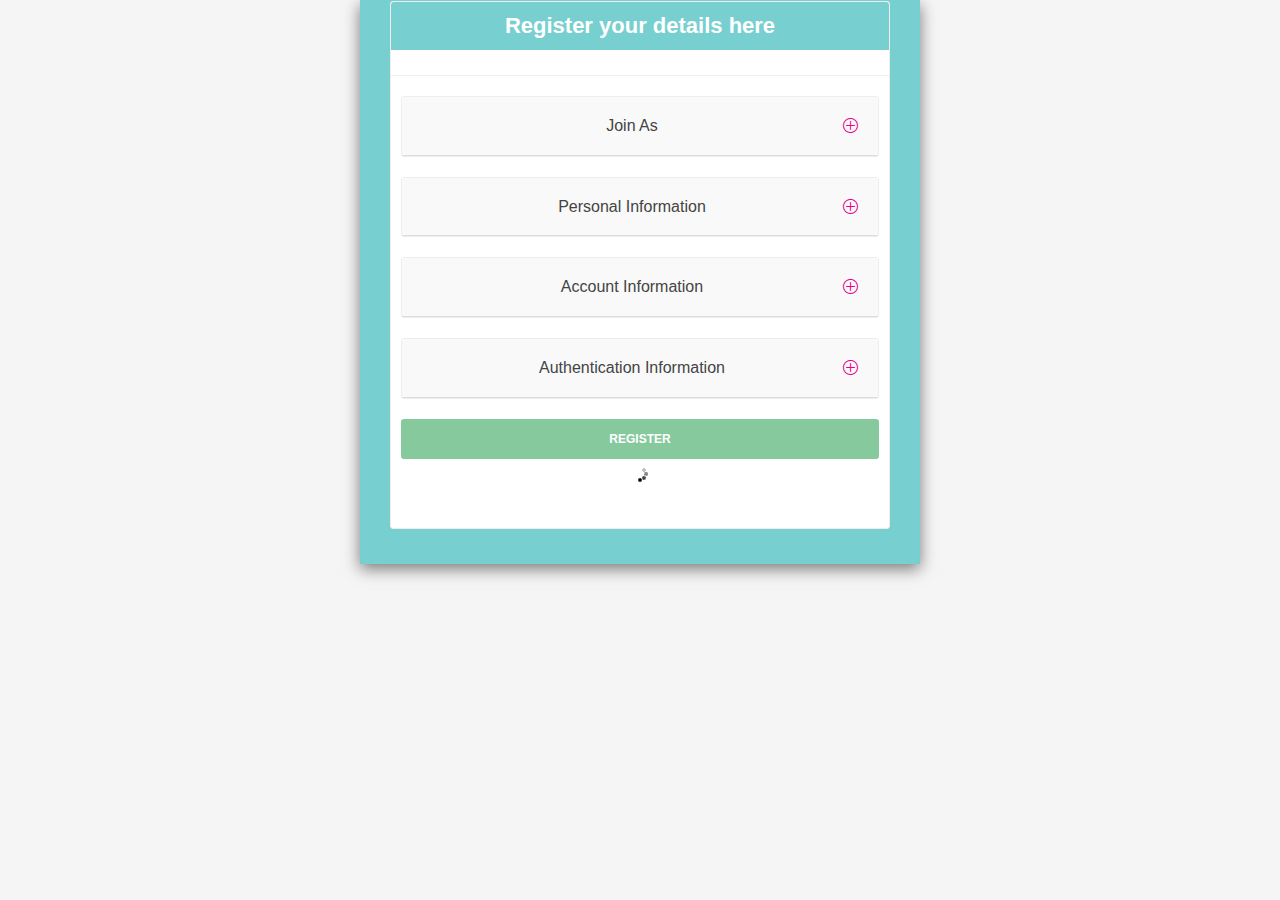
<file: ROOT/WebContent/register.html>
<!DOCTYPE html>
<!--[if IE 9]><html class="ie ie9"> <![endif]-->
<html>
<head>
<meta charset="utf-8">
<!-- GOOGLE WEB FONT -->
<link
	href='https://fonts.googleapis.com/css?family=Lato:400,700,900,400italic,700italic,300,300italic'
	rel='stylesheet' type='text/css'>

<!-- BASE CSS -->
<link href="css/base.css" rel="stylesheet">

<!-- Radio and check inputs -->
<link href="css/skins/square/grey.css" rel="stylesheet">

<style>
.form-group span {
	color: red;
}

.form-group lable span {
	color: red;
	font-weight: bold;
}
</style>

<link href="css/date_time_picker.css" rel="stylesheet">
</head>
<body>
	<div>
		<form name="form" data-ng-submit="dataLoading" role="form" novalidate>
			<div class="modal-dialog">
				<div class="modal-content modal-popup">
					<div class="box_style_2" id="order_process">
						<h2 class="inner">Register your details here</h2>
						<hr>
						<div class="row">
							<div class="panel-group" id="joinAs">
								<div class="panel panel-default">
									<div class="panel-heading">
										<h4 class="panel-title">
											<a class="accordion-toggle collapsed" data-toggle="collapse"
												data-parent="#joinAs" href="javascript:;" data-target="#collapseOne"
												aria-expanded="false">Join As<i class="indicator pull-right icon_plus_alt2"></i>
											</a>
										</h4>
									</div>
									<div id="collapseOne" class="panel-collapse collapse"
										aria-expanded="false" style="height: 0px;">
										<div class="panel-body">
											<div class="form-group">
												<label>Wants to join as <span>*</span></label> <br>
												<div class="col-lg-6 col-md-12 col-sm-12 col-xs-6">
													<label><input type="radio" value="" name="option_2"
														class="icheck"> Customer </label>
												</div>
												<div class="col-lg-6 col-md-12 col-sm-12 col-xs-6">
													<label><input type="radio" value="" name="option_2"
														class="icheck"> Chef </label>
												</div>
												<br>
											</div>
											
											<a class="btn btn-danger" data-toggle="collapse"
												data-parent="#personalInfoPanel"
												href="javascript:;" data-target="#personalInfo" aria-expanded="false">Next</a>
										</div>
									</div>
								</div>
							</div>

							<div class="panel-group" id="personalInfoPanel">
								<div class="panel panel-default">
									<div class="panel-heading">
										<h4 class="panel-title">
											<a class="accordion-toggle collapsed" data-toggle="collapse"
												data-parent="#personalInfoPanel"
												 href="javascript:;" data-target="#personalInfo" aria-expanded="false">Personal
												Information<i class="indicator pull-right icon_plus_alt2"></i>
											</a>
										</h4>
									</div>
									<div id="personalInfo" class="panel-collapse collapse"
										aria-expanded="false" style="height: 0px;">
										<div class="panel-body">
											<div class="form-group">
												<label>First Name <span>*</span></label> <input type="text"
													class="form-control" id="firstname" name="firstname"
													placeholder="First name" required
													data-ng-model="registerDetails.firstname"> <span
													data-ng-show="form.firstname.$dirty && form.firstname.$error.required"
													class="help-block">First Name Required</span>
											</div>
											<div class="form-group">
												<label>Last Name <span>*</span></label> <input type="text"
													class="form-control" id="lastname" name="lastname"
													placeholder="Last name" required
													data-ng-model="registerDetails.lastname"> <span
													data-ng-show="form.lastname.$dirty && form.lastname.$error.required"
													class="help-block">Last Name Required</span>
											</div>
											<div class="form-group">
												<label>Telephone/mobile <span>*</span></label> <input
													type="text" id="mobile" name="mobile" class="form-control"
													placeholder="mobile" required
													data-ng-model="registerDetails.mobile"> <span
													data-ng-show="form.mobile.$dirty && form.mobile.$error.required"
													class="help-block">Mobile Required</span>
											</div>
											<div class="form-group">
												<label>Address <span>*</span></label>
												<textarea class="form-control" style="height: 150px"
													placeholder="Enter address here" name="address"
													id="address" required
													data-ng-model="registerDetails.address"></textarea>
												<span
													data-ng-show="form.address.$dirty && form.address.$error.required"
													class="help-block">Address Required</span>
											</div>
											<div class="form-group">
												<label><i class="icon-calendar-7"></i> Select date
													of Birth <span>*</span></label> <input
													class="date-pick form-control" data-date-format="M d, D"
													type="date" id="dob" name="dob" required
													data-ng-model="registerDetails.dob"> <span
													data-ng-show="form.dob.$dirty && form.dob.$error.required"
													class="help-block">Date of Birth Required</span>
											</div>
											<a class="btn btn-danger" data-toggle="collapse"
												data-parent="#accountInfoPanel"
												href="javascript:;" data-target="#accountInfo" aria-expanded="false">Next</a>
												<a class="btn btn-danger" data-toggle="collapse"
												data-parent="#joinAs" href="javascript:;" data-target="#personalInfo" aria-expanded="false">Back</a>
										</div>
									</div>
								</div>
							</div>

							<div class="panel-group" id="accountInfoPanel">
								<div class="panel panel-default">
									<div class="panel-heading">
										<h4 class="panel-title">
											<a class="accordion-toggle collapsed" data-toggle="collapse"
												data-parent="#accountInfoPanel"
												href="javascript:;" data-target="#accountInfo" aria-expanded="false">Account Information<i class="indicator pull-right icon_plus_alt2"></i>
											</a>
										</h4>
									</div>
									<div id="accountInfo" class="panel-collapse collapse"
										aria-expanded="false" style="height: 0px;">
										<div class="panel-body">
											<div class="form-group">
												<label>Credit card Number <span>*</span></label> <input
													type="text" id="creditcardNumber" name="creditcardNumber"
													class="form-control" placeholder="Credit card Number"
													required data-ng-model="registerDetails.creditcardNumber"
													data-credit-card-type data-ng-pattern="/^[0-9]+$/"
													data-ng-minlength="15" maxlength="19"> <span
													data-ng-show="form.creditcardNumber.$error.minlength">Credit
													card must be 15-19 digits</span> <span
													data-ng-show="form.creditcardNumber.$error.pattern">Credit
													card must consist of only numbers</span> <span
													data-ng-show="form.creditcardNumber.$error.invalid">Credit
													card must be a valid Amex, Visa, Discover, or Master Card</span> <span
													data-ng-show="form.creditcardNumber.$error.required">Credit
													card required</span>
											</div>

											<div class="row">
												<div class="col-md-5">
													<div class="form-group">
														<label>Expiry Month <span>*</span></label> <select
															id="expirymonth" name="expirymonth" class="form-control"
															required data-ng-model="registerDetails.expirymonth"
															style="display: inline;">
																<option value="">--Select--</option>
																<option value="1">JAN</option>
																<option value="2">FEB</option>
																<option value="3">MAR</option>
																<option value="4">APR</option>
																<option value="5">MAY</option>
																<option value="6">JUN</option>
																<option value="7">JUL</option>
																<option value="8">AUG</option>
																<option value="9">SEPT</option>
																<option value="10">OCT</option>
																<option value="11">NOV</option>
																<option value="12">DEC</option>

														</select>
														<span
															data-ng-show="form.expirymonth.$dirty && form.expirymonth.$error.required"
															class="help-block">Expiry Month Required</span>
													</div>
												</div>
												<div class="col-md-4">
												 <label>Expiry Year<span>*</span></label> 
													<select id="expiryYear" name="expiryYear"
														class="form-control" required
														data-ng-model="registerDetails.expiryYear"
														style="display: inline;">
														<option value="">--Select--</option>
														<option data-ng-repeat="n in range(2017,2050)" value="n">{{n}}</option>

													</select> <span
														data-ng-show="form.expiryYear.$dirty && form.expiryYear.$error.required"
														class="help-block">Expiry Year Required</span>
												</div>
												<div class="col-md-3">
													<div class="form-group">
														<label>CCV <span>*</span></label> <input type="text"
															id="ccv" name="ccv" class="form-control"
															placeholder="ccv" required
															data-ng-model="registerDetails.ccv"
															data-ng-pattern="/^[0-9]+$/" data-ng-minlength="3"
															maxlength="4"> <span
															data-ng-show="form.ccv.$dirty && form.ccv.$error.required"
															class="help-block">CCV Required</span> <span
															data-ng-show="paymentForm.securityCode.$error.pattern">Security
															code must contain only numbers</span> <span
															data-ng-show="paymentForm.securityCode.$error.minlength">Security
															code must be 3-4 digits</span> <span
															data-ng-show="paymentForm.securityCode.$error.required">Security
															code required</span>
													</div>
												</div>
											</div>

											<a class="btn btn-danger" data-toggle="collapse"
												data-parent="#authenticationInfoPanel"
												href="javascript:;" data-target="#authenticationInfo" aria-expanded="false">Next</a>
											<a class="btn btn-danger" data-toggle="collapse"
												data-parent="#personalInfoPanel"
												href="javascript:;" data-target="#personalInfo" aria-expanded="false">Back</a>
										</div>
									</div>
								</div>
							</div>

							<div class="panel-group" id="authenticationInfoPanel">
								<div class="panel panel-default">
									<div class="panel-heading">
										<h4 class="panel-title">
											<a class="accordion-toggle collapsed" data-toggle="collapse"
												data-parent="#authenticationInfoPanel"
												href="javascript:;" data-target="#authenticationInfo" aria-expanded="false">Authentication Information<i class="indicator pull-right icon_plus_alt2"></i>
											</a>
										</h4>
									</div>
									<div id="authenticationInfo" class="panel-collapse collapse"
										aria-expanded="false" style="height: 0px;">
										<div class="panel-body">
											<div class="form-group">
												<label>Driver Licence <span>*</span></label> <input
													type="text" id="driverLicence" name="driverLicence"
													class="form-control" placeholder="Your Driving Licence"
													required data-ng-model="registerDetails.driverLicence">
												<span
													data-ng-show="form.driverLicence.$dirty && form.driverLicence.$error.required"
													class="help-block">Driver Licence Number Required</span>
													
											</div>
											<div class="form-group">
												<label>Browse <span>*</span></label> <input
													type="file" id="driverLicenceImage" name="driverLicenceImage"
													class="form-control" placeholder="Your Driving Licence"
													required data-ng-model="registerDetails.driverLicenceImage">
												<span
													data-ng-show="form.driverLicenceImage.$dirty && form.driverLicenceImage.$error.required"
													class="help-block">Driver Licence Photo Required</span>
											</div>
											<div class="row">
												<div class="col-md-4"></div>
												<div class="col-md-4">
												</div>
												<div class="col-md-4">
													<div class="form-group">
														<label><i class="icon-calendar-7"></i>Camera</label>
														<button class="btn_full" type="button"
															data-ng-click="openCamera()">Open</button>
													</div>
												</div>
											</div>
											<div class="form-group" data-ng-if="showCamera">
												<div class="row">
													<div class="col-md-6">
														<div class="form-group">
															<label>Camera</label>
															<!-- <div id="my_camera" class="form-control"
																style="height: 150px; border: 1px solid black;" > -->
																<webcam channel="channel"  on-streaming="onSuccess()"   on-error="onError(err)"   on-stream="onStream(stream)"></webcam>
															<!-- </div>  -->
															<br><br><br><br><br><br><br><br><br><br>
															<button class="btn btn-primary" type="button"
															data-ng-click="makeSnapshot()">Capture</button>
														</div>	
													</div>
													<div class="col-md-6">
														<div class="form-group">
															<label>Captured image</label>
															<br><br>
															<canvas id="results" class="form-control"
																style="height: 150px; border: 1px solid black;"> captured image.....! </canvas>
														</div>	
													</div>
												</div>
												
												<hr>
											</div>
											<a class="btn btn-danger" data-toggle="collapse"
												data-parent="#accountInfoPanel"
												href="javascript:;" data-target="#authenticationInfo" aria-expanded="false">Back</a>
										</div>
									</div>
								</div>
							</div>
							
							<div class="form-group">
								<button class="btn_full" type="submit"
									data-ng-disabled="form.$invalid || dataLoading"
									class="btn btn-danger">Register</button>
								<img data-ng-if="dataLoading"
									src="[data-uri]" />
							</div>


						</div>
						<!-- End box_style_1 -->
					</div>
					<!-- End col-md-6 -->
				</div>
				<!-- End container -->
				<!-- End Content =============================================== -->
			</div>
		</form>
	</div>

	<!-- COMMON SCRIPTS -->
	<script src="js/jquery-2.2.4.min.js"></script>
	<script src="js/common_scripts_min.js"></script>
	<script src="js/functions.js"></script>
	<script src="assets/validate.js"></script>

	<!-- SPECIFIC SCRIPTS -->
	<script src="js/theia-sticky-sidebar.js"></script>
	<script>
		jQuery('#sidebar').theiaStickySidebar({
			additionalMarginTop : 80
		});
	</script>

	<!-- Date and time pickers -->
	<script src="js/bootstrap-datepicker.js"></script>
	<script src="js/bootstrap-timepicker.js"></script>
	<script>
		$('input.date-pick').datepicker('setDate', 'today');
		$('input.time-pick').timepicker({
			minuteStep : 15,
			showInpunts : false
		})
	</script>
	
</body>
</html>
</file>
<file: ROOT/WebContent/coming_soon/css/style.css>
/*

CSS STRUCTURE:

1. SITE STRUCTURE and TYPOGRAPHY
2. FORMS
3. COMMON
5. MEDIA QUERIES

/*============================================================================================*/
/* 1.  SITE STRUCTURE and TYPOGRAPHY */
/*============================================================================================*/

/* Structure */
html, body {
	height:100%;	
}
body {
font-family:"Helvetica Neue", Helvetica, Arial, sans-serif; 
	font-size:14px;
	line-height:20px;
	margin:0;
	background-color:#000;
	color:#fff;
	-webkit-font-smoothing: antialiased !important;
}

/* TYPOGRAPHY and links color */
p {
	margin-bottom:20px;
}
.lead{
	margin-top:-15px;
}
a {
  color: #fff;
  text-decoration: none;
  -webkit-transition: all 0.4s ease;
  transition: all 0.4s ease;
}
a:hover,
a:focus {
  color: #00aeef;
  text-decoration: none;
  outline:none;
}

h1,h2,h3,h4,h5,h6 {
	-webkit-font-smoothing: antialiased !important;
}
h1 {
	font-family: 'Lato', "Helvetica Neue", Helvetica, Arial, sans-serif;
	padding:0;
	text-align:center;
	font-size:60px;
	font-weight:300;
}
h2 {
	font-weight:400;
	margin:0 0 20px 0;
	padding:0;
	text-align:center;
	font-size:20px;
	line-height:1.4;
}
h3 {
	font-weight:300;
	margin:60px 0 20px 0;
	padding:0;
	text-align:center;
	font-size:48px;
	text-transform:uppercase;
}

/* BUTTONS */
.btn-check {
-webkit-border-radius: 3px;
-moz-border-radius: 3px;
border-radius: 3px;
background:#85c99d;
border:none;
color:#fff;
display:block;
line-height:33px;
text-align:center;
margin-left:3px;
font-size:12px;
font-weight:bold;
width:120px;
outline:none;
 -webkit-transition: all 0.4s ease;
  transition: all 0.4s ease;
}
.btn-check:hover {
background:#fff;
color:#85c99d;
}

hr {
  border-top: 1px solid #373737;
}
.img-responsive{
	margin:auto;
}
/* Basic Structure
-------------------------------------------------*/
#wrapper {
	position: relative;
	min-height:100%;
}
#main {
	position: relative;
}
#logo {

}


#newsletter_wp {
	background: rgba(0, 0, 0, 0.5); 
	filter:progid:DXImageTransform.Microsoft.gradient(startColorstr=#7f000000, endColorstr=#7f000000);
	/* Explorer 8 */
	-ms-filter: "progid:DXImageTransform.Microsoft.gradient(startColorstr=#7f000000, endColorstr=#7f000000)";
	-webkit-border-radius: 5px;
	-moz-border-radius: 5px;
	border-radius: 5px;
	padding:5px;
	position:relative;
}
.countdown{
	text-align:center;
		margin:140px 0 0 0;
}

.container_count {
	width:60px;
	display:inline-block;
	margin-right:5px;
	text-align:center;
}
.container_count.last {
	margin-right:0;
}
#countdown_wp{
	text-align:center;
	margin:30px 0 20px 0;
}
#days, #hours, #minutes, #seconds{
	-webkit-border-radius: 5px;
	-moz-border-radius: 5px;
	border-radius: 5px;
	border:1px solid #fff;
	text-align:center;
	width:60px;
	height:60px;
	font-size:24px;
	line-height:56px;
	font-family:"Helvetica Neue", Arial, sans-serif;
	font-weight:300;
}

#social_footer{
	text-align:center;
	border-top:1px solid rgba(255,255,255,0.2);
	margin-top:60px;
	padding-top:30px;
}
#social_footer p{
	font-size:12px;
	color:#8c8c8c;
}
#social_footer ul{
	margin:0;
	padding:0 0 10px 0;
	text-align:center;
}
#social_footer ul li{
	display:inline-block;
	margin:0 5px 10px 5px;
}
#social_footer ul li a{
	color:#fff;
	text-align:center;
	line-height:34px;
	display:block;
	font-size:16px;
	width:35px;
	height:35px;
	border:1px solid rgba(255,255,255,0.3);
	-webkit-border-radius: 50%;
	-moz-border-radius: 50%;
	border-radius: 50%;
}
#social_footer ul li a:hover{
	border:1px solid #fff;
	background:#fff;
	color:#111;
}

/*============================================================================================*/
/* 2.  FORMS */
/*============================================================================================*/


.form-control {height: 38px; -webkit-box-shadow: none; box-shadow: none; -webkit-appearance: none; padding-left:8px; }
.first-nogutter {padding-right:0;}
.nogutter {padding-right:0; padding-left:5px;}
.form-control{
   background-color: #ffffff;
  
}
.form-control:focus {
  border-color: #66afe9;
  outline: 0;
  -webkit-box-shadow: inset 0 1px 1px rgba(0, 0, 0, 0.075), 0 0 8px rgba(102, 175, 233, 0.6);
   box-shadow: inset 0 1px 1px rgba(0, 0, 0, 0.075), 0 0 8px rgba(102, 175, 233, 0.6);
}
.loader {position:absolute; right:-15px; top:0;}
label {font-weight:600; line-height:14px;}
.error_message { margin-top:3px; color: #F66; display:inline-block;}

/*============================================================================================*/
/* 3.  COMMON */
/*============================================================================================*/

#slides {
   position: fixed !important;
  top:0;
  left:0;
  z-index:-2;
}
ul.slides-container li img{
	opacity:0.2;
}
#slides .slides-container {
  display: none;
}
#slides .scrollable {
  *zoom: 1;
  position: relative;
  top: 0;
  left: 0;
  overflow-y: auto;
  -webkit-overflow-scrolling: touch;
  height: 100%;
}
#slides .scrollable:after {
  content: "";
  display: table;
  clear: both;
}
/*============================================================================================*/
/* 4.  MEDIA QUERIES */
/*============================================================================================*/


@media (min-width: 768px) and (max-width: 1200px) {
.btn-check {width:95px;}

}
@media (max-width: 979px) {

.btn-check { position:absolute;  bottom:-75px; left:42%; width:95px; }
.first-nogutter {padding-right:15px;}
.loader { position:absolute; right:10px; top:10px;}
#social_footer {margin-top:95px;}
}
	
/* From tablet portrait to mobile */
@media (max-width: 767px) {

.countdown{
	margin:100px 0 0 0;
}
h1 {
	
	font-size:28px;
}
h2 {
	font-size:14px;
}
h3 {
	font-size:32px;
}

}	

/* Mobile portrait */
@media (max-width: 480px) {
body {
	font-size:12px;
}
h3 {
	margin:40px 0 20px 0;
	font-size:32px;
}

.countdown{
		margin:50px 0 0 0;
}
.btn-check {left:38%;}



}
</file>
<file: ROOT/WebContent/coming_soon/fontello/css/fontello.css>
@font-face {
  font-family: 'fontello';
  src: url('../font/fontello.eot?32974303');
  src: url('../font/fontello.eot?32974303#iefix') format('embedded-opentype'),
       url('../font/fontello.woff?32974303') format('woff'),
       url('../font/fontello.ttf?32974303') format('truetype'),
       url('../font/fontello.svg?32974303#fontello') format('svg');
  font-weight: normal;
  font-style: normal;
}
/* Chrome hack: SVG is rendered more smooth in Windozze. 100% magic, uncomment if you need it. */
/* Note, that will break hinting! In other OS-es font will be not as sharp as it could be */
/*
@media screen and (-webkit-min-device-pixel-ratio:0) {
  @font-face {
    font-family: 'fontello';
    src: url('../font/fontello.svg?32974303#fontello') format('svg');
  }
}
*/
 
 [class^="icon-"]:before, [class*=" icon-"]:before {
  font-family: "fontello";
  font-style: normal;
  font-weight: normal;
  speak: none;
 
  display: inline-block;
  text-decoration: inherit;
  width: 1em;
  margin-right: .2em;
  text-align: center;
  /* opacity: .8; */
 
  /* For safety - reset parent styles, that can break glyph codes*/
  font-variant: normal;
  text-transform: none;
     
  /* fix buttons height, for twitter bootstrap */
  line-height: 1em;
 
  /* Animation center compensation - margins should be symmetric */
  /* remove if not needed */
  margin-left: .2em;
 
  /* you can be more comfortable with increased icons size */
  /* font-size: 120%; */
 
  /* Uncomment for 3D effect */
  /* text-shadow: 1px 1px 1px rgba(127, 127, 127, 0.3); */
}
 
.icon-spin3:before { content: '\e800'; } /* '' */
.icon-youtube-4:before { content: '\ef87'; } /* '' */
.icon-spin5:before { content: '\e802'; } /* '' */
.icon-spin6:before { content: '\e803'; } /* '' */
.icon-glass:before { content: '\e804'; } /* '' */
.icon-music:before { content: '\e805'; } /* '' */
.icon-search:before { content: '\e806'; } /* '' */
.icon-mail:before { content: '\e807'; } /* '' */
.icon-mail-alt:before { content: '\e808'; } /* '' */
.icon-heart:before { content: '\e809'; } /* '' */
.icon-heart-empty:before { content: '\e80a'; } /* '' */
.icon-star:before { content: '\e80b'; } /* '' */
.icon-star-empty:before { content: '\e80c'; } /* '' */
.icon-star-half:before { content: '\e80d'; } /* '' */
.icon-star-half-alt:before { content: '\e80e'; } /* '' */
.icon-user:before { content: '\e80f'; } /* '' */
.icon-users:before { content: '\e827'; } /* '' */
.icon-male:before { content: '\e810'; } /* '' */
.icon-female:before { content: '\e811'; } /* '' */
.icon-video:before { content: '\e812'; } /* '' */
.icon-videocam:before { content: '\e813'; } /* '' */
.icon-picture:before { content: '\e814'; } /* '' */
.icon-camera:before { content: '\e815'; } /* '' */
.icon-camera-alt:before { content: '\e816'; } /* '' */
.icon-th-large:before { content: '\e817'; } /* '' */
.icon-th:before { content: '\e818'; } /* '' */
.icon-th-list:before { content: '\e819'; } /* '' */
.icon-ok:before { content: '\e81a'; } /* '' */
.icon-ok-circled:before { content: '\e81b'; } /* '' */
.icon-ok-circled2:before { content: '\e81c'; } /* '' */
.icon-ok-squared:before { content: '\e81d'; } /* '' */
.icon-cancel:before { content: '\e81e'; } /* '' */
.icon-cancel-circled:before { content: '\e81f'; } /* '' */
.icon-cancel-circled2:before { content: '\e820'; } /* '' */
.icon-plus:before { content: '\e821'; } /* '' */
.icon-plus-circled:before { content: '\e822'; } /* '' */
.icon-plus-squared:before { content: '\e823'; } /* '' */
.icon-plus-squared-small:before { content: '\e824'; } /* '' */
.icon-minus:before { content: '\e825'; } /* '' */
.icon-minus-circled:before { content: '\e826'; } /* '' */
.icon-minus-squared:before { content: '\e828'; } /* '' */
.icon-minus-squared-alt:before { content: '\e829'; } /* '' */
.icon-minus-squared-small:before { content: '\e82a'; } /* '' */
.icon-help:before { content: '\e82b'; } /* '' */
.icon-help-circled:before { content: '\e82c'; } /* '' */
.icon-info-circled:before { content: '\e82d'; } /* '' */
.icon-info:before { content: '\e82e'; } /* '' */
.icon-home:before { content: '\e82f'; } /* '' */
.icon-link:before { content: '\e830'; } /* '' */
.icon-unlink:before { content: '\e831'; } /* '' */
.icon-link-ext:before { content: '\e832'; } /* '' */
.icon-link-ext-alt:before { content: '\e833'; } /* '' */
.icon-attach:before { content: '\e834'; } /* '' */
.icon-lock:before { content: '\e835'; } /* '' */
.icon-lock-open:before { content: '\e836'; } /* '' */
.icon-lock-open-alt:before { content: '\e837'; } /* '' */
.icon-pin:before { content: '\e838'; } /* '' */
.icon-eye:before { content: '\e839'; } /* '' */
.icon-eye-off:before { content: '\e83a'; } /* '' */
.icon-tag:before { content: '\e83b'; } /* '' */
.icon-tags:before { content: '\e83c'; } /* '' */
.icon-bookmark:before { content: '\e83d'; } /* '' */
.icon-bookmark-empty:before { content: '\e83e'; } /* '' */
.icon-flag:before { content: '\e83f'; } /* '' */
.icon-flag-empty:before { content: '\e840'; } /* '' */
.icon-flag-checkered:before { content: '\e841'; } /* '' */
.icon-thumbs-up:before { content: '\e842'; } /* '' */
.icon-thumbs-down:before { content: '\e843'; } /* '' */
.icon-thumbs-up-alt:before { content: '\e844'; } /* '' */
.icon-thumbs-down-alt:before { content: '\e845'; } /* '' */
.icon-download:before { content: '\e846'; } /* '' */
.icon-upload:before { content: '\e847'; } /* '' */
.icon-download-cloud:before { content: '\e848'; } /* '' */
.icon-upload-cloud:before { content: '\e849'; } /* '' */
.icon-reply:before { content: '\e84a'; } /* '' */
.icon-reply-all:before { content: '\e84b'; } /* '' */
.icon-forward:before { content: '\e84c'; } /* '' */
.icon-quote-left:before { content: '\e84d'; } /* '' */
.icon-quote-right:before { content: '\e84e'; } /* '' */
.icon-code:before { content: '\e84f'; } /* '' */
.icon-export:before { content: '\e850'; } /* '' */
.icon-export-alt:before { content: '\e851'; } /* '' */
.icon-pencil:before { content: '\e852'; } /* '' */
.icon-pencil-squared:before { content: '\e853'; } /* '' */
.icon-edit:before { content: '\e854'; } /* '' */
.icon-print:before { content: '\e855'; } /* '' */
.icon-retweet:before { content: '\e856'; } /* '' */
.icon-keyboard:before { content: '\e857'; } /* '' */
.icon-gamepad:before { content: '\e858'; } /* '' */
.icon-comment:before { content: '\e859'; } /* '' */
.icon-chat:before { content: '\e85a'; } /* '' */
.icon-comment-empty:before { content: '\e85b'; } /* '' */
.icon-chat-empty:before { content: '\e85c'; } /* '' */
.icon-bell:before { content: '\e85d'; } /* '' */
.icon-bell-alt:before { content: '\e85e'; } /* '' */
.icon-attention-alt:before { content: '\e85f'; } /* '' */
.icon-attention:before { content: '\e860'; } /* '' */
.icon-attention-circled:before { content: '\e861'; } /* '' */
.icon-location:before { content: '\e862'; } /* '' */
.icon-direction:before { content: '\e863'; } /* '' */
.icon-compass:before { content: '\e864'; } /* '' */
.icon-trash:before { content: '\e865'; } /* '' */
.icon-doc:before { content: '\e866'; } /* '' */
.icon-docs:before { content: '\e867'; } /* '' */
.icon-doc-text:before { content: '\e868'; } /* '' */
.icon-doc-inv:before { content: '\e869'; } /* '' */
.icon-doc-text-inv:before { content: '\e86a'; } /* '' */
.icon-folder:before { content: '\e86b'; } /* '' */
.icon-folder-open:before { content: '\e86c'; } /* '' */
.icon-folder-empty:before { content: '\e86d'; } /* '' */
.icon-folder-open-empty:before { content: '\e86e'; } /* '' */
.icon-box:before { content: '\e86f'; } /* '' */
.icon-rss:before { content: '\e870'; } /* '' */
.icon-rss-squared:before { content: '\e871'; } /* '' */
.icon-phone:before { content: '\e872'; } /* '' */
.icon-phone-squared:before { content: '\e873'; } /* '' */
.icon-menu:before { content: '\e874'; } /* '' */
.icon-cog:before { content: '\e875'; } /* '' */
.icon-cog-alt:before { content: '\e876'; } /* '' */
.icon-wrench:before { content: '\e877'; } /* '' */
.icon-basket:before { content: '\e878'; } /* '' */
.icon-calendar:before { content: '\e879'; } /* '' */
.icon-calendar-empty:before { content: '\e87a'; } /* '' */
.icon-login:before { content: '\e87b'; } /* '' */
.icon-logout:before { content: '\e87c'; } /* '' */
.icon-mic:before { content: '\e87d'; } /* '' */
.icon-mute:before { content: '\e87e'; } /* '' */
.icon-volume-off:before { content: '\e87f'; } /* '' */
.icon-volume-down:before { content: '\e880'; } /* '' */
.icon-volume-up:before { content: '\e881'; } /* '' */
.icon-headphones:before { content: '\e882'; } /* '' */
.icon-clock:before { content: '\e883'; } /* '' */
.icon-lightbulb:before { content: '\e884'; } /* '' */
.icon-block:before { content: '\e885'; } /* '' */
.icon-resize-full:before { content: '\e886'; } /* '' */
.icon-resize-full-alt:before { content: '\e887'; } /* '' */
.icon-resize-small:before { content: '\e888'; } /* '' */
.icon-resize-vertical:before { content: '\e889'; } /* '' */
.icon-resize-horizontal:before { content: '\e88a'; } /* '' */
.icon-move:before { content: '\e88b'; } /* '' */
.icon-zoom-in:before { content: '\e88c'; } /* '' */
.icon-zoom-out:before { content: '\e88d'; } /* '' */
.icon-down-circled2:before { content: '\e88e'; } /* '' */
.icon-up-circled2:before { content: '\e88f'; } /* '' */
.icon-left-circled2:before { content: '\e890'; } /* '' */
.icon-right-circled2:before { content: '\e891'; } /* '' */
.icon-down-dir:before { content: '\e892'; } /* '' */
.icon-up-dir:before { content: '\e893'; } /* '' */
.icon-left-dir:before { content: '\e894'; } /* '' */
.icon-right-dir:before { content: '\e895'; } /* '' */
.icon-down-open:before { content: '\e896'; } /* '' */
.icon-left-open:before { content: '\e897'; } /* '' */
.icon-right-open:before { content: '\e898'; } /* '' */
.icon-up-open:before { content: '\e899'; } /* '' */
.icon-angle-left:before { content: '\e89a'; } /* '' */
.icon-angle-right:before { content: '\e89b'; } /* '' */
.icon-angle-up:before { content: '\e89c'; } /* '' */
.icon-angle-down:before { content: '\e89d'; } /* '' */
.icon-angle-circled-left:before { content: '\e89e'; } /* '' */
.icon-angle-circled-right:before { content: '\e89f'; } /* '' */
.icon-angle-circled-up:before { content: '\e8a0'; } /* '' */
.icon-angle-circled-down:before { content: '\e8a1'; } /* '' */
.icon-angle-double-left:before { content: '\e8a2'; } /* '' */
.icon-angle-double-right:before { content: '\e8a3'; } /* '' */
.icon-angle-double-up:before { content: '\e8a4'; } /* '' */
.icon-angle-double-down:before { content: '\e8a5'; } /* '' */
.icon-down:before { content: '\e8a6'; } /* '' */
.icon-left:before { content: '\e8a7'; } /* '' */
.icon-right:before { content: '\e8a8'; } /* '' */
.icon-up:before { content: '\e8a9'; } /* '' */
.icon-down-big:before { content: '\e8aa'; } /* '' */
.icon-left-big:before { content: '\e8ab'; } /* '' */
.icon-right-big:before { content: '\e8ac'; } /* '' */
.icon-up-big:before { content: '\e8ad'; } /* '' */
.icon-right-hand:before { content: '\e8ae'; } /* '' */
.icon-left-hand:before { content: '\e8af'; } /* '' */
.icon-up-hand:before { content: '\e8b0'; } /* '' */
.icon-down-hand:before { content: '\e8b1'; } /* '' */
.icon-left-circled:before { content: '\e8b2'; } /* '' */
.icon-right-circled:before { content: '\e8b3'; } /* '' */
.icon-up-circled:before { content: '\e8b4'; } /* '' */
.icon-down-circled:before { content: '\e8b5'; } /* '' */
.icon-cw:before { content: '\e8b6'; } /* '' */
.icon-ccw:before { content: '\e8b7'; } /* '' */
.icon-arrows-cw:before { content: '\e8b8'; } /* '' */
.icon-level-up:before { content: '\e8b9'; } /* '' */
.icon-level-down:before { content: '\e8ba'; } /* '' */
.icon-shuffle:before { content: '\e8bb'; } /* '' */
.icon-exchange:before { content: '\e8bc'; } /* '' */
.icon-expand:before { content: '\e8bd'; } /* '' */
.icon-collapse:before { content: '\e8be'; } /* '' */
.icon-expand-right:before { content: '\e8bf'; } /* '' */
.icon-collapse-left:before { content: '\e8c0'; } /* '' */
.icon-play:before { content: '\e8c1'; } /* '' */
.icon-play-circled:before { content: '\e8c2'; } /* '' */
.icon-play-circled2:before { content: '\e8c3'; } /* '' */
.icon-stop:before { content: '\e8c4'; } /* '' */
.icon-pause:before { content: '\e8c5'; } /* '' */
.icon-to-end:before { content: '\e8c6'; } /* '' */
.icon-to-end-alt:before { content: '\e8c7'; } /* '' */
.icon-to-start:before { content: '\e8c8'; } /* '' */
.icon-to-start-alt:before { content: '\e8c9'; } /* '' */
.icon-fast-fw:before { content: '\e8ca'; } /* '' */
.icon-fast-bw:before { content: '\e8cb'; } /* '' */
.icon-eject:before { content: '\e8cc'; } /* '' */
.icon-target:before { content: '\e8cd'; } /* '' */
.icon-signal:before { content: '\e8ce'; } /* '' */
.icon-award:before { content: '\e8cf'; } /* '' */
.icon-desktop:before { content: '\e8d0'; } /* '' */
.icon-laptop:before { content: '\e8d1'; } /* '' */
.icon-tablet:before { content: '\e8d2'; } /* '' */
.icon-mobile:before { content: '\e8d3'; } /* '' */
.icon-inbox:before { content: '\e8d4'; } /* '' */
.icon-globe:before { content: '\e8d5'; } /* '' */
.icon-sun:before { content: '\e8d6'; } /* '' */
.icon-cloud:before { content: '\e8d7'; } /* '' */
.icon-flash:before { content: '\e8d8'; } /* '' */
.icon-moon:before { content: '\e8d9'; } /* '' */
.icon-umbrella:before { content: '\e8da'; } /* '' */
.icon-flight:before { content: '\e8db'; } /* '' */
.icon-fighter-jet:before { content: '\e8dc'; } /* '' */
.icon-leaf:before { content: '\e8dd'; } /* '' */
.icon-font:before { content: '\e8de'; } /* '' */
.icon-bold:before { content: '\e8df'; } /* '' */
.icon-italic:before { content: '\e8e0'; } /* '' */
.icon-text-height:before { content: '\e8e1'; } /* '' */
.icon-text-width:before { content: '\e8e2'; } /* '' */
.icon-align-left:before { content: '\e8e3'; } /* '' */
.icon-align-center:before { content: '\e8e4'; } /* '' */
.icon-align-right:before { content: '\e8e5'; } /* '' */
.icon-align-justify:before { content: '\e8e6'; } /* '' */
.icon-list:before { content: '\e8e7'; } /* '' */
.icon-indent-left:before { content: '\e8e8'; } /* '' */
.icon-indent-right:before { content: '\e8e9'; } /* '' */
.icon-list-bullet:before { content: '\e8ea'; } /* '' */
.icon-list-numbered:before { content: '\e8eb'; } /* '' */
.icon-strike:before { content: '\e8ec'; } /* '' */
.icon-underline:before { content: '\e8ed'; } /* '' */
.icon-superscript:before { content: '\e8ee'; } /* '' */
.icon-subscript:before { content: '\e8ef'; } /* '' */
.icon-table:before { content: '\e8f0'; } /* '' */
.icon-columns:before { content: '\e8f1'; } /* '' */
.icon-crop:before { content: '\e8f2'; } /* '' */
.icon-scissors:before { content: '\e8f3'; } /* '' */
.icon-paste:before { content: '\e8f4'; } /* '' */
.icon-briefcase:before { content: '\e8f5'; } /* '' */
.icon-suitcase:before { content: '\e8f6'; } /* '' */
.icon-ellipsis:before { content: '\e8f7'; } /* '' */
.icon-ellipsis-vert:before { content: '\e8f8'; } /* '' */
.icon-off:before { content: '\e8f9'; } /* '' */
.icon-road:before { content: '\e8fa'; } /* '' */
.icon-list-alt:before { content: '\e8fb'; } /* '' */
.icon-qrcode:before { content: '\e8fc'; } /* '' */
.icon-barcode:before { content: '\e8fd'; } /* '' */
.icon-book:before { content: '\e8fe'; } /* '' */
.icon-ajust:before { content: '\e8ff'; } /* '' */
.icon-tint:before { content: '\e900'; } /* '' */
.icon-check:before { content: '\e901'; } /* '' */
.icon-check-empty:before { content: '\e902'; } /* '' */
.icon-circle:before { content: '\e903'; } /* '' */
.icon-circle-empty:before { content: '\e904'; } /* '' */
.icon-dot-circled:before { content: '\e905'; } /* '' */
.icon-asterisk:before { content: '\e906'; } /* '' */
.icon-gift:before { content: '\e907'; } /* '' */
.icon-fire:before { content: '\e908'; } /* '' */
.icon-magnet:before { content: '\e909'; } /* '' */
.icon-chart-bar:before { content: '\e90a'; } /* '' */
.icon-ticket:before { content: '\e90b'; } /* '' */
.icon-credit-card:before { content: '\e90c'; } /* '' */
.icon-floppy:before { content: '\e90d'; } /* '' */
.icon-megaphone:before { content: '\e90e'; } /* '' */
.icon-hdd:before { content: '\e90f'; } /* '' */
.icon-key:before { content: '\e910'; } /* '' */
.icon-fork:before { content: '\e911'; } /* '' */
.icon-rocket:before { content: '\e912'; } /* '' */
.icon-bug:before { content: '\e913'; } /* '' */
.icon-certificate:before { content: '\e914'; } /* '' */
.icon-tasks:before { content: '\e915'; } /* '' */
.icon-filter:before { content: '\e916'; } /* '' */
.icon-beaker:before { content: '\e917'; } /* '' */
.icon-magic:before { content: '\e918'; } /* '' */
.icon-truck:before { content: '\e919'; } /* '' */
.icon-money:before { content: '\e91a'; } /* '' */
.icon-euro:before { content: '\e91b'; } /* '' */
.icon-pound:before { content: '\e91c'; } /* '' */
.icon-dollar:before { content: '\e91d'; } /* '' */
.icon-rupee:before { content: '\e91e'; } /* '' */
.icon-yen:before { content: '\e91f'; } /* '' */
.icon-rouble:before { content: '\e920'; } /* '' */
.icon-try:before { content: '\e921'; } /* '' */
.icon-won:before { content: '\e922'; } /* '' */
.icon-bitcoin:before { content: '\e923'; } /* '' */
.icon-sort:before { content: '\e924'; } /* '' */
.icon-sort-down:before { content: '\e925'; } /* '' */
.icon-sort-up:before { content: '\e926'; } /* '' */
.icon-sort-alt-up:before { content: '\e927'; } /* '' */
.icon-sort-alt-down:before { content: '\e928'; } /* '' */
.icon-sort-name-up:before { content: '\e929'; } /* '' */
.icon-sort-name-down:before { content: '\e92a'; } /* '' */
.icon-sort-number-up:before { content: '\e92b'; } /* '' */
.icon-sort-number-down:before { content: '\e92c'; } /* '' */
.icon-hammer:before { content: '\e92d'; } /* '' */
.icon-gauge:before { content: '\e92e'; } /* '' */
.icon-sitemap:before { content: '\e92f'; } /* '' */
.icon-spinner:before { content: '\e930'; } /* '' */
.icon-coffee:before { content: '\e931'; } /* '' */
.icon-food:before { content: '\e932'; } /* '' */
.icon-beer:before { content: '\e933'; } /* '' */
.icon-user-md:before { content: '\e934'; } /* '' */
.icon-stethoscope:before { content: '\e935'; } /* '' */
.icon-ambulance:before { content: '\e936'; } /* '' */
.icon-medkit:before { content: '\e937'; } /* '' */
.icon-h-sigh:before { content: '\e938'; } /* '' */
.icon-hospital:before { content: '\e939'; } /* '' */
.icon-building:before { content: '\e93a'; } /* '' */
.icon-smile:before { content: '\e93b'; } /* '' */
.icon-frown:before { content: '\e93c'; } /* '' */
.icon-meh:before { content: '\e93d'; } /* '' */
.icon-anchor:before { content: '\e93e'; } /* '' */
.icon-terminal:before { content: '\e93f'; } /* '' */
.icon-eraser:before { content: '\e940'; } /* '' */
.icon-puzzle:before { content: '\e941'; } /* '' */
.icon-shield:before { content: '\e942'; } /* '' */
.icon-extinguisher:before { content: '\e943'; } /* '' */
.icon-bullseye:before { content: '\e944'; } /* '' */
.icon-wheelchair:before { content: '\e945'; } /* '' */
.icon-adn:before { content: '\e946'; } /* '' */
.icon-android:before { content: '\e947'; } /* '' */
.icon-apple:before { content: '\e948'; } /* '' */
.icon-bitbucket:before { content: '\e949'; } /* '' */
.icon-bitbucket-squared:before { content: '\e94a'; } /* '' */
.icon-css3:before { content: '\e94b'; } /* '' */
.icon-dribbble:before { content: '\e94c'; } /* '' */
.icon-dropbox:before { content: '\e94d'; } /* '' */
.icon-facebook:before { content: '\e94e'; } /* '' */
.icon-facebook-squared:before { content: '\e94f'; } /* '' */
.icon-flickr:before { content: '\e950'; } /* '' */
.icon-foursquare:before { content: '\e951'; } /* '' */
.icon-github:before { content: '\e952'; } /* '' */
.icon-github-squared:before { content: '\e953'; } /* '' */
.icon-github-circled:before { content: '\e954'; } /* '' */
.icon-gittip:before { content: '\e955'; } /* '' */
.icon-gplus-squared:before { content: '\e956'; } /* '' */
.icon-gplus:before { content: '\e957'; } /* '' */
.icon-html5:before { content: '\e958'; } /* '' */
.icon-instagramm:before { content: '\e959'; } /* '' */
.icon-linkedin-squared:before { content: '\e95a'; } /* '' */
.icon-linux:before { content: '\e95b'; } /* '' */
.icon-linkedin:before { content: '\e95c'; } /* '' */
.icon-maxcdn:before { content: '\e95d'; } /* '' */
.icon-pagelines:before { content: '\e95e'; } /* '' */
.icon-pinterest-circled:before { content: '\e95f'; } /* '' */
.icon-pinterest-squared:before { content: '\e960'; } /* '' */
.icon-renren:before { content: '\e961'; } /* '' */
.icon-skype:before { content: '\e962'; } /* '' */
.icon-stackexchange:before { content: '\e963'; } /* '' */
.icon-stackoverflow:before { content: '\e964'; } /* '' */
.icon-trello:before { content: '\e965'; } /* '' */
.icon-tumblr:before { content: '\e966'; } /* '' */
.icon-tumblr-squared:before { content: '\e967'; } /* '' */
.icon-twitter-squared:before { content: '\e968'; } /* '' */
.icon-twitter:before { content: '\e969'; } /* '' */
.icon-vimeo-squared:before { content: '\e96a'; } /* '' */
.icon-vkontakte:before { content: '\e96b'; } /* '' */
.icon-weibo:before { content: '\e96c'; } /* '' */
.icon-windows:before { content: '\e96d'; } /* '' */
.icon-xing:before { content: '\e96e'; } /* '' */
.icon-xing-squared:before { content: '\e96f'; } /* '' */
.icon-youtube:before { content: '\e970'; } /* '' */
.icon-youtube-squared:before { content: '\e971'; } /* '' */
.icon-youtube-play:before { content: '\e972'; } /* '' */
.icon-blank:before { content: '\e973'; } /* '' */
.icon-lemon:before { content: '\e974'; } /* '' */
.icon-note:before { content: '\e975'; } /* '' */
.icon-note-beamed:before { content: '\e976'; } /* '' */
.icon-music-1:before { content: '\e977'; } /* '' */
.icon-search-1:before { content: '\e978'; } /* '' */
.icon-flashlight:before { content: '\e979'; } /* '' */
.icon-mail-1:before { content: '\e97a'; } /* '' */
.icon-heart-1:before { content: '\e97b'; } /* '' */
.icon-heart-empty-1:before { content: '\e97c'; } /* '' */
.icon-star-1:before { content: '\e97d'; } /* '' */
.icon-star-empty-1:before { content: '\e97e'; } /* '' */
.icon-user-1:before { content: '\e97f'; } /* '' */
.icon-users-1:before { content: '\e980'; } /* '' */
.icon-user-add:before { content: '\e981'; } /* '' */
.icon-video-1:before { content: '\e982'; } /* '' */
.icon-picture-1:before { content: '\e983'; } /* '' */
.icon-camera-1:before { content: '\e984'; } /* '' */
.icon-layout:before { content: '\e985'; } /* '' */
.icon-menu-1:before { content: '\e986'; } /* '' */
.icon-check-1:before { content: '\e987'; } /* '' */
.icon-cancel-1:before { content: '\e988'; } /* '' */
.icon-cancel-circled-1:before { content: '\e989'; } /* '' */
.icon-cancel-squared:before { content: '\e98a'; } /* '' */
.icon-plus-1:before { content: '\e98b'; } /* '' */
.icon-plus-circled-1:before { content: '\e98c'; } /* '' */
.icon-plus-squared-1:before { content: '\e98d'; } /* '' */
.icon-minus-1:before { content: '\e98e'; } /* '' */
.icon-minus-circled-1:before { content: '\e98f'; } /* '' */
.icon-minus-squared-1:before { content: '\e990'; } /* '' */
.icon-help-1:before { content: '\e991'; } /* '' */
.icon-help-circled-1:before { content: '\e992'; } /* '' */
.icon-info-1:before { content: '\e993'; } /* '' */
.icon-info-circled-1:before { content: '\e994'; } /* '' */
.icon-back:before { content: '\e995'; } /* '' */
.icon-home-1:before { content: '\e996'; } /* '' */
.icon-link-1:before { content: '\e997'; } /* '' */
.icon-attach-1:before { content: '\e998'; } /* '' */
.icon-lock-1:before { content: '\e999'; } /* '' */
.icon-lock-open-1:before { content: '\e99a'; } /* '' */
.icon-eye-1:before { content: '\e99b'; } /* '' */
.icon-tag-1:before { content: '\e99c'; } /* '' */
.icon-bookmark-1:before { content: '\e99d'; } /* '' */
.icon-bookmarks:before { content: '\e99e'; } /* '' */
.icon-flag-1:before { content: '\e99f'; } /* '' */
.icon-thumbs-up-1:before { content: '\e9a0'; } /* '' */
.icon-thumbs-down-1:before { content: '\e9a1'; } /* '' */
.icon-download-1:before { content: '\e9a2'; } /* '' */
.icon-upload-1:before { content: '\e9a3'; } /* '' */
.icon-upload-cloud-1:before { content: '\e9a4'; } /* '' */
.icon-reply-1:before { content: '\e9a5'; } /* '' */
.icon-reply-all-1:before { content: '\e9a6'; } /* '' */
.icon-forward-1:before { content: '\e9a7'; } /* '' */
.icon-quote:before { content: '\e9a8'; } /* '' */
.icon-code-1:before { content: '\e9a9'; } /* '' */
.icon-export-1:before { content: '\e9aa'; } /* '' */
.icon-pencil-1:before { content: '\e9ab'; } /* '' */
.icon-feather:before { content: '\e9ac'; } /* '' */
.icon-print-1:before { content: '\e9ad'; } /* '' */
.icon-retweet-1:before { content: '\e9ae'; } /* '' */
.icon-keyboard-1:before { content: '\e9af'; } /* '' */
.icon-comment-1:before { content: '\e9b0'; } /* '' */
.icon-chat-1:before { content: '\e9b1'; } /* '' */
.icon-bell-1:before { content: '\e9b2'; } /* '' */
.icon-attention-1:before { content: '\e9b3'; } /* '' */
.icon-alert:before { content: '\e9b4'; } /* '' */
.icon-vcard:before { content: '\e9b5'; } /* '' */
.icon-address:before { content: '\e9b6'; } /* '' */
.icon-location-1:before { content: '\e9b7'; } /* '' */
.icon-map:before { content: '\e9b8'; } /* '' */
.icon-direction-1:before { content: '\e9b9'; } /* '' */
.icon-compass-1:before { content: '\e9ba'; } /* '' */
.icon-cup:before { content: '\e9bb'; } /* '' */
.icon-trash-1:before { content: '\e9bc'; } /* '' */
.icon-doc-1:before { content: '\e9bd'; } /* '' */
.icon-docs-1:before { content: '\e9be'; } /* '' */
.icon-doc-landscape:before { content: '\e9bf'; } /* '' */
.icon-doc-text-1:before { content: '\e9c0'; } /* '' */
.icon-doc-text-inv-1:before { content: '\e9c1'; } /* '' */
.icon-newspaper:before { content: '\e9c2'; } /* '' */
.icon-book-open:before { content: '\e9c3'; } /* '' */
.icon-book-1:before { content: '\e9c4'; } /* '' */
.icon-folder-1:before { content: '\e9c5'; } /* '' */
.icon-archive:before { content: '\e9c6'; } /* '' */
.icon-box-1:before { content: '\e9c7'; } /* '' */
.icon-rss-1:before { content: '\e9c8'; } /* '' */
.icon-phone-1:before { content: '\e9c9'; } /* '' */
.icon-cog-1:before { content: '\e9ca'; } /* '' */
.icon-tools:before { content: '\e9cb'; } /* '' */
.icon-share:before { content: '\e9cc'; } /* '' */
.icon-shareable:before { content: '\e9cd'; } /* '' */
.icon-basket-1:before { content: '\e9ce'; } /* '' */
.icon-bag:before { content: '\e9cf'; } /* '' */
.icon-calendar-1:before { content: '\e9d0'; } /* '' */
.icon-login-1:before { content: '\e9d1'; } /* '' */
.icon-logout-1:before { content: '\e9d2'; } /* '' */
.icon-mic-1:before { content: '\e9d3'; } /* '' */
.icon-mute-1:before { content: '\e9d4'; } /* '' */
.icon-sound:before { content: '\e9d5'; } /* '' */
.icon-volume:before { content: '\e9d6'; } /* '' */
.icon-clock-1:before { content: '\e9d7'; } /* '' */
.icon-hourglass:before { content: '\e9d8'; } /* '' */
.icon-lamp:before { content: '\e9d9'; } /* '' */
.icon-light-down:before { content: '\e9da'; } /* '' */
.icon-light-up:before { content: '\e9db'; } /* '' */
.icon-adjust:before { content: '\e9dc'; } /* '' */
.icon-block-1:before { content: '\e9dd'; } /* '' */
.icon-resize-full-1:before { content: '\e9de'; } /* '' */
.icon-resize-small-1:before { content: '\e9df'; } /* '' */
.icon-popup:before { content: '\e9e0'; } /* '' */
.icon-publish:before { content: '\e9e1'; } /* '' */
.icon-window:before { content: '\e9e2'; } /* '' */
.icon-arrow-combo:before { content: '\e9e3'; } /* '' */
.icon-down-circled-1:before { content: '\e9e4'; } /* '' */
.icon-left-circled-1:before { content: '\e9e5'; } /* '' */
.icon-right-circled-1:before { content: '\e9e6'; } /* '' */
.icon-up-circled-1:before { content: '\e9e7'; } /* '' */
.icon-down-open-1:before { content: '\e9e8'; } /* '' */
.icon-left-open-1:before { content: '\e9e9'; } /* '' */
.icon-right-open-1:before { content: '\e9ea'; } /* '' */
.icon-up-open-1:before { content: '\e9eb'; } /* '' */
.icon-down-open-mini:before { content: '\e9ec'; } /* '' */
.icon-left-open-mini:before { content: '\e9ed'; } /* '' */
.icon-right-open-mini:before { content: '\e9ee'; } /* '' */
.icon-up-open-mini:before { content: '\e9ef'; } /* '' */
.icon-down-open-big:before { content: '\e9f0'; } /* '' */
.icon-left-open-big:before { content: '\e9f1'; } /* '' */
.icon-right-open-big:before { content: '\e9f2'; } /* '' */
.icon-up-open-big:before { content: '\e9f3'; } /* '' */
.icon-down-1:before { content: '\e9f4'; } /* '' */
.icon-left-1:before { content: '\e9f5'; } /* '' */
.icon-right-1:before { content: '\e9f6'; } /* '' */
.icon-up-1:before { content: '\e9f7'; } /* '' */
.icon-down-dir-1:before { content: '\e9f8'; } /* '' */
.icon-left-dir-1:before { content: '\e9f9'; } /* '' */
.icon-right-dir-1:before { content: '\e9fa'; } /* '' */
.icon-up-dir-1:before { content: '\e9fb'; } /* '' */
.icon-down-bold:before { content: '\e9fc'; } /* '' */
.icon-left-bold:before { content: '\e9fd'; } /* '' */
.icon-right-bold:before { content: '\e9fe'; } /* '' */
.icon-up-bold:before { content: '\e9ff'; } /* '' */
.icon-down-thin:before { content: '\ea00'; } /* '' */
.icon-left-thin:before { content: '\ea01'; } /* '' */
.icon-right-thin:before { content: '\ea02'; } /* '' */
.icon-up-thin:before { content: '\ea03'; } /* '' */
.icon-ccw-1:before { content: '\ea04'; } /* '' */
.icon-cw-1:before { content: '\ea05'; } /* '' */
.icon-arrows-ccw:before { content: '\ea06'; } /* '' */
.icon-level-down-1:before { content: '\ea07'; } /* '' */
.icon-level-up-1:before { content: '\ea08'; } /* '' */
.icon-shuffle-1:before { content: '\ea09'; } /* '' */
.icon-loop:before { content: '\ea0a'; } /* '' */
.icon-switch:before { content: '\ea0b'; } /* '' */
.icon-play-1:before { content: '\ea0c'; } /* '' */
.icon-stop-1:before { content: '\ea0d'; } /* '' */
.icon-pause-1:before { content: '\ea0e'; } /* '' */
.icon-record:before { content: '\ea0f'; } /* '' */
.icon-to-end-1:before { content: '\ea10'; } /* '' */
.icon-to-start-1:before { content: '\ea11'; } /* '' */
.icon-fast-forward:before { content: '\ea12'; } /* '' */
.icon-fast-backward:before { content: '\ea13'; } /* '' */
.icon-progress-0:before { content: '\ea14'; } /* '' */
.icon-progress-1:before { content: '\ea15'; } /* '' */
.icon-progress-2:before { content: '\ea16'; } /* '' */
.icon-progress-3:before { content: '\ea17'; } /* '' */
.icon-target-1:before { content: '\ea18'; } /* '' */
.icon-palette:before { content: '\ea19'; } /* '' */
.icon-list-1:before { content: '\ea1a'; } /* '' */
.icon-list-add:before { content: '\ea1b'; } /* '' */
.icon-signal-1:before { content: '\ea1c'; } /* '' */
.icon-trophy:before { content: '\ea1d'; } /* '' */
.icon-battery:before { content: '\ea1e'; } /* '' */
.icon-back-in-time:before { content: '\ea1f'; } /* '' */
.icon-monitor:before { content: '\ea20'; } /* '' */
.icon-mobile-1:before { content: '\ea21'; } /* '' */
.icon-network:before { content: '\ea22'; } /* '' */
.icon-cd:before { content: '\ea23'; } /* '' */
.icon-inbox-1:before { content: '\ea24'; } /* '' */
.icon-install:before { content: '\ea25'; } /* '' */
.icon-globe-1:before { content: '\ea26'; } /* '' */
.icon-cloud-1:before { content: '\ea27'; } /* '' */
.icon-cloud-thunder:before { content: '\ea28'; } /* '' */
.icon-flash-1:before { content: '\ea29'; } /* '' */
.icon-moon-1:before { content: '\ea2a'; } /* '' */
.icon-flight-1:before { content: '\ea2b'; } /* '' */
.icon-paper-plane:before { content: '\ea2c'; } /* '' */
.icon-leaf-1:before { content: '\ea2d'; } /* '' */
.icon-lifebuoy:before { content: '\ea2e'; } /* '' */
.icon-mouse:before { content: '\ea2f'; } /* '' */
.icon-briefcase-1:before { content: '\ea30'; } /* '' */
.icon-suitcase-1:before { content: '\ea31'; } /* '' */
.icon-dot:before { content: '\ea32'; } /* '' */
.icon-dot-2:before { content: '\ea33'; } /* '' */
.icon-dot-3:before { content: '\ea34'; } /* '' */
.icon-brush:before { content: '\ea35'; } /* '' */
.icon-magnet-1:before { content: '\ea36'; } /* '' */
.icon-infinity:before { content: '\ea37'; } /* '' */
.icon-erase:before { content: '\ea38'; } /* '' */
.icon-chart-pie:before { content: '\ea39'; } /* '' */
.icon-chart-line:before { content: '\ea3a'; } /* '' */
.icon-chart-bar-1:before { content: '\ea3b'; } /* '' */
.icon-chart-area:before { content: '\ea3c'; } /* '' */
.icon-tape:before { content: '\ea3d'; } /* '' */
.icon-graduation-cap:before { content: '\ea3e'; } /* '' */
.icon-language:before { content: '\ea3f'; } /* '' */
.icon-ticket-1:before { content: '\ea40'; } /* '' */
.icon-water:before { content: '\ea41'; } /* '' */
.icon-droplet:before { content: '\ea42'; } /* '' */
.icon-air:before { content: '\ea43'; } /* '' */
.icon-credit-card-1:before { content: '\ea44'; } /* '' */
.icon-floppy-1:before { content: '\ea45'; } /* '' */
.icon-clipboard:before { content: '\ea46'; } /* '' */
.icon-megaphone-1:before { content: '\ea47'; } /* '' */
.icon-database:before { content: '\ea48'; } /* '' */
.icon-drive:before { content: '\ea49'; } /* '' */
.icon-bucket:before { content: '\ea4a'; } /* '' */
.icon-thermometer:before { content: '\ea4b'; } /* '' */
.icon-key-1:before { content: '\ea4c'; } /* '' */
.icon-flow-cascade:before { content: '\ea4d'; } /* '' */
.icon-flow-branch:before { content: '\ea4e'; } /* '' */
.icon-flow-tree:before { content: '\ea4f'; } /* '' */
.icon-flow-line:before { content: '\ea50'; } /* '' */
.icon-flow-parallel:before { content: '\ea51'; } /* '' */
.icon-rocket-1:before { content: '\ea52'; } /* '' */
.icon-gauge-1:before { content: '\ea53'; } /* '' */
.icon-traffic-cone:before { content: '\ea54'; } /* '' */
.icon-cc:before { content: '\ea55'; } /* '' */
.icon-cc-by:before { content: '\ea56'; } /* '' */
.icon-cc-nc:before { content: '\ea57'; } /* '' */
.icon-cc-nc-eu:before { content: '\ea58'; } /* '' */
.icon-cc-nc-jp:before { content: '\ea59'; } /* '' */
.icon-cc-sa:before { content: '\ea5a'; } /* '' */
.icon-cc-nd:before { content: '\ea5b'; } /* '' */
.icon-cc-pd:before { content: '\ea5c'; } /* '' */
.icon-cc-zero:before { content: '\ea5d'; } /* '' */
.icon-cc-share:before { content: '\ea5e'; } /* '' */
.icon-cc-remix:before { content: '\ea5f'; } /* '' */
.icon-github-1:before { content: '\ea60'; } /* '' */
.icon-github-circled-1:before { content: '\ea61'; } /* '' */
.icon-flickr-1:before { content: '\ea62'; } /* '' */
.icon-flickr-circled:before { content: '\ea63'; } /* '' */
.icon-vimeo:before { content: '\ea64'; } /* '' */
.icon-vimeo-circled:before { content: '\ea65'; } /* '' */
.icon-twitter-1:before { content: '\ea66'; } /* '' */
.icon-twitter-circled:before { content: '\ea67'; } /* '' */
.icon-facebook-1:before { content: '\ea68'; } /* '' */
.icon-facebook-circled:before { content: '\ea69'; } /* '' */
.icon-facebook-squared-1:before { content: '\ea6a'; } /* '' */
.icon-gplus-1:before { content: '\ea6b'; } /* '' */
.icon-gplus-circled:before { content: '\ea6c'; } /* '' */
.icon-pinterest:before { content: '\ea6d'; } /* '' */
.icon-pinterest-circled-1:before { content: '\ea6e'; } /* '' */
.icon-tumblr-1:before { content: '\ea6f'; } /* '' */
.icon-tumblr-circled:before { content: '\ea70'; } /* '' */
.icon-linkedin-1:before { content: '\ea71'; } /* '' */
.icon-linkedin-circled:before { content: '\ea72'; } /* '' */
.icon-dribbble-1:before { content: '\ea73'; } /* '' */
.icon-dribbble-circled:before { content: '\ea74'; } /* '' */
.icon-stumbleupon:before { content: '\ea75'; } /* '' */
.icon-stumbleupon-circled:before { content: '\ea76'; } /* '' */
.icon-lastfm:before { content: '\ea77'; } /* '' */
.icon-lastfm-circled:before { content: '\ea78'; } /* '' */
.icon-rdio:before { content: '\ea79'; } /* '' */
.icon-rdio-circled:before { content: '\ea7a'; } /* '' */
.icon-spotify:before { content: '\ea7b'; } /* '' */
.icon-spotify-circled:before { content: '\ea7c'; } /* '' */
.icon-qq:before { content: '\ea7d'; } /* '' */
.icon-instagram:before { content: '\ea7e'; } /* '' */
.icon-dropbox-1:before { content: '\ea7f'; } /* '' */
.icon-evernote:before { content: '\ea80'; } /* '' */
.icon-flattr:before { content: '\ea81'; } /* '' */
.icon-skype-1:before { content: '\ea82'; } /* '' */
.icon-skype-circled:before { content: '\ea83'; } /* '' */
.icon-renren-1:before { content: '\ea84'; } /* '' */
.icon-sina-weibo:before { content: '\ea85'; } /* '' */
.icon-paypal:before { content: '\ea86'; } /* '' */
.icon-picasa:before { content: '\ea87'; } /* '' */
.icon-soundcloud:before { content: '\ea88'; } /* '' */
.icon-mixi:before { content: '\ea89'; } /* '' */
.icon-behance:before { content: '\ea8a'; } /* '' */
.icon-google-circles:before { content: '\ea8b'; } /* '' */
.icon-vkontakte-1:before { content: '\ea8c'; } /* '' */
.icon-smashing:before { content: '\ea8d'; } /* '' */
.icon-sweden:before { content: '\ea8e'; } /* '' */
.icon-db-shape:before { content: '\ea8f'; } /* '' */
.icon-logo-db:before { content: '\ea90'; } /* '' */
.icon-music-outline:before { content: '\ea91'; } /* '' */
.icon-music-2:before { content: '\ea92'; } /* '' */
.icon-search-outline:before { content: '\ea93'; } /* '' */
.icon-search-2:before { content: '\ea94'; } /* '' */
.icon-mail-2:before { content: '\ea95'; } /* '' */
.icon-heart-2:before { content: '\ea96'; } /* '' */
.icon-heart-filled:before { content: '\ea97'; } /* '' */
.icon-star-2:before { content: '\ea98'; } /* '' */
.icon-star-filled:before { content: '\ea99'; } /* '' */
.icon-user-outline:before { content: '\ea9a'; } /* '' */
.icon-user-2:before { content: '\ea9b'; } /* '' */
.icon-users-outline:before { content: '\ea9c'; } /* '' */
.icon-users-2:before { content: '\ea9d'; } /* '' */
.icon-user-add-outline:before { content: '\ea9e'; } /* '' */
.icon-user-add-1:before { content: '\ea9f'; } /* '' */
.icon-user-delete-outline:before { content: '\eaa0'; } /* '' */
.icon-user-delete:before { content: '\eaa1'; } /* '' */
.icon-video-2:before { content: '\eaa2'; } /* '' */
.icon-videocam-outline:before { content: '\eaa3'; } /* '' */
.icon-videocam-1:before { content: '\eaa4'; } /* '' */
.icon-picture-outline:before { content: '\eaa5'; } /* '' */
.icon-picture-2:before { content: '\eaa6'; } /* '' */
.icon-camera-outline:before { content: '\eaa7'; } /* '' */
.icon-camera-2:before { content: '\eaa8'; } /* '' */
.icon-th-outline:before { content: '\eaa9'; } /* '' */
.icon-th-1:before { content: '\eaaa'; } /* '' */
.icon-th-large-outline:before { content: '\eaab'; } /* '' */
.icon-th-large-1:before { content: '\eaac'; } /* '' */
.icon-th-list-outline:before { content: '\eaad'; } /* '' */
.icon-th-list-1:before { content: '\eaae'; } /* '' */
.icon-ok-outline:before { content: '\eaaf'; } /* '' */
.icon-ok-1:before { content: '\eab0'; } /* '' */
.icon-cancel-outline:before { content: '\eab1'; } /* '' */
.icon-cancel-2:before { content: '\eab2'; } /* '' */
.icon-cancel-alt:before { content: '\eab3'; } /* '' */
.icon-cancel-alt-filled:before { content: '\eab4'; } /* '' */
.icon-cancel-circled-outline:before { content: '\eab5'; } /* '' */
.icon-cancel-circled-2:before { content: '\eab6'; } /* '' */
.icon-plus-outline:before { content: '\eab7'; } /* '' */
.icon-plus-2:before { content: '\eab8'; } /* '' */
.icon-minus-outline:before { content: '\eab9'; } /* '' */
.icon-minus-2:before { content: '\eaba'; } /* '' */
.icon-divide-outline:before { content: '\eabb'; } /* '' */
.icon-divide:before { content: '\eabc'; } /* '' */
.icon-eq-outline:before { content: '\eabd'; } /* '' */
.icon-eq:before { content: '\eabe'; } /* '' */
.icon-info-outline:before { content: '\eabf'; } /* '' */
.icon-info-2:before { content: '\eac0'; } /* '' */
.icon-home-outline:before { content: '\eac1'; } /* '' */
.icon-home-2:before { content: '\eac2'; } /* '' */
.icon-link-outline:before { content: '\eac3'; } /* '' */
.icon-link-2:before { content: '\eac4'; } /* '' */
.icon-attach-outline:before { content: '\eac5'; } /* '' */
.icon-attach-2:before { content: '\eac6'; } /* '' */
.icon-lock-2:before { content: '\eac7'; } /* '' */
.icon-lock-filled:before { content: '\eac8'; } /* '' */
.icon-lock-open-2:before { content: '\eac9'; } /* '' */
.icon-lock-open-filled:before { content: '\eaca'; } /* '' */
.icon-pin-outline:before { content: '\eacb'; } /* '' */
.icon-pin-1:before { content: '\eacc'; } /* '' */
.icon-eye-outline:before { content: '\eacd'; } /* '' */
.icon-eye-2:before { content: '\eace'; } /* '' */
.icon-tag-2:before { content: '\eacf'; } /* '' */
.icon-tags-1:before { content: '\ead0'; } /* '' */
.icon-bookmark-2:before { content: '\ead1'; } /* '' */
.icon-flag-2:before { content: '\ead2'; } /* '' */
.icon-flag-filled:before { content: '\ead3'; } /* '' */
.icon-thumbs-up-2:before { content: '\ead4'; } /* '' */
.icon-thumbs-down-2:before { content: '\ead5'; } /* '' */
.icon-download-outline:before { content: '\ead6'; } /* '' */
.icon-download-2:before { content: '\ead7'; } /* '' */
.icon-upload-outline:before { content: '\ead8'; } /* '' */
.icon-upload-2:before { content: '\ead9'; } /* '' */
.icon-upload-cloud-outline:before { content: '\eada'; } /* '' */
.icon-upload-cloud-2:before { content: '\eadb'; } /* '' */
.icon-reply-outline:before { content: '\eadc'; } /* '' */
.icon-reply-2:before { content: '\eadd'; } /* '' */
.icon-forward-outline:before { content: '\eade'; } /* '' */
.icon-forward-2:before { content: '\eadf'; } /* '' */
.icon-code-outline:before { content: '\eae0'; } /* '' */
.icon-code-2:before { content: '\eae1'; } /* '' */
.icon-export-outline:before { content: '\eae2'; } /* '' */
.icon-export-2:before { content: '\eae3'; } /* '' */
.icon-pencil-2:before { content: '\eae4'; } /* '' */
.icon-pen:before { content: '\eae5'; } /* '' */
.icon-feather-1:before { content: '\eae6'; } /* '' */
.icon-edit-1:before { content: '\eae7'; } /* '' */
.icon-print-2:before { content: '\eae8'; } /* '' */
.icon-comment-2:before { content: '\eae9'; } /* '' */
.icon-chat-2:before { content: '\eaea'; } /* '' */
.icon-chat-alt:before { content: '\eaeb'; } /* '' */
.icon-bell-2:before { content: '\eaec'; } /* '' */
.icon-attention-2:before { content: '\eaed'; } /* '' */
.icon-attention-filled:before { content: '\eaee'; } /* '' */
.icon-warning-empty:before { content: '\eaef'; } /* '' */
.icon-warning:before { content: '\eaf0'; } /* '' */
.icon-contacts:before { content: '\eaf1'; } /* '' */
.icon-vcard-1:before { content: '\eaf2'; } /* '' */
.icon-address-1:before { content: '\eaf3'; } /* '' */
.icon-location-outline:before { content: '\eaf4'; } /* '' */
.icon-location-2:before { content: '\eaf5'; } /* '' */
.icon-map-1:before { content: '\eaf6'; } /* '' */
.icon-direction-outline:before { content: '\eaf7'; } /* '' */
.icon-direction-2:before { content: '\eaf8'; } /* '' */
.icon-compass-2:before { content: '\eaf9'; } /* '' */
.icon-trash-2:before { content: '\eafa'; } /* '' */
.icon-doc-2:before { content: '\eafb'; } /* '' */
.icon-doc-text-2:before { content: '\eafc'; } /* '' */
.icon-doc-add:before { content: '\eafd'; } /* '' */
.icon-doc-remove:before { content: '\eafe'; } /* '' */
.icon-news:before { content: '\eaff'; } /* '' */
.icon-folder-2:before { content: '\eb00'; } /* '' */
.icon-folder-add:before { content: '\eb01'; } /* '' */
.icon-folder-delete:before { content: '\eb02'; } /* '' */
.icon-archive-1:before { content: '\eb03'; } /* '' */
.icon-box-2:before { content: '\eb04'; } /* '' */
.icon-rss-outline:before { content: '\eb05'; } /* '' */
.icon-rss-2:before { content: '\eb06'; } /* '' */
.icon-phone-outline:before { content: '\eb07'; } /* '' */
.icon-phone-2:before { content: '\eb08'; } /* '' */
.icon-menu-outline:before { content: '\eb09'; } /* '' */
.icon-menu-2:before { content: '\eb0a'; } /* '' */
.icon-cog-outline:before { content: '\eb0b'; } /* '' */
.icon-cog-2:before { content: '\eb0c'; } /* '' */
.icon-wrench-outline:before { content: '\eb0d'; } /* '' */
.icon-wrench-1:before { content: '\eb0e'; } /* '' */
.icon-basket-2:before { content: '\eb0f'; } /* '' */
.icon-calendar-outlilne:before { content: '\eb10'; } /* '' */
.icon-calendar-2:before { content: '\eb11'; } /* '' */
.icon-mic-outline:before { content: '\eb12'; } /* '' */
.icon-mic-2:before { content: '\eb13'; } /* '' */
.icon-volume-off-1:before { content: '\eb14'; } /* '' */
.icon-volume-low:before { content: '\eb15'; } /* '' */
.icon-volume-middle:before { content: '\eb16'; } /* '' */
.icon-volume-high:before { content: '\eb17'; } /* '' */
.icon-headphones-1:before { content: '\eb18'; } /* '' */
.icon-clock-2:before { content: '\eb19'; } /* '' */
.icon-wristwatch:before { content: '\eb1a'; } /* '' */
.icon-stopwatch:before { content: '\eb1b'; } /* '' */
.icon-lightbulb-1:before { content: '\eb1c'; } /* '' */
.icon-block-outline:before { content: '\eb1d'; } /* '' */
.icon-block-2:before { content: '\eb1e'; } /* '' */
.icon-resize-full-outline:before { content: '\eb1f'; } /* '' */
.icon-resize-full-2:before { content: '\eb20'; } /* '' */
.icon-resize-normal-outline:before { content: '\eb21'; } /* '' */
.icon-resize-normal:before { content: '\eb22'; } /* '' */
.icon-move-outline:before { content: '\eb23'; } /* '' */
.icon-move-1:before { content: '\eb24'; } /* '' */
.icon-popup-1:before { content: '\eb25'; } /* '' */
.icon-zoom-in-outline:before { content: '\eb26'; } /* '' */
.icon-zoom-in-1:before { content: '\eb27'; } /* '' */
.icon-zoom-out-outline:before { content: '\eb28'; } /* '' */
.icon-zoom-out-1:before { content: '\eb29'; } /* '' */
.icon-popup-2:before { content: '\eb2a'; } /* '' */
.icon-left-open-outline:before { content: '\eb2b'; } /* '' */
.icon-left-open-2:before { content: '\eb2c'; } /* '' */
.icon-right-open-outline:before { content: '\eb2d'; } /* '' */
.icon-right-open-2:before { content: '\eb2e'; } /* '' */
.icon-down-2:before { content: '\eb2f'; } /* '' */
.icon-left-2:before { content: '\eb30'; } /* '' */
.icon-right-2:before { content: '\eb31'; } /* '' */
.icon-up-2:before { content: '\eb32'; } /* '' */
.icon-down-outline:before { content: '\eb33'; } /* '' */
.icon-left-outline:before { content: '\eb34'; } /* '' */
.icon-right-outline:before { content: '\eb35'; } /* '' */
.icon-up-outline:before { content: '\eb36'; } /* '' */
.icon-down-small:before { content: '\eb37'; } /* '' */
.icon-left-small:before { content: '\eb38'; } /* '' */
.icon-right-small:before { content: '\eb39'; } /* '' */
.icon-up-small:before { content: '\eb3a'; } /* '' */
.icon-cw-outline:before { content: '\eb3b'; } /* '' */
.icon-cw-2:before { content: '\eb3c'; } /* '' */
.icon-arrows-cw-outline:before { content: '\eb3d'; } /* '' */
.icon-arrows-cw-1:before { content: '\eb3e'; } /* '' */
.icon-loop-outline:before { content: '\eb3f'; } /* '' */
.icon-loop-1:before { content: '\eb40'; } /* '' */
.icon-loop-alt-outline:before { content: '\eb41'; } /* '' */
.icon-loop-alt:before { content: '\eb42'; } /* '' */
.icon-shuffle-2:before { content: '\eb43'; } /* '' */
.icon-play-outline:before { content: '\eb44'; } /* '' */
.icon-play-2:before { content: '\eb45'; } /* '' */
.icon-stop-outline:before { content: '\eb46'; } /* '' */
.icon-stop-2:before { content: '\eb47'; } /* '' */
.icon-pause-outline:before { content: '\eb48'; } /* '' */
.icon-pause-2:before { content: '\eb49'; } /* '' */
.icon-fast-fw-outline:before { content: '\eb4a'; } /* '' */
.icon-fast-fw-1:before { content: '\eb4b'; } /* '' */
.icon-rewind-outline:before { content: '\eb4c'; } /* '' */
.icon-rewind:before { content: '\eb4d'; } /* '' */
.icon-record-outline:before { content: '\eb4e'; } /* '' */
.icon-record-1:before { content: '\eb4f'; } /* '' */
.icon-eject-outline:before { content: '\eb50'; } /* '' */
.icon-eject-1:before { content: '\eb51'; } /* '' */
.icon-eject-alt-outline:before { content: '\eb52'; } /* '' */
.icon-eject-alt:before { content: '\eb53'; } /* '' */
.icon-bat1:before { content: '\eb54'; } /* '' */
.icon-bat2:before { content: '\eb55'; } /* '' */
.icon-bat3:before { content: '\eb56'; } /* '' */
.icon-bat4:before { content: '\eb57'; } /* '' */
.icon-bat-charge:before { content: '\eb58'; } /* '' */
.icon-plug:before { content: '\eb59'; } /* '' */
.icon-target-outline:before { content: '\eb5a'; } /* '' */
.icon-target-2:before { content: '\eb5b'; } /* '' */
.icon-wifi-outline:before { content: '\eb5c'; } /* '' */
.icon-wifi:before { content: '\eb5d'; } /* '' */
.icon-desktop-1:before { content: '\eb5e'; } /* '' */
.icon-laptop-1:before { content: '\eb5f'; } /* '' */
.icon-tablet-1:before { content: '\eb60'; } /* '' */
.icon-mobile-2:before { content: '\eb61'; } /* '' */
.icon-contrast:before { content: '\eb62'; } /* '' */
.icon-globe-outline:before { content: '\eb63'; } /* '' */
.icon-globe-2:before { content: '\eb64'; } /* '' */
.icon-globe-alt-outline:before { content: '\eb65'; } /* '' */
.icon-globe-alt:before { content: '\eb66'; } /* '' */
.icon-sun-1:before { content: '\eb67'; } /* '' */
.icon-sun-filled:before { content: '\eb68'; } /* '' */
.icon-cloud-2:before { content: '\eb69'; } /* '' */
.icon-flash-outline:before { content: '\eb6a'; } /* '' */
.icon-flash-2:before { content: '\eb6b'; } /* '' */
.icon-moon-2:before { content: '\eb6c'; } /* '' */
.icon-waves-outline:before { content: '\eb6d'; } /* '' */
.icon-waves:before { content: '\eb6e'; } /* '' */
.icon-rain:before { content: '\eb6f'; } /* '' */
.icon-cloud-sun:before { content: '\eb70'; } /* '' */
.icon-drizzle:before { content: '\eb71'; } /* '' */
.icon-snow:before { content: '\eb72'; } /* '' */
.icon-cloud-flash:before { content: '\eb73'; } /* '' */
.icon-cloud-wind:before { content: '\eb74'; } /* '' */
.icon-wind:before { content: '\eb75'; } /* '' */
.icon-plane-outline:before { content: '\eb76'; } /* '' */
.icon-plane:before { content: '\eb77'; } /* '' */
.icon-leaf-2:before { content: '\eb78'; } /* '' */
.icon-lifebuoy-1:before { content: '\eb79'; } /* '' */
.icon-briefcase-2:before { content: '\eb7a'; } /* '' */
.icon-brush-1:before { content: '\eb7b'; } /* '' */
.icon-pipette:before { content: '\eb7c'; } /* '' */
.icon-power-outline:before { content: '\eb7d'; } /* '' */
.icon-power:before { content: '\eb7e'; } /* '' */
.icon-check-outline:before { content: '\eb7f'; } /* '' */
.icon-check-2:before { content: '\eb80'; } /* '' */
.icon-gift-1:before { content: '\eb81'; } /* '' */
.icon-temperatire:before { content: '\eb82'; } /* '' */
.icon-chart-outline:before { content: '\eb83'; } /* '' */
.icon-chart:before { content: '\eb84'; } /* '' */
.icon-chart-alt-outline:before { content: '\eb85'; } /* '' */
.icon-chart-alt:before { content: '\eb86'; } /* '' */
.icon-chart-bar-outline:before { content: '\eb87'; } /* '' */
.icon-chart-bar-2:before { content: '\eb88'; } /* '' */
.icon-chart-pie-outline:before { content: '\eb89'; } /* '' */
.icon-chart-pie-1:before { content: '\eb8a'; } /* '' */
.icon-ticket-2:before { content: '\eb8b'; } /* '' */
.icon-credit-card-2:before { content: '\eb8c'; } /* '' */
.icon-clipboard-1:before { content: '\eb8d'; } /* '' */
.icon-database-1:before { content: '\eb8e'; } /* '' */
.icon-key-outline:before { content: '\eb8f'; } /* '' */
.icon-key-2:before { content: '\eb90'; } /* '' */
.icon-flow-split:before { content: '\eb91'; } /* '' */
.icon-flow-merge:before { content: '\eb92'; } /* '' */
.icon-flow-parallel-1:before { content: '\eb93'; } /* '' */
.icon-flow-cross:before { content: '\eb94'; } /* '' */
.icon-certificate-outline:before { content: '\eb95'; } /* '' */
.icon-certificate-1:before { content: '\eb96'; } /* '' */
.icon-scissors-outline:before { content: '\eb97'; } /* '' */
.icon-scissors-1:before { content: '\eb98'; } /* '' */
.icon-flask:before { content: '\eb99'; } /* '' */
.icon-wine:before { content: '\eb9a'; } /* '' */
.icon-coffee-1:before { content: '\eb9b'; } /* '' */
.icon-beer-1:before { content: '\eb9c'; } /* '' */
.icon-anchor-outline:before { content: '\eb9d'; } /* '' */
.icon-anchor-1:before { content: '\eb9e'; } /* '' */
.icon-puzzle-outline:before { content: '\eb9f'; } /* '' */
.icon-puzzle-1:before { content: '\eba0'; } /* '' */
.icon-tree:before { content: '\eba1'; } /* '' */
.icon-calculator:before { content: '\eba2'; } /* '' */
.icon-infinity-outline:before { content: '\eba3'; } /* '' */
.icon-infinity-1:before { content: '\eba4'; } /* '' */
.icon-pi-outline:before { content: '\eba5'; } /* '' */
.icon-pi:before { content: '\eba6'; } /* '' */
.icon-at:before { content: '\eba7'; } /* '' */
.icon-at-circled:before { content: '\eba8'; } /* '' */
.icon-looped-square-outline:before { content: '\eba9'; } /* '' */
.icon-looped-square-interest:before { content: '\ebaa'; } /* '' */
.icon-sort-alphabet-outline:before { content: '\ebab'; } /* '' */
.icon-sort-alphabet:before { content: '\ebac'; } /* '' */
.icon-sort-numeric-outline:before { content: '\ebad'; } /* '' */
.icon-sort-numeric:before { content: '\ebae'; } /* '' */
.icon-dribbble-circled-1:before { content: '\ebaf'; } /* '' */
.icon-dribbble-2:before { content: '\ebb0'; } /* '' */
.icon-facebook-circled-1:before { content: '\ebb1'; } /* '' */
.icon-facebook-2:before { content: '\ebb2'; } /* '' */
.icon-flickr-circled-1:before { content: '\ebb3'; } /* '' */
.icon-flickr-2:before { content: '\ebb4'; } /* '' */
.icon-github-circled-2:before { content: '\ebb5'; } /* '' */
.icon-github-2:before { content: '\ebb6'; } /* '' */
.icon-lastfm-circled-1:before { content: '\ebb7'; } /* '' */
.icon-lastfm-1:before { content: '\ebb8'; } /* '' */
.icon-linkedin-circled-1:before { content: '\ebb9'; } /* '' */
.icon-linkedin-2:before { content: '\ebba'; } /* '' */
.icon-pinterest-circled-2:before { content: '\ebbb'; } /* '' */
.icon-pinterest-1:before { content: '\ebbc'; } /* '' */
.icon-skype-outline:before { content: '\ebbd'; } /* '' */
.icon-skype-2:before { content: '\ebbe'; } /* '' */
.icon-tumbler-circled:before { content: '\ebbf'; } /* '' */
.icon-tumbler:before { content: '\ebc0'; } /* '' */
.icon-twitter-circled-1:before { content: '\ebc1'; } /* '' */
.icon-twitter-2:before { content: '\ebc2'; } /* '' */
.icon-vimeo-circled-1:before { content: '\ebc3'; } /* '' */
.icon-vimeo-1:before { content: '\ebc4'; } /* '' */
.icon-search-3:before { content: '\ebc5'; } /* '' */
.icon-mail-3:before { content: '\ebc6'; } /* '' */
.icon-heart-3:before { content: '\ebc7'; } /* '' */
.icon-heart-empty-2:before { content: '\ebc8'; } /* '' */
.icon-star-3:before { content: '\ebc9'; } /* '' */
.icon-user-3:before { content: '\ebca'; } /* '' */
.icon-video-3:before { content: '\ebcb'; } /* '' */
.icon-picture-3:before { content: '\ebcc'; } /* '' */
.icon-camera-3:before { content: '\ebcd'; } /* '' */
.icon-ok-2:before { content: '\ebce'; } /* '' */
.icon-ok-circle:before { content: '\ebcf'; } /* '' */
.icon-cancel-3:before { content: '\ebd0'; } /* '' */
.icon-cancel-circle:before { content: '\ebd1'; } /* '' */
.icon-plus-3:before { content: '\ebd2'; } /* '' */
.icon-plus-circle:before { content: '\ebd3'; } /* '' */
.icon-minus-3:before { content: '\ebd4'; } /* '' */
.icon-minus-circle:before { content: '\ebd5'; } /* '' */
.icon-help-2:before { content: '\ebd6'; } /* '' */
.icon-info-3:before { content: '\ebd7'; } /* '' */
.icon-home-3:before { content: '\ebd8'; } /* '' */
.icon-link-3:before { content: '\ebd9'; } /* '' */
.icon-attach-3:before { content: '\ebda'; } /* '' */
.icon-lock-3:before { content: '\ebdb'; } /* '' */
.icon-lock-empty:before { content: '\ebdc'; } /* '' */
.icon-lock-open-3:before { content: '\ebdd'; } /* '' */
.icon-lock-open-empty:before { content: '\ebde'; } /* '' */
.icon-pin-2:before { content: '\ebdf'; } /* '' */
.icon-eye-3:before { content: '\ebe0'; } /* '' */
.icon-tag-3:before { content: '\ebe1'; } /* '' */
.icon-tag-empty:before { content: '\ebe2'; } /* '' */
.icon-download-3:before { content: '\ebe3'; } /* '' */
.icon-upload-3:before { content: '\ebe4'; } /* '' */
.icon-download-cloud-1:before { content: '\ebe5'; } /* '' */
.icon-upload-cloud-3:before { content: '\ebe6'; } /* '' */
.icon-quote-left-1:before { content: '\ebe7'; } /* '' */
.icon-quote-right-1:before { content: '\ebe8'; } /* '' */
.icon-quote-left-alt:before { content: '\ebe9'; } /* '' */
.icon-quote-right-alt:before { content: '\ebea'; } /* '' */
.icon-pencil-3:before { content: '\ebeb'; } /* '' */
.icon-pencil-neg:before { content: '\ebec'; } /* '' */
.icon-pencil-alt:before { content: '\ebed'; } /* '' */
.icon-undo:before { content: '\ebee'; } /* '' */
.icon-comment-3:before { content: '\ebef'; } /* '' */
.icon-comment-inv:before { content: '\ebf0'; } /* '' */
.icon-comment-alt:before { content: '\ebf1'; } /* '' */
.icon-comment-inv-alt:before { content: '\ebf2'; } /* '' */
.icon-comment-alt2:before { content: '\ebf3'; } /* '' */
.icon-comment-inv-alt2:before { content: '\ebf4'; } /* '' */
.icon-chat-3:before { content: '\ebf5'; } /* '' */
.icon-chat-inv:before { content: '\ebf6'; } /* '' */
.icon-location-3:before { content: '\ebf7'; } /* '' */
.icon-location-inv:before { content: '\ebf8'; } /* '' */
.icon-location-alt:before { content: '\ebf9'; } /* '' */
.icon-compass-3:before { content: '\ebfa'; } /* '' */
.icon-trash-3:before { content: '\ebfb'; } /* '' */
.icon-trash-empty:before { content: '\ebfc'; } /* '' */
.icon-doc-3:before { content: '\ebfd'; } /* '' */
.icon-doc-inv-1:before { content: '\ebfe'; } /* '' */
.icon-doc-alt:before { content: '\ebff'; } /* '' */
.icon-doc-inv-alt:before { content: '\ec00'; } /* '' */
.icon-article:before { content: '\ec01'; } /* '' */
.icon-article-alt:before { content: '\ec02'; } /* '' */
.icon-book-open-1:before { content: '\ec03'; } /* '' */
.icon-folder-3:before { content: '\ec04'; } /* '' */
.icon-folder-empty-1:before { content: '\ec05'; } /* '' */
.icon-box-3:before { content: '\ec06'; } /* '' */
.icon-rss-3:before { content: '\ec07'; } /* '' */
.icon-rss-alt:before { content: '\ec08'; } /* '' */
.icon-cog-3:before { content: '\ec09'; } /* '' */
.icon-wrench-2:before { content: '\ec0a'; } /* '' */
.icon-share-1:before { content: '\ec0b'; } /* '' */
.icon-calendar-3:before { content: '\ec0c'; } /* '' */
.icon-calendar-inv:before { content: '\ec0d'; } /* '' */
.icon-calendar-alt:before { content: '\ec0e'; } /* '' */
.icon-mic-3:before { content: '\ec0f'; } /* '' */
.icon-volume-off-2:before { content: '\ec10'; } /* '' */
.icon-volume-up-1:before { content: '\ec11'; } /* '' */
.icon-headphones-2:before { content: '\ec12'; } /* '' */
.icon-clock-3:before { content: '\ec13'; } /* '' */
.icon-lamp-1:before { content: '\ec14'; } /* '' */
.icon-block-3:before { content: '\ec15'; } /* '' */
.icon-resize-full-3:before { content: '\ec16'; } /* '' */
.icon-resize-full-alt-1:before { content: '\ec17'; } /* '' */
.icon-resize-small-2:before { content: '\ec18'; } /* '' */
.icon-resize-small-alt:before { content: '\ec19'; } /* '' */
.icon-resize-vertical-1:before { content: '\ec1a'; } /* '' */
.icon-spin4:before { content: '\e801'; } /* '' */
.icon-move-2:before { content: '\ec1c'; } /* '' */
.icon-popup-3:before { content: '\ec1d'; } /* '' */
.icon-down-3:before { content: '\ec1e'; } /* '' */
.icon-left-3:before { content: '\ec1f'; } /* '' */
.icon-right-3:before { content: '\ec20'; } /* '' */
.icon-up-3:before { content: '\ec21'; } /* '' */
.icon-down-circle:before { content: '\ec22'; } /* '' */
.icon-left-circle:before { content: '\ec23'; } /* '' */
.icon-right-circle:before { content: '\ec24'; } /* '' */
.icon-up-circle:before { content: '\ec25'; } /* '' */
.icon-cw-3:before { content: '\ec26'; } /* '' */
.icon-loop-2:before { content: '\ec27'; } /* '' */
.icon-loop-alt-1:before { content: '\ec28'; } /* '' */
.icon-exchange-1:before { content: '\ec29'; } /* '' */
.icon-split:before { content: '\ec2a'; } /* '' */
.icon-arrow-curved:before { content: '\ec2b'; } /* '' */
.icon-play-3:before { content: '\ec2c'; } /* '' */
.icon-play-circle2:before { content: '\ec2d'; } /* '' */
.icon-stop-3:before { content: '\ec2e'; } /* '' */
.icon-pause-3:before { content: '\ec2f'; } /* '' */
.icon-to-start-2:before { content: '\ec30'; } /* '' */
.icon-to-end-2:before { content: '\ec31'; } /* '' */
.icon-eject-2:before { content: '\ec32'; } /* '' */
.icon-target-3:before { content: '\ec33'; } /* '' */
.icon-signal-2:before { content: '\ec34'; } /* '' */
.icon-award-1:before { content: '\ec35'; } /* '' */
.icon-award-empty:before { content: '\ec36'; } /* '' */
.icon-list-2:before { content: '\ec37'; } /* '' */
.icon-list-nested:before { content: '\ec38'; } /* '' */
.icon-bat-empty:before { content: '\ec39'; } /* '' */
.icon-bat-half:before { content: '\ec3a'; } /* '' */
.icon-bat-full:before { content: '\ec3b'; } /* '' */
.icon-bat-charge-1:before { content: '\ec3c'; } /* '' */
.icon-mobile-3:before { content: '\ec3d'; } /* '' */
.icon-cd-1:before { content: '\ec3e'; } /* '' */
.icon-equalizer:before { content: '\ec3f'; } /* '' */
.icon-cursor:before { content: '\ec40'; } /* '' */
.icon-aperture:before { content: '\ec41'; } /* '' */
.icon-aperture-alt:before { content: '\ec42'; } /* '' */
.icon-steering-wheel:before { content: '\ec43'; } /* '' */
.icon-book-2:before { content: '\ec44'; } /* '' */
.icon-book-alt:before { content: '\ec45'; } /* '' */
.icon-brush-2:before { content: '\ec46'; } /* '' */
.icon-brush-alt:before { content: '\ec47'; } /* '' */
.icon-eyedropper:before { content: '\ec48'; } /* '' */
.icon-layers:before { content: '\ec49'; } /* '' */
.icon-layers-alt:before { content: '\ec4a'; } /* '' */
.icon-sun-2:before { content: '\ec4b'; } /* '' */
.icon-sun-inv:before { content: '\ec4c'; } /* '' */
.icon-cloud-3:before { content: '\ec4d'; } /* '' */
.icon-rain-1:before { content: '\ec4e'; } /* '' */
.icon-flash-3:before { content: '\ec4f'; } /* '' */
.icon-moon-3:before { content: '\ec50'; } /* '' */
.icon-moon-inv:before { content: '\ec51'; } /* '' */
.icon-umbrella-1:before { content: '\ec52'; } /* '' */
.icon-chart-bar-3:before { content: '\ec53'; } /* '' */
.icon-chart-pie-2:before { content: '\ec54'; } /* '' */
.icon-chart-pie-alt:before { content: '\ec55'; } /* '' */
.icon-key-3:before { content: '\ec56'; } /* '' */
.icon-key-inv:before { content: '\ec57'; } /* '' */
.icon-hash:before { content: '\ec58'; } /* '' */
.icon-at-1:before { content: '\ec59'; } /* '' */
.icon-pilcrow:before { content: '\ec5a'; } /* '' */
.icon-dial:before { content: '\ec5b'; } /* '' */
.icon-search-4:before { content: '\ec5c'; } /* '' */
.icon-mail-4:before { content: '\ec5d'; } /* '' */
.icon-heart-4:before { content: '\ec5e'; } /* '' */
.icon-star-4:before { content: '\ec5f'; } /* '' */
.icon-user-4:before { content: '\ec60'; } /* '' */
.icon-user-woman:before { content: '\ec61'; } /* '' */
.icon-user-pair:before { content: '\ec62'; } /* '' */
.icon-video-alt:before { content: '\ec63'; } /* '' */
.icon-videocam-2:before { content: '\ec64'; } /* '' */
.icon-videocam-alt:before { content: '\ec65'; } /* '' */
.icon-camera-4:before { content: '\ec66'; } /* '' */
.icon-th-2:before { content: '\ec67'; } /* '' */
.icon-th-list-2:before { content: '\ec68'; } /* '' */
.icon-ok-3:before { content: '\ec69'; } /* '' */
.icon-cancel-4:before { content: '\ec6a'; } /* '' */
.icon-cancel-circle-1:before { content: '\ec6b'; } /* '' */
.icon-plus-4:before { content: '\ec6c'; } /* '' */
.icon-home-4:before { content: '\ec6d'; } /* '' */
.icon-lock-4:before { content: '\ec6e'; } /* '' */
.icon-lock-open-4:before { content: '\ec6f'; } /* '' */
.icon-eye-4:before { content: '\ec70'; } /* '' */
.icon-tag-4:before { content: '\ec71'; } /* '' */
.icon-thumbs-up-3:before { content: '\ec72'; } /* '' */
.icon-thumbs-down-3:before { content: '\ec73'; } /* '' */
.icon-download-4:before { content: '\ec74'; } /* '' */
.icon-export-3:before { content: '\ec75'; } /* '' */
.icon-pencil-4:before { content: '\ec76'; } /* '' */
.icon-pencil-alt-1:before { content: '\ec77'; } /* '' */
.icon-edit-2:before { content: '\ec78'; } /* '' */
.icon-chat-4:before { content: '\ec79'; } /* '' */
.icon-print-3:before { content: '\ec7a'; } /* '' */
.icon-bell-3:before { content: '\ec7b'; } /* '' */
.icon-attention-3:before { content: '\ec7c'; } /* '' */
.icon-info-4:before { content: '\ec7d'; } /* '' */
.icon-question:before { content: '\ec7e'; } /* '' */
.icon-location-4:before { content: '\ec7f'; } /* '' */
.icon-trash-4:before { content: '\ec80'; } /* '' */
.icon-doc-4:before { content: '\ec81'; } /* '' */
.icon-article-1:before { content: '\ec82'; } /* '' */
.icon-article-alt-1:before { content: '\ec83'; } /* '' */
.icon-rss-4:before { content: '\ec84'; } /* '' */
.icon-wrench-3:before { content: '\ec85'; } /* '' */
.icon-basket-3:before { content: '\ec86'; } /* '' */
.icon-basket-alt:before { content: '\ec87'; } /* '' */
.icon-calendar-4:before { content: '\ec88'; } /* '' */
.icon-calendar-alt-1:before { content: '\ec89'; } /* '' */
.icon-volume-off-3:before { content: '\ec8a'; } /* '' */
.icon-volume-down-1:before { content: '\ec8b'; } /* '' */
.icon-volume-up-2:before { content: '\ec8c'; } /* '' */
.icon-bullhorn:before { content: '\ec8d'; } /* '' */
.icon-clock-4:before { content: '\ec8e'; } /* '' */
.icon-clock-alt:before { content: '\ec8f'; } /* '' */
.icon-stop-4:before { content: '\ec90'; } /* '' */
.icon-resize-full-4:before { content: '\ec91'; } /* '' */
.icon-resize-small-3:before { content: '\ec92'; } /* '' */
.icon-zoom-in-2:before { content: '\ec93'; } /* '' */
.icon-zoom-out-2:before { content: '\ec94'; } /* '' */
.icon-popup-4:before { content: '\ec95'; } /* '' */
.icon-down-dir-2:before { content: '\ec96'; } /* '' */
.icon-left-dir-2:before { content: '\ec97'; } /* '' */
.icon-right-dir-2:before { content: '\ec98'; } /* '' */
.icon-up-dir-2:before { content: '\ec99'; } /* '' */
.icon-down-4:before { content: '\ec9a'; } /* '' */
.icon-up-4:before { content: '\ec9b'; } /* '' */
.icon-cw-4:before { content: '\ec9c'; } /* '' */
.icon-signal-3:before { content: '\ec9d'; } /* '' */
.icon-award-2:before { content: '\ec9e'; } /* '' */
.icon-mobile-4:before { content: '\ec9f'; } /* '' */
.icon-mobile-alt:before { content: '\eca0'; } /* '' */
.icon-tablet-2:before { content: '\eca1'; } /* '' */
.icon-ipod:before { content: '\eca2'; } /* '' */
.icon-cd-2:before { content: '\eca3'; } /* '' */
.icon-grid:before { content: '\eca4'; } /* '' */
.icon-book-3:before { content: '\eca5'; } /* '' */
.icon-easel:before { content: '\eca6'; } /* '' */
.icon-globe-3:before { content: '\eca7'; } /* '' */
.icon-chart-1:before { content: '\eca8'; } /* '' */
.icon-chart-bar-4:before { content: '\eca9'; } /* '' */
.icon-chart-pie-3:before { content: '\ecaa'; } /* '' */
.icon-dollar-1:before { content: '\ecab'; } /* '' */
.icon-at-2:before { content: '\ecac'; } /* '' */
.icon-colon:before { content: '\ecad'; } /* '' */
.icon-semicolon:before { content: '\ecae'; } /* '' */
.icon-squares:before { content: '\ecaf'; } /* '' */
.icon-money-1:before { content: '\ecb0'; } /* '' */
.icon-facebook-3:before { content: '\ecb1'; } /* '' */
.icon-facebook-rect:before { content: '\ecb2'; } /* '' */
.icon-twitter-3:before { content: '\ecb3'; } /* '' */
.icon-twitter-bird:before { content: '\ecb4'; } /* '' */
.icon-twitter-rect:before { content: '\ecb5'; } /* '' */
.icon-youtube-1:before { content: '\ecb6'; } /* '' */
.icon-search-5:before { content: '\ecb7'; } /* '' */
.icon-mail-5:before { content: '\ecb8'; } /* '' */
.icon-heart-5:before { content: '\ecb9'; } /* '' */
.icon-heart-broken:before { content: '\ecba'; } /* '' */
.icon-star-5:before { content: '\ecbb'; } /* '' */
.icon-star-empty-2:before { content: '\ecbc'; } /* '' */
.icon-star-half-1:before { content: '\ecbd'; } /* '' */
.icon-star-half_empty:before { content: '\ecbe'; } /* '' */
.icon-user-5:before { content: '\ecbf'; } /* '' */
.icon-user-male:before { content: '\ecc0'; } /* '' */
.icon-user-female:before { content: '\ecc1'; } /* '' */
.icon-users-3:before { content: '\ecc2'; } /* '' */
.icon-movie:before { content: '\ecc3'; } /* '' */
.icon-videocam-3:before { content: '\ecc4'; } /* '' */
.icon-isight:before { content: '\ecc5'; } /* '' */
.icon-camera-5:before { content: '\ecc6'; } /* '' */
.icon-menu-3:before { content: '\ecc7'; } /* '' */
.icon-th-thumb:before { content: '\ecc8'; } /* '' */
.icon-th-thumb-empty:before { content: '\ecc9'; } /* '' */
.icon-th-list-3:before { content: '\ecca'; } /* '' */
.icon-ok-4:before { content: '\eccb'; } /* '' */
.icon-ok-circled-1:before { content: '\eccc'; } /* '' */
.icon-cancel-5:before { content: '\eccd'; } /* '' */
.icon-cancel-circled-3:before { content: '\ecce'; } /* '' */
.icon-plus-5:before { content: '\eccf'; } /* '' */
.icon-help-circled-2:before { content: '\ecd0'; } /* '' */
.icon-help-circled-alt:before { content: '\ecd1'; } /* '' */
.icon-info-circled-2:before { content: '\ecd2'; } /* '' */
.icon-info-circled-alt:before { content: '\ecd3'; } /* '' */
.icon-home-5:before { content: '\ecd4'; } /* '' */
.icon-link-4:before { content: '\ecd5'; } /* '' */
.icon-attach-4:before { content: '\ecd6'; } /* '' */
.icon-lock-5:before { content: '\ecd7'; } /* '' */
.icon-lock-alt:before { content: '\ecd8'; } /* '' */
.icon-lock-open-5:before { content: '\ecd9'; } /* '' */
.icon-lock-open-alt-1:before { content: '\ecda'; } /* '' */
.icon-eye-5:before { content: '\ecdb'; } /* '' */
.icon-download-5:before { content: '\ecdc'; } /* '' */
.icon-upload-4:before { content: '\ecdd'; } /* '' */
.icon-download-cloud-2:before { content: '\ecde'; } /* '' */
.icon-upload-cloud-4:before { content: '\ecdf'; } /* '' */
.icon-reply-3:before { content: '\ece0'; } /* '' */
.icon-pencil-5:before { content: '\ece1'; } /* '' */
.icon-export-4:before { content: '\ece2'; } /* '' */
.icon-print-4:before { content: '\ece3'; } /* '' */
.icon-retweet-2:before { content: '\ece4'; } /* '' */
.icon-comment-4:before { content: '\ece5'; } /* '' */
.icon-chat-5:before { content: '\ece6'; } /* '' */
.icon-bell-4:before { content: '\ece7'; } /* '' */
.icon-attention-4:before { content: '\ece8'; } /* '' */
.icon-attention-alt-1:before { content: '\ece9'; } /* '' */
.icon-location-5:before { content: '\ecea'; } /* '' */
.icon-trash-5:before { content: '\eceb'; } /* '' */
.icon-doc-5:before { content: '\ecec'; } /* '' */
.icon-newspaper-1:before { content: '\eced'; } /* '' */
.icon-folder-4:before { content: '\ecee'; } /* '' */
.icon-folder-open-1:before { content: '\ecef'; } /* '' */
.icon-folder-empty-2:before { content: '\ecf0'; } /* '' */
.icon-folder-open-empty-1:before { content: '\ecf1'; } /* '' */
.icon-cog-4:before { content: '\ecf2'; } /* '' */
.icon-calendar-5:before { content: '\ecf3'; } /* '' */
.icon-login-2:before { content: '\ecf4'; } /* '' */
.icon-logout-2:before { content: '\ecf5'; } /* '' */
.icon-mic-4:before { content: '\ecf6'; } /* '' */
.icon-mic-off:before { content: '\ecf7'; } /* '' */
.icon-clock-5:before { content: '\ecf8'; } /* '' */
.icon-stopwatch-1:before { content: '\ecf9'; } /* '' */
.icon-hourglass-1:before { content: '\ecfa'; } /* '' */
.icon-zoom-in-3:before { content: '\ecfb'; } /* '' */
.icon-zoom-out-3:before { content: '\ecfc'; } /* '' */
.icon-down-open-2:before { content: '\ecfd'; } /* '' */
.icon-left-open-3:before { content: '\ecfe'; } /* '' */
.icon-right-open-3:before { content: '\ecff'; } /* '' */
.icon-up-open-2:before { content: '\ed00'; } /* '' */
.icon-down-5:before { content: '\ed01'; } /* '' */
.icon-left-4:before { content: '\ed02'; } /* '' */
.icon-right-4:before { content: '\ed03'; } /* '' */
.icon-up-5:before { content: '\ed04'; } /* '' */
.icon-down-bold-1:before { content: '\ed05'; } /* '' */
.icon-left-bold-1:before { content: '\ed06'; } /* '' */
.icon-right-bold-1:before { content: '\ed07'; } /* '' */
.icon-up-bold-1:before { content: '\ed08'; } /* '' */
.icon-down-fat:before { content: '\ed09'; } /* '' */
.icon-left-fat:before { content: '\ed0a'; } /* '' */
.icon-right-fat:before { content: '\ed0b'; } /* '' */
.icon-up-fat:before { content: '\ed0c'; } /* '' */
.icon-ccw-2:before { content: '\ed0d'; } /* '' */
.icon-shuffle-3:before { content: '\ed0e'; } /* '' */
.icon-play-4:before { content: '\ed0f'; } /* '' */
.icon-pause-4:before { content: '\ed10'; } /* '' */
.icon-stop-5:before { content: '\ed11'; } /* '' */
.icon-to-end-3:before { content: '\ed12'; } /* '' */
.icon-to-start-3:before { content: '\ed13'; } /* '' */
.icon-fast-forward-1:before { content: '\ed14'; } /* '' */
.icon-fast-backward-1:before { content: '\ed15'; } /* '' */
.icon-trophy-1:before { content: '\ed16'; } /* '' */
.icon-monitor-1:before { content: '\ed17'; } /* '' */
.icon-tablet-3:before { content: '\ed18'; } /* '' */
.icon-mobile-5:before { content: '\ed19'; } /* '' */
.icon-data-science:before { content: '\ed1a'; } /* '' */
.icon-data-science-inv:before { content: '\ed1b'; } /* '' */
.icon-inbox-2:before { content: '\ed1c'; } /* '' */
.icon-globe-4:before { content: '\ed1d'; } /* '' */
.icon-globe-inv:before { content: '\ed1e'; } /* '' */
.icon-flash-4:before { content: '\ed1f'; } /* '' */
.icon-cloud-4:before { content: '\ed20'; } /* '' */
.icon-coverflow:before { content: '\ed21'; } /* '' */
.icon-coverflow-empty:before { content: '\ed22'; } /* '' */
.icon-math:before { content: '\ed23'; } /* '' */
.icon-math-circled:before { content: '\ed24'; } /* '' */
.icon-math-circled-empty:before { content: '\ed25'; } /* '' */
.icon-paper-plane-1:before { content: '\ed26'; } /* '' */
.icon-paper-plane-alt:before { content: '\ed27'; } /* '' */
.icon-paper-plane-alt2:before { content: '\ed28'; } /* '' */
.icon-fontsize:before { content: '\ed29'; } /* '' */
.icon-color-adjust:before { content: '\ed2a'; } /* '' */
.icon-fire-1:before { content: '\ed2b'; } /* '' */
.icon-chart-bar-5:before { content: '\ed2c'; } /* '' */
.icon-hdd-1:before { content: '\ed2d'; } /* '' */
.icon-connected-object:before { content: '\ed2e'; } /* '' */
.icon-ruler:before { content: '\ed2f'; } /* '' */
.icon-vector:before { content: '\ed30'; } /* '' */
.icon-vector-pencil:before { content: '\ed31'; } /* '' */
.icon-at-3:before { content: '\ed32'; } /* '' */
.icon-hash-1:before { content: '\ed33'; } /* '' */
.icon-female-1:before { content: '\ed34'; } /* '' */
.icon-male-1:before { content: '\ed35'; } /* '' */
.icon-spread:before { content: '\ed36'; } /* '' */
.icon-king:before { content: '\ed37'; } /* '' */
.icon-anchor-2:before { content: '\ed38'; } /* '' */
.icon-joystick:before { content: '\ed39'; } /* '' */
.icon-spinner1:before { content: '\ed3a'; } /* '' */
.icon-spinner2:before { content: '\ed3b'; } /* '' */
.icon-github-3:before { content: '\ed3c'; } /* '' */
.icon-github-circled-3:before { content: '\ed3d'; } /* '' */
.icon-github-circled-alt:before { content: '\ed3e'; } /* '' */
.icon-github-circled-alt2:before { content: '\ed3f'; } /* '' */
.icon-twitter-4:before { content: '\ed40'; } /* '' */
.icon-twitter-circled-2:before { content: '\ed41'; } /* '' */
.icon-facebook-4:before { content: '\ed42'; } /* '' */
.icon-facebook-circled-2:before { content: '\ed43'; } /* '' */
.icon-gplus-2:before { content: '\ed44'; } /* '' */
.icon-gplus-circled-1:before { content: '\ed45'; } /* '' */
.icon-linkedin-3:before { content: '\ed46'; } /* '' */
.icon-linkedin-circled-2:before { content: '\ed47'; } /* '' */
.icon-dribbble-3:before { content: '\ed48'; } /* '' */
.icon-dribbble-circled-2:before { content: '\ed49'; } /* '' */
.icon-instagram-1:before { content: '\ed4a'; } /* '' */
.icon-instagram-circled:before { content: '\ed4b'; } /* '' */
.icon-soundcloud-1:before { content: '\ed4c'; } /* '' */
.icon-soundcloud-circled:before { content: '\ed4d'; } /* '' */
.icon-mfg-logo:before { content: '\ed4e'; } /* '' */
.icon-mfg-logo-circled:before { content: '\ed4f'; } /* '' */
.icon-aboveground-rail:before { content: '\ed50'; } /* '' */
.icon-airfield:before { content: '\ed51'; } /* '' */
.icon-airport:before { content: '\ed52'; } /* '' */
.icon-art-gallery:before { content: '\ed53'; } /* '' */
.icon-bar:before { content: '\ed54'; } /* '' */
.icon-baseball:before { content: '\ed55'; } /* '' */
.icon-basketball:before { content: '\ed56'; } /* '' */
.icon-beer-2:before { content: '\ed57'; } /* '' */
.icon-belowground-rail:before { content: '\ed58'; } /* '' */
.icon-bicycle:before { content: '\ed59'; } /* '' */
.icon-bus:before { content: '\ed5a'; } /* '' */
.icon-cafe:before { content: '\ed5b'; } /* '' */
.icon-campsite:before { content: '\ed5c'; } /* '' */
.icon-cemetery:before { content: '\ed5d'; } /* '' */
.icon-cinema:before { content: '\ed5e'; } /* '' */
.icon-college:before { content: '\ed5f'; } /* '' */
.icon-commerical-building:before { content: '\ed60'; } /* '' */
.icon-credit-card-3:before { content: '\ed61'; } /* '' */
.icon-cricket:before { content: '\ed62'; } /* '' */
.icon-embassy:before { content: '\ed63'; } /* '' */
.icon-fast-food:before { content: '\ed64'; } /* '' */
.icon-ferry:before { content: '\ed65'; } /* '' */
.icon-fire-station:before { content: '\ed66'; } /* '' */
.icon-football:before { content: '\ed67'; } /* '' */
.icon-fuel:before { content: '\ed68'; } /* '' */
.icon-garden:before { content: '\ed69'; } /* '' */
.icon-giraffe:before { content: '\ed6a'; } /* '' */
.icon-golf:before { content: '\ed6b'; } /* '' */
.icon-grocery-store:before { content: '\ed6c'; } /* '' */
.icon-harbor:before { content: '\ed6d'; } /* '' */
.icon-heliport:before { content: '\ed6e'; } /* '' */
.icon-hospital-1:before { content: '\ed6f'; } /* '' */
.icon-industrial-building:before { content: '\ed70'; } /* '' */
.icon-library:before { content: '\ed71'; } /* '' */
.icon-lodging:before { content: '\ed72'; } /* '' */
.icon-london-underground:before { content: '\ed73'; } /* '' */
.icon-minefield:before { content: '\ed74'; } /* '' */
.icon-monument:before { content: '\ed75'; } /* '' */
.icon-museum:before { content: '\ed76'; } /* '' */
.icon-pharmacy:before { content: '\ed77'; } /* '' */
.icon-pitch:before { content: '\ed78'; } /* '' */
.icon-police:before { content: '\ed79'; } /* '' */
.icon-post:before { content: '\ed7a'; } /* '' */
.icon-prison:before { content: '\ed7b'; } /* '' */
.icon-rail:before { content: '\ed7c'; } /* '' */
.icon-religious-christian:before { content: '\ed7d'; } /* '' */
.icon-religious-islam:before { content: '\ed7e'; } /* '' */
.icon-religious-jewish:before { content: '\ed7f'; } /* '' */
.icon-restaurant:before { content: '\ed80'; } /* '' */
.icon-roadblock:before { content: '\ed81'; } /* '' */
.icon-school:before { content: '\ed82'; } /* '' */
.icon-shop:before { content: '\ed83'; } /* '' */
.icon-skiing:before { content: '\ed84'; } /* '' */
.icon-soccer:before { content: '\ed85'; } /* '' */
.icon-swimming:before { content: '\ed86'; } /* '' */
.icon-tennis:before { content: '\ed87'; } /* '' */
.icon-theatre:before { content: '\ed88'; } /* '' */
.icon-toilet:before { content: '\ed89'; } /* '' */
.icon-town-hall:before { content: '\ed8a'; } /* '' */
.icon-trash-6:before { content: '\ed8b'; } /* '' */
.icon-tree-1:before { content: '\ed8c'; } /* '' */
.icon-tree-2:before { content: '\ed8d'; } /* '' */
.icon-warehouse:before { content: '\ed8e'; } /* '' */
.icon-duckduckgo:before { content: '\ed8f'; } /* '' */
.icon-aim:before { content: '\ed90'; } /* '' */
.icon-delicious:before { content: '\ed91'; } /* '' */
.icon-paypal-1:before { content: '\ed92'; } /* '' */
.icon-flattr-1:before { content: '\ed93'; } /* '' */
.icon-android-1:before { content: '\ed94'; } /* '' */
.icon-eventful:before { content: '\ed95'; } /* '' */
.icon-smashmag:before { content: '\ed96'; } /* '' */
.icon-gplus-3:before { content: '\ed97'; } /* '' */
.icon-wikipedia:before { content: '\ed98'; } /* '' */
.icon-lanyrd:before { content: '\ed99'; } /* '' */
.icon-calendar-6:before { content: '\ed9a'; } /* '' */
.icon-stumbleupon-1:before { content: '\ed9b'; } /* '' */
.icon-fivehundredpx:before { content: '\ed9c'; } /* '' */
.icon-pinterest-2:before { content: '\ed9d'; } /* '' */
.icon-bitcoin-1:before { content: '\ed9e'; } /* '' */
.icon-w3c:before { content: '\ed9f'; } /* '' */
.icon-foursquare-1:before { content: '\eda0'; } /* '' */
.icon-html5-1:before { content: '\eda1'; } /* '' */
.icon-ie:before { content: '\eda2'; } /* '' */
.icon-call:before { content: '\eda3'; } /* '' */
.icon-grooveshark:before { content: '\eda4'; } /* '' */
.icon-ninetyninedesigns:before { content: '\eda5'; } /* '' */
.icon-forrst:before { content: '\eda6'; } /* '' */
.icon-digg:before { content: '\eda7'; } /* '' */
.icon-spotify-1:before { content: '\eda8'; } /* '' */
.icon-reddit:before { content: '\eda9'; } /* '' */
.icon-guest:before { content: '\edaa'; } /* '' */
.icon-gowalla:before { content: '\edab'; } /* '' */
.icon-appstore:before { content: '\edac'; } /* '' */
.icon-blogger:before { content: '\edad'; } /* '' */
.icon-cc-1:before { content: '\edae'; } /* '' */
.icon-dribbble-4:before { content: '\edaf'; } /* '' */
.icon-evernote-1:before { content: '\edb0'; } /* '' */
.icon-flickr-3:before { content: '\edb1'; } /* '' */
.icon-google:before { content: '\edb2'; } /* '' */
.icon-viadeo:before { content: '\edb3'; } /* '' */
.icon-instapaper:before { content: '\edb4'; } /* '' */
.icon-weibo-1:before { content: '\edb5'; } /* '' */
.icon-klout:before { content: '\edb6'; } /* '' */
.icon-linkedin-4:before { content: '\edb7'; } /* '' */
.icon-meetup:before { content: '\edb8'; } /* '' */
.icon-vk:before { content: '\edb9'; } /* '' */
.icon-plancast:before { content: '\edba'; } /* '' */
.icon-disqus:before { content: '\edbb'; } /* '' */
.icon-rss-5:before { content: '\edbc'; } /* '' */
.icon-skype-3:before { content: '\edbd'; } /* '' */
.icon-twitter-5:before { content: '\edbe'; } /* '' */
.icon-youtube-2:before { content: '\edbf'; } /* '' */
.icon-vimeo-2:before { content: '\edc0'; } /* '' */
.icon-windows-1:before { content: '\edc1'; } /* '' */
.icon-xing-1:before { content: '\edc2'; } /* '' */
.icon-yahoo:before { content: '\edc3'; } /* '' */
.icon-chrome:before { content: '\edc4'; } /* '' */
.icon-email:before { content: '\edc5'; } /* '' */
.icon-macstore:before { content: '\edc6'; } /* '' */
.icon-myspace:before { content: '\edc7'; } /* '' */
.icon-podcast:before { content: '\edc8'; } /* '' */
.icon-amazon:before { content: '\edc9'; } /* '' */
.icon-steam:before { content: '\edca'; } /* '' */
.icon-cloudapp:before { content: '\edcb'; } /* '' */
.icon-dropbox-2:before { content: '\edcc'; } /* '' */
.icon-ebay:before { content: '\edcd'; } /* '' */
.icon-facebook-5:before { content: '\edce'; } /* '' */
.icon-github-4:before { content: '\edcf'; } /* '' */
.icon-github-circled-4:before { content: '\edd0'; } /* '' */
.icon-googleplay:before { content: '\edd1'; } /* '' */
.icon-itunes:before { content: '\edd2'; } /* '' */
.icon-plurk:before { content: '\edd3'; } /* '' */
.icon-songkick:before { content: '\edd4'; } /* '' */
.icon-lastfm-2:before { content: '\edd5'; } /* '' */
.icon-gmail:before { content: '\edd6'; } /* '' */
.icon-pinboard:before { content: '\edd7'; } /* '' */
.icon-openid:before { content: '\edd8'; } /* '' */
.icon-quora:before { content: '\edd9'; } /* '' */
.icon-soundcloud-2:before { content: '\edda'; } /* '' */
.icon-tumblr-2:before { content: '\eddb'; } /* '' */
.icon-eventasaurus:before { content: '\eddc'; } /* '' */
.icon-wordpress:before { content: '\eddd'; } /* '' */
.icon-yelp:before { content: '\edde'; } /* '' */
.icon-intensedebate:before { content: '\eddf'; } /* '' */
.icon-eventbrite:before { content: '\ede0'; } /* '' */
.icon-scribd:before { content: '\ede1'; } /* '' */
.icon-posterous:before { content: '\ede2'; } /* '' */
.icon-stripe:before { content: '\ede3'; } /* '' */
.icon-opentable:before { content: '\ede4'; } /* '' */
.icon-cart:before { content: '\ede5'; } /* '' */
.icon-print-5:before { content: '\ede6'; } /* '' */
.icon-angellist:before { content: '\ede7'; } /* '' */
.icon-instagram-2:before { content: '\ede8'; } /* '' */
.icon-dwolla:before { content: '\ede9'; } /* '' */
.icon-appnet:before { content: '\edea'; } /* '' */
.icon-statusnet:before { content: '\edeb'; } /* '' */
.icon-acrobat:before { content: '\edec'; } /* '' */
.icon-drupal:before { content: '\eded'; } /* '' */
.icon-buffer:before { content: '\edee'; } /* '' */
.icon-pocket:before { content: '\edef'; } /* '' */
.icon-bitbucket-1:before { content: '\edf0'; } /* '' */
.icon-lego:before { content: '\edf1'; } /* '' */
.icon-login-3:before { content: '\edf2'; } /* '' */
.icon-stackoverflow-1:before { content: '\edf3'; } /* '' */
.icon-hackernews:before { content: '\edf4'; } /* '' */
.icon-lkdto:before { content: '\edf5'; } /* '' */
.icon-facebook-6:before { content: '\edf6'; } /* '' */
.icon-facebook-rect-1:before { content: '\edf7'; } /* '' */
.icon-twitter-6:before { content: '\edf8'; } /* '' */
.icon-twitter-bird-1:before { content: '\edf9'; } /* '' */
.icon-vimeo-3:before { content: '\edfa'; } /* '' */
.icon-vimeo-rect:before { content: '\edfb'; } /* '' */
.icon-tumblr-3:before { content: '\edfc'; } /* '' */
.icon-tumblr-rect:before { content: '\edfd'; } /* '' */
.icon-googleplus-rect:before { content: '\edfe'; } /* '' */
.icon-github-text:before { content: '\edff'; } /* '' */
.icon-github-5:before { content: '\ee00'; } /* '' */
.icon-skype-4:before { content: '\ee01'; } /* '' */
.icon-icq:before { content: '\ee02'; } /* '' */
.icon-yandex:before { content: '\ee03'; } /* '' */
.icon-yandex-rect:before { content: '\ee04'; } /* '' */
.icon-vkontakte-rect:before { content: '\ee05'; } /* '' */
.icon-odnoklassniki:before { content: '\ee06'; } /* '' */
.icon-odnoklassniki-rect:before { content: '\ee07'; } /* '' */
.icon-friendfeed:before { content: '\ee08'; } /* '' */
.icon-friendfeed-rect:before { content: '\ee09'; } /* '' */
.icon-blogger-1:before { content: '\ee0a'; } /* '' */
.icon-blogger-rect:before { content: '\ee0b'; } /* '' */
.icon-deviantart:before { content: '\ee0c'; } /* '' */
.icon-jabber:before { content: '\ee0d'; } /* '' */
.icon-lastfm-3:before { content: '\ee0e'; } /* '' */
.icon-lastfm-rect:before { content: '\ee0f'; } /* '' */
.icon-linkedin-5:before { content: '\ee10'; } /* '' */
.icon-linkedin-rect:before { content: '\ee11'; } /* '' */
.icon-picasa-1:before { content: '\ee12'; } /* '' */
.icon-wordpress-1:before { content: '\ee13'; } /* '' */
.icon-instagram-3:before { content: '\ee14'; } /* '' */
.icon-instagram-filled:before { content: '\ee15'; } /* '' */
.icon-diigo:before { content: '\ee16'; } /* '' */
.icon-box-4:before { content: '\ee17'; } /* '' */
.icon-box-rect:before { content: '\ee18'; } /* '' */
.icon-tudou:before { content: '\ee19'; } /* '' */
.icon-youku:before { content: '\ee1a'; } /* '' */
.icon-win8:before { content: '\ee1b'; } /* '' */
.icon-glass-1:before { content: '\ee72'; } /* '' */
.icon-music-4:before { content: '\ee73'; } /* '' */
.icon-search-8:before { content: '\ee74'; } /* '' */
.icon-search-circled:before { content: '\ee75'; } /* '' */
.icon-mail-7:before { content: '\ee76'; } /* '' */
.icon-mail-circled:before { content: '\ee77'; } /* '' */
.icon-heart-8:before { content: '\ee78'; } /* '' */
.icon-heart-circled:before { content: '\ee79'; } /* '' */
.icon-heart-empty-4:before { content: '\ee7a'; } /* '' */
.icon-star-8:before { content: '\ee7b'; } /* '' */
.icon-star-circled:before { content: '\ee7c'; } /* '' */
.icon-star-empty-3:before { content: '\ee7d'; } /* '' */
.icon-user-8:before { content: '\ee7e'; } /* '' */
.icon-group:before { content: '\ee7f'; } /* '' */
.icon-group-circled:before { content: '\ee80'; } /* '' */
.icon-torso:before { content: '\ee81'; } /* '' */
.icon-video-5:before { content: '\ee82'; } /* '' */
.icon-video-circled:before { content: '\ee83'; } /* '' */
.icon-video-alt-1:before { content: '\ee84'; } /* '' */
.icon-videocam-5:before { content: '\ee85'; } /* '' */
.icon-video-chat:before { content: '\ee86'; } /* '' */
.icon-picture-5:before { content: '\ee87'; } /* '' */
.icon-camera-7:before { content: '\ee88'; } /* '' */
.icon-photo-1:before { content: '\ee89'; } /* '' */
.icon-photo-circled:before { content: '\ee8a'; } /* '' */
.icon-th-large-2:before { content: '\ee8b'; } /* '' */
.icon-th-3:before { content: '\ee8c'; } /* '' */
.icon-th-list-5:before { content: '\ee8d'; } /* '' */
.icon-view-mode:before { content: '\ee8e'; } /* '' */
.icon-ok-6:before { content: '\ee8f'; } /* '' */
.icon-ok-circled-2:before { content: '\ee90'; } /* '' */
.icon-ok-circled2-1:before { content: '\ee91'; } /* '' */
.icon-cancel-7:before { content: '\ee92'; } /* '' */
.icon-cancel-circled-4:before { content: '\ee93'; } /* '' */
.icon-cancel-circled2-1:before { content: '\ee94'; } /* '' */
.icon-plus-6:before { content: '\ee95'; } /* '' */
.icon-plus-circled-2:before { content: '\ee96'; } /* '' */
.icon-minus-4:before { content: '\ee97'; } /* '' */
.icon-minus-circled-2:before { content: '\ee98'; } /* '' */
.icon-help-3:before { content: '\ee99'; } /* '' */
.icon-help-circled-3:before { content: '\ee9a'; } /* '' */
.icon-info-circled-3:before { content: '\ee9b'; } /* '' */
.icon-home-6:before { content: '\ee9c'; } /* '' */
.icon-home-circled:before { content: '\ee9d'; } /* '' */
.icon-website:before { content: '\ee9e'; } /* '' */
.icon-website-circled:before { content: '\ee9f'; } /* '' */
.icon-attach-7:before { content: '\eea0'; } /* '' */
.icon-attach-circled:before { content: '\eea1'; } /* '' */
.icon-lock-8:before { content: '\eea2'; } /* '' */
.icon-lock-circled:before { content: '\eea3'; } /* '' */
.icon-lock-open-7:before { content: '\eea4'; } /* '' */
.icon-lock-open-alt-2:before { content: '\eea5'; } /* '' */
.icon-eye-7:before { content: '\eea6'; } /* '' */
.icon-eye-off-1:before { content: '\eea7'; } /* '' */
.icon-tag-7:before { content: '\eea8'; } /* '' */
.icon-tags-2:before { content: '\eea9'; } /* '' */
.icon-bookmark-3:before { content: '\eeaa'; } /* '' */
.icon-bookmark-empty-1:before { content: '\eeab'; } /* '' */
.icon-flag-3:before { content: '\eeac'; } /* '' */
.icon-flag-circled:before { content: '\eead'; } /* '' */
.icon-thumbs-up-5:before { content: '\eeae'; } /* '' */
.icon-thumbs-down-4:before { content: '\eeaf'; } /* '' */
.icon-download-6:before { content: '\eeb0'; } /* '' */
.icon-download-alt:before { content: '\eeb1'; } /* '' */
.icon-upload-5:before { content: '\eeb2'; } /* '' */
.icon-share-2:before { content: '\eeb3'; } /* '' */
.icon-quote-1:before { content: '\eeb4'; } /* '' */
.icon-quote-circled:before { content: '\eeb5'; } /* '' */
.icon-export-5:before { content: '\eeb6'; } /* '' */
.icon-pencil-7:before { content: '\eeb7'; } /* '' */
.icon-pencil-circled:before { content: '\eeb8'; } /* '' */
.icon-edit-3:before { content: '\eeb9'; } /* '' */
.icon-edit-circled:before { content: '\eeba'; } /* '' */
.icon-edit-alt:before { content: '\eebb'; } /* '' */
.icon-print-6:before { content: '\eebc'; } /* '' */
.icon-retweet-4:before { content: '\eebd'; } /* '' */
.icon-comment-7:before { content: '\eebe'; } /* '' */
.icon-comment-alt-1:before { content: '\eebf'; } /* '' */
.icon-bell-5:before { content: '\eec0'; } /* '' */
.icon-warning-1:before { content: '\eec1'; } /* '' */
.icon-exclamation:before { content: '\eec2'; } /* '' */
.icon-error:before { content: '\eec3'; } /* '' */
.icon-error-alt:before { content: '\eec4'; } /* '' */
.icon-location-7:before { content: '\eec5'; } /* '' */
.icon-location-circled:before { content: '\eec6'; } /* '' */
.icon-compass-4:before { content: '\eec7'; } /* '' */
.icon-compass-circled:before { content: '\eec8'; } /* '' */
.icon-trash-8:before { content: '\eec9'; } /* '' */
.icon-trash-circled:before { content: '\eeca'; } /* '' */
.icon-doc-7:before { content: '\eecb'; } /* '' */
.icon-doc-circled:before { content: '\eecc'; } /* '' */
.icon-doc-new:before { content: '\eecd'; } /* '' */
.icon-doc-new-circled:before { content: '\eece'; } /* '' */
.icon-folder-5:before { content: '\eecf'; } /* '' */
.icon-folder-circled:before { content: '\eed0'; } /* '' */
.icon-folder-close:before { content: '\eed1'; } /* '' */
.icon-folder-open-2:before { content: '\eed2'; } /* '' */
.icon-rss-6:before { content: '\eed3'; } /* '' */
.icon-phone-3:before { content: '\eed4'; } /* '' */
.icon-phone-circled:before { content: '\eed5'; } /* '' */
.icon-cog-6:before { content: '\eed6'; } /* '' */
.icon-cog-circled:before { content: '\eed7'; } /* '' */
.icon-cogs:before { content: '\eed8'; } /* '' */
.icon-wrench-4:before { content: '\eed9'; } /* '' */
.icon-wrench-circled:before { content: '\eeda'; } /* '' */
.icon-basket-4:before { content: '\eedb'; } /* '' */
.icon-basket-circled:before { content: '\eedc'; } /* '' */
.icon-calendar-8:before { content: '\eedd'; } /* '' */
.icon-calendar-circled:before { content: '\eede'; } /* '' */
.icon-mic-5:before { content: '\eedf'; } /* '' */
.icon-mic-circled:before { content: '\eee0'; } /* '' */
.icon-volume-off-4:before { content: '\eee1'; } /* '' */
.icon-volume-down-2:before { content: '\eee2'; } /* '' */
.icon-volume-1:before { content: '\eee3'; } /* '' */
.icon-volume-up-3:before { content: '\eee4'; } /* '' */
.icon-headphones-3:before { content: '\eee5'; } /* '' */
.icon-clock-8:before { content: '\eee6'; } /* '' */
.icon-clock-circled:before { content: '\eee7'; } /* '' */
.icon-lightbulb-3:before { content: '\eee8'; } /* '' */
.icon-lightbulb-alt:before { content: '\eee9'; } /* '' */
.icon-block-4:before { content: '\eeea'; } /* '' */
.icon-resize-full-6:before { content: '\eeeb'; } /* '' */
.icon-resize-full-alt-2:before { content: '\eeec'; } /* '' */
.icon-resize-small-4:before { content: '\eeed'; } /* '' */
.icon-resize-vertical-2:before { content: '\eeee'; } /* '' */
.icon-resize-horizontal-2:before { content: '\eeef'; } /* '' */
.icon-move-3:before { content: '\eef0'; } /* '' */
.icon-zoom-in-4:before { content: '\eef1'; } /* '' */
.icon-zoom-out-4:before { content: '\eef2'; } /* '' */
.icon-down-open-3:before { content: '\eef3'; } /* '' */
.icon-left-open-5:before { content: '\eef4'; } /* '' */
.icon-right-open-5:before { content: '\eef5'; } /* '' */
.icon-up-open-3:before { content: '\eef6'; } /* '' */
.icon-down-6:before { content: '\eef7'; } /* '' */
.icon-left-5:before { content: '\eef8'; } /* '' */
.icon-right-5:before { content: '\eef9'; } /* '' */
.icon-up-6:before { content: '\eefa'; } /* '' */
.icon-down-circled-2:before { content: '\eefb'; } /* '' */
.icon-left-circled-2:before { content: '\eefc'; } /* '' */
.icon-right-circled-2:before { content: '\eefd'; } /* '' */
.icon-up-circled-2:before { content: '\eefe'; } /* '' */
.icon-down-hand-1:before { content: '\eeff'; } /* '' */
.icon-left-hand-1:before { content: '\ef00'; } /* '' */
.icon-right-hand-1:before { content: '\ef01'; } /* '' */
.icon-up-hand-1:before { content: '\ef02'; } /* '' */
.icon-cw-5:before { content: '\ef03'; } /* '' */
.icon-cw-circled:before { content: '\ef04'; } /* '' */
.icon-arrows-cw-3:before { content: '\ef05'; } /* '' */
.icon-shuffle-4:before { content: '\ef06'; } /* '' */
.icon-play-5:before { content: '\ef07'; } /* '' */
.icon-play-circled-1:before { content: '\ef08'; } /* '' */
.icon-play-circled2-1:before { content: '\ef09'; } /* '' */
.icon-stop-6:before { content: '\ef0a'; } /* '' */
.icon-stop-circled:before { content: '\ef0b'; } /* '' */
.icon-pause-5:before { content: '\ef0c'; } /* '' */
.icon-pause-circled:before { content: '\ef0d'; } /* '' */
.icon-record-2:before { content: '\ef0e'; } /* '' */
.icon-eject-3:before { content: '\ef0f'; } /* '' */
.icon-backward:before { content: '\ef10'; } /* '' */
.icon-backward-circled:before { content: '\ef11'; } /* '' */
.icon-fast-backward-2:before { content: '\ef12'; } /* '' */
.icon-fast-forward-2:before { content: '\ef13'; } /* '' */
.icon-forward-3:before { content: '\ef14'; } /* '' */
.icon-forward-circled:before { content: '\ef15'; } /* '' */
.icon-step-backward:before { content: '\ef16'; } /* '' */
.icon-step-forward:before { content: '\ef17'; } /* '' */
.icon-target-5:before { content: '\ef18'; } /* '' */
.icon-signal-5:before { content: '\ef19'; } /* '' */
.icon-desktop-3:before { content: '\ef1a'; } /* '' */
.icon-desktop-circled:before { content: '\ef1b'; } /* '' */
.icon-laptop-2:before { content: '\ef1c'; } /* '' */
.icon-laptop-circled:before { content: '\ef1d'; } /* '' */
.icon-network-1:before { content: '\ef1e'; } /* '' */
.icon-inbox-4:before { content: '\ef1f'; } /* '' */
.icon-inbox-circled:before { content: '\ef20'; } /* '' */
.icon-inbox-alt:before { content: '\ef21'; } /* '' */
.icon-globe-6:before { content: '\ef22'; } /* '' */
.icon-globe-alt-1:before { content: '\ef23'; } /* '' */
.icon-cloud-6:before { content: '\ef24'; } /* '' */
.icon-cloud-circled:before { content: '\ef25'; } /* '' */
.icon-flight-2:before { content: '\ef26'; } /* '' */
.icon-leaf-3:before { content: '\ef27'; } /* '' */
.icon-font-1:before { content: '\ef28'; } /* '' */
.icon-fontsize-1:before { content: '\ef29'; } /* '' */
.icon-bold-1:before { content: '\ef2a'; } /* '' */
.icon-italic-1:before { content: '\ef2b'; } /* '' */
.icon-text-height-1:before { content: '\ef2c'; } /* '' */
.icon-text-width-1:before { content: '\ef2d'; } /* '' */
.icon-align-left-1:before { content: '\ef2e'; } /* '' */
.icon-align-center-1:before { content: '\ef2f'; } /* '' */
.icon-align-right-1:before { content: '\ef30'; } /* '' */
.icon-align-justify-1:before { content: '\ef31'; } /* '' */
.icon-list-3:before { content: '\ef32'; } /* '' */
.icon-indent-left-1:before { content: '\ef33'; } /* '' */
.icon-indent-right-1:before { content: '\ef34'; } /* '' */
.icon-briefcase-3:before { content: '\ef35'; } /* '' */
.icon-off-1:before { content: '\ef36'; } /* '' */
.icon-road-1:before { content: '\ef37'; } /* '' */
.icon-qrcode-1:before { content: '\ef38'; } /* '' */
.icon-barcode-1:before { content: '\ef39'; } /* '' */
.icon-braille:before { content: '\ef3a'; } /* '' */
.icon-book-4:before { content: '\ef3b'; } /* '' */
.icon-adjust-1:before { content: '\ef3c'; } /* '' */
.icon-tint-1:before { content: '\ef3d'; } /* '' */
.icon-check-3:before { content: '\ef3e'; } /* '' */
.icon-check-empty-1:before { content: '\ef3f'; } /* '' */
.icon-asterisk-1:before { content: '\ef40'; } /* '' */
.icon-gift-2:before { content: '\ef41'; } /* '' */
.icon-fire-3:before { content: '\ef42'; } /* '' */
.icon-magnet-2:before { content: '\ef43'; } /* '' */
.icon-chart-2:before { content: '\ef44'; } /* '' */
.icon-chart-circled:before { content: '\ef45'; } /* '' */
.icon-credit-card-4:before { content: '\ef46'; } /* '' */
.icon-megaphone-3:before { content: '\ef47'; } /* '' */
.icon-clipboard-2:before { content: '\ef48'; } /* '' */
.icon-hdd-2:before { content: '\ef49'; } /* '' */
.icon-key-5:before { content: '\ef4a'; } /* '' */
.icon-certificate-2:before { content: '\ef4b'; } /* '' */
.icon-tasks-1:before { content: '\ef4c'; } /* '' */
.icon-filter-1:before { content: '\ef4d'; } /* '' */
.icon-gauge-2:before { content: '\ef4e'; } /* '' */
.icon-smiley:before { content: '\ef4f'; } /* '' */
.icon-smiley-circled:before { content: '\ef50'; } /* '' */
.icon-address-book:before { content: '\ef51'; } /* '' */
.icon-address-book-alt:before { content: '\ef52'; } /* '' */
.icon-asl:before { content: '\ef53'; } /* '' */
.icon-glasses:before { content: '\ef54'; } /* '' */
.icon-hearing-impaired:before { content: '\ef55'; } /* '' */
.icon-iphone-home:before { content: '\ef56'; } /* '' */
.icon-person:before { content: '\ef57'; } /* '' */
.icon-adult:before { content: '\ef58'; } /* '' */
.icon-child:before { content: '\ef59'; } /* '' */
.icon-blind:before { content: '\ef5a'; } /* '' */
.icon-guidedog:before { content: '\ef5b'; } /* '' */
.icon-accessibility:before { content: '\ef5c'; } /* '' */
.icon-universal-access:before { content: '\ef5d'; } /* '' */
.icon-male-2:before { content: '\ef5e'; } /* '' */
.icon-female-2:before { content: '\ef5f'; } /* '' */
.icon-behance-1:before { content: '\ef60'; } /* '' */
.icon-blogger-2:before { content: '\ef61'; } /* '' */
.icon-cc-2:before { content: '\ef62'; } /* '' */
.icon-css:before { content: '\ef63'; } /* '' */
.icon-delicious-1:before { content: '\ef64'; } /* '' */
.icon-deviantart-1:before { content: '\ef65'; } /* '' */
.icon-digg-1:before { content: '\ef66'; } /* '' */
.icon-dribbble-5:before { content: '\ef67'; } /* '' */
.icon-facebook-7:before { content: '\ef68'; } /* '' */
.icon-flickr-4:before { content: '\ef69'; } /* '' */
.icon-foursquare-2:before { content: '\ef6a'; } /* '' */
.icon-friendfeed-1:before { content: '\ef6b'; } /* '' */
.icon-friendfeed-rect-1:before { content: '\ef6c'; } /* '' */
.icon-github-6:before { content: '\ef6d'; } /* '' */
.icon-github-text-1:before { content: '\ef6e'; } /* '' */
.icon-googleplus:before { content: '\ef6f'; } /* '' */
.icon-instagram-4:before { content: '\ef70'; } /* '' */
.icon-linkedin-6:before { content: '\ef71'; } /* '' */
.icon-path:before { content: '\ef72'; } /* '' */
.icon-picasa-2:before { content: '\ef73'; } /* '' */
.icon-pinterest-3:before { content: '\ef74'; } /* '' */
.icon-reddit-1:before { content: '\ef75'; } /* '' */
.icon-skype-5:before { content: '\ef76'; } /* '' */
.icon-slideshare:before { content: '\ef77'; } /* '' */
.icon-stackoverflow-2:before { content: '\ef78'; } /* '' */
.icon-stumbleupon-2:before { content: '\ef79'; } /* '' */
.icon-twitter-7:before { content: '\ef7a'; } /* '' */
.icon-tumblr-4:before { content: '\ef7b'; } /* '' */
.icon-vimeo-4:before { content: '\ef7c'; } /* '' */
.icon-vkontakte-2:before { content: '\ef7d'; } /* '' */
.icon-w3c-1:before { content: '\ef7e'; } /* '' */
.icon-wordpress-2:before { content: '\ef7f'; } /* '' */
.icon-youtube-3:before { content: '\ef80'; } /* '' */
.icon-music-3:before { content: '\ee42'; } /* '' */
.icon-search-7:before { content: '\ee43'; } /* '' */
.icon-mail-6:before { content: '\ee44'; } /* '' */
.icon-heart-7:before { content: '\ee45'; } /* '' */
.icon-star-7:before { content: '\ee46'; } /* '' */
.icon-user-7:before { content: '\ee47'; } /* '' */
.icon-videocam-4:before { content: '\ee48'; } /* '' */
.icon-camera-6:before { content: '\ee49'; } /* '' */
.icon-photo:before { content: '\ee4a'; } /* '' */
.icon-attach-6:before { content: '\ee5c'; } /* '' */
.icon-lock-7:before { content: '\ee5d'; } /* '' */
.icon-eye-6:before { content: '\ee5e'; } /* '' */
.icon-tag-6:before { content: '\ee5f'; } /* '' */
.icon-thumbs-up-4:before { content: '\ee60'; } /* '' */
.icon-pencil-6:before { content: '\ee61'; } /* '' */
.icon-comment-6:before { content: '\ee62'; } /* '' */
.icon-location-6:before { content: '\ee63'; } /* '' */
.icon-cup-1:before { content: '\ee64'; } /* '' */
.icon-trash-7:before { content: '\ee65'; } /* '' */
.icon-doc-6:before { content: '\ee66'; } /* '' */
.icon-note-1:before { content: '\ee4b'; } /* '' */
.icon-cog-5:before { content: '\ee4c'; } /* '' */
.icon-params:before { content: '\ee4d'; } /* '' */
.icon-calendar-7:before { content: '\ee4e'; } /* '' */
.icon-sound-1:before { content: '\ee4f'; } /* '' */
.icon-clock-7:before { content: '\ee50'; } /* '' */
.icon-lightbulb-2:before { content: '\ee51'; } /* '' */
.icon-tv:before { content: '\ee52'; } /* '' */
.icon-desktop-2:before { content: '\ee53'; } /* '' */
.icon-mobile-6:before { content: '\ee67'; } /* '' */
.icon-cd-3:before { content: '\ee68'; } /* '' */
.icon-inbox-3:before { content: '\ee69'; } /* '' */
.icon-globe-5:before { content: '\ee6a'; } /* '' */
.icon-cloud-5:before { content: '\ee6b'; } /* '' */
.icon-paper-plane-2:before { content: '\ee6c'; } /* '' */
.icon-fire-2:before { content: '\ee6d'; } /* '' */
.icon-graduation-cap-1:before { content: '\ee6e'; } /* '' */
.icon-megaphone-2:before { content: '\ee6f'; } /* '' */
.icon-database-2:before { content: '\ee70'; } /* '' */
.icon-key-4:before { content: '\ee71'; } /* '' */
.icon-beaker-1:before { content: '\ee54'; } /* '' */
.icon-truck-1:before { content: '\ee55'; } /* '' */
.icon-money-2:before { content: '\ee56'; } /* '' */
.icon-food-1:before { content: '\ee57'; } /* '' */
.icon-shop-1:before { content: '\ee58'; } /* '' */
.icon-diamond:before { content: '\ee59'; } /* '' */
.icon-t-shirt:before { content: '\ee5a'; } /* '' */
.icon-wallet:before { content: '\ee5b'; } /* '' */
.icon-search-6:before { content: '\ee33'; } /* '' */
.icon-heart-6:before { content: '\ee26'; } /* '' */
.icon-heart-empty-3:before { content: '\ee27'; } /* '' */
.icon-star-6:before { content: '\ee29'; } /* '' */
.icon-user-6:before { content: '\ee28'; } /* '' */
.icon-video-4:before { content: '\ee2a'; } /* '' */
.icon-picture-4:before { content: '\ee2b'; } /* '' */
.icon-th-large-3:before { content: '\ef89'; } /* '' */
.icon-th-4:before { content: '\ef88'; } /* '' */
.icon-th-list-4:before { content: '\ee2c'; } /* '' */
.icon-ok-5:before { content: '\ee1c'; } /* '' */
.icon-ok-circle-1:before { content: '\ee1d'; } /* '' */
.icon-cancel-6:before { content: '\ee1e'; } /* '' */
.icon-cancel-circle-2:before { content: '\ee1f'; } /* '' */
.icon-plus-circle-1:before { content: '\ee20'; } /* '' */
.icon-minus-circle-1:before { content: '\ee21'; } /* '' */
.icon-link-5:before { content: '\ee22'; } /* '' */
.icon-attach-5:before { content: '\ee23'; } /* '' */
.icon-lock-6:before { content: '\ee24'; } /* '' */
.icon-lock-open-6:before { content: '\ee32'; } /* '' */
.icon-tag-5:before { content: '\ee31'; } /* '' */
.icon-reply-4:before { content: '\ee30'; } /* '' */
.icon-reply-all-2:before { content: '\ee25'; } /* '' */
.icon-code-3:before { content: '\ee2f'; } /* '' */
.icon-retweet-3:before { content: '\ee2e'; } /* '' */
.icon-comment-5:before { content: '\ee2d'; } /* '' */
.icon-location-8:before { content: '\ef82'; } /* '' */
.icon-folder-6:before { content: '\ef83'; } /* '' */
.icon-archive-2:before { content: '\ef84'; } /* '' */
.icon-cog-7:before { content: '\ef85'; } /* '' */
.icon-logout-3:before { content: '\ef86'; } /* '' */
.icon-clock-6:before { content: '\ee34'; } /* '' */
.icon-resize-full-5:before { content: '\ee36'; } /* '' */
.icon-resize-full-circle:before { content: '\ee35'; } /* '' */
.icon-popup-5:before { content: '\ef81'; } /* '' */
.icon-left-open-4:before { content: '\ee37'; } /* '' */
.icon-right-open-4:before { content: '\ee38'; } /* '' */
.icon-down-circle-1:before { content: '\ee39'; } /* '' */
.icon-left-circle-1:before { content: '\ee3a'; } /* '' */
.icon-right-circle-1:before { content: '\ee3b'; } /* '' */
.icon-up-circle-1:before { content: '\ee3c'; } /* '' */
.icon-cw-circle:before { content: '\ee3d'; } /* '' */
.icon-arrows-cw-2:before { content: '\ee3e'; } /* '' */
.icon-updown-circle:before { content: '\ee3f'; } /* '' */
.icon-target-4:before { content: '\ee40'; } /* '' */
.icon-signal-4:before { content: '\ee41'; } /* '' */
.icon-resize-horizontal-1:before { content: '\ec1b'; } /* '' */
</file>
<file: ROOT/WebContent/css/elegant_font/elegant_font.css>
@font-face {
	font-family: 'ElegantIcons';
	src:url('fonts/ElegantIcons.eot');
	src:url('fonts/ElegantIcons.eot?#iefix') format('embedded-opentype'),
		url('fonts/ElegantIcons.woff') format('woff'),
		url('fonts/ElegantIcons.ttf') format('truetype'),
		url('fonts/ElegantIcons.svg#ElegantIcons') format('svg');
	font-weight: normal;
	font-style: normal;
}

/* Use the following CSS code if you want to use data attributes for inserting your icons */
[data-icon]:before {
	font-family: 'ElegantIcons';
	content: attr(data-icon);
	speak: none;
	font-weight: normal;
	font-variant: normal;
	text-transform: none;
	line-height: 1;
	-webkit-font-smoothing: antialiased;
	-moz-osx-font-smoothing: grayscale;
}

/* Use the following CSS code if you want to have a class per icon */
/*
Instead of a list of all class selectors,
you can use the generic selector below, but it's slower:
[class*="your-class-prefix"] {
*/
.arrow_up, .arrow_down, .arrow_left, .arrow_right, .arrow_left-up, .arrow_right-up, .arrow_right-down, .arrow_left-down, .arrow-up-down, .arrow_up-down_alt, .arrow_left-right_alt, .arrow_left-right, .arrow_expand_alt2, .arrow_expand_alt, .arrow_condense, .arrow_expand, .arrow_move, .arrow_carrot-up, .arrow_carrot-down, .arrow_carrot-left, .arrow_carrot-right, .arrow_carrot-2up, .arrow_carrot-2down, .arrow_carrot-2left, .arrow_carrot-2right, .arrow_carrot-up_alt2, .arrow_carrot-down_alt2, .arrow_carrot-left_alt2, .arrow_carrot-right_alt2, .arrow_carrot-2up_alt2, .arrow_carrot-2down_alt2, .arrow_carrot-2left_alt2, .arrow_carrot-2right_alt2, .arrow_triangle-up, .arrow_triangle-down, .arrow_triangle-left, .arrow_triangle-right, .arrow_triangle-up_alt2, .arrow_triangle-down_alt2, .arrow_triangle-left_alt2, .arrow_triangle-right_alt2, .arrow_back, .icon_minus-06, .icon_plus, .icon_close, .icon_check, .icon_minus_alt2, .icon_plus_alt2, .icon_close_alt2, .icon_check_alt2, .icon_zoom-out_alt, .icon_zoom-in_alt, .icon_search, .icon_box-empty, .icon_box-selected, .icon_minus-box, .icon_plus-box, .icon_box-checked, .icon_circle-empty, .icon_circle-slelected, .icon_stop_alt2, .icon_stop, .icon_pause_alt2, .icon_pause, .icon_menu, .icon_menu-square_alt2, .icon_menu-circle_alt2, .icon_ul, .icon_ol, .icon_adjust-horiz, .icon_adjust-vert, .icon_document_alt, .icon_documents_alt, .icon_pencil, .icon_pencil-edit_alt, .icon_pencil-edit, .icon_folder-alt, .icon_folder-open_alt, .icon_folder-add_alt, .icon_info_alt, .icon_error-oct_alt, .icon_error-circle_alt, .icon_error-triangle_alt, .icon_question_alt2, .icon_question, .icon_comment_alt, .icon_chat_alt, .icon_vol-mute_alt, .icon_volume-low_alt, .icon_volume-high_alt, .icon_quotations, .icon_quotations_alt2, .icon_clock_alt, .icon_lock_alt, .icon_lock-open_alt, .icon_key_alt, .icon_cloud_alt, .icon_cloud-upload_alt, .icon_cloud-download_alt, .icon_image, .icon_images, .icon_lightbulb_alt, .icon_gift_alt, .icon_house_alt, .icon_genius, .icon_mobile, .icon_tablet, .icon_laptop, .icon_desktop, .icon_camera_alt, .icon_mail_alt, .icon_cone_alt, .icon_ribbon_alt, .icon_bag_alt, .icon_creditcard, .icon_cart_alt, .icon_paperclip, .icon_tag_alt, .icon_tags_alt, .icon_trash_alt, .icon_cursor_alt, .icon_mic_alt, .icon_compass_alt, .icon_pin_alt, .icon_pushpin_alt, .icon_map_alt, .icon_drawer_alt, .icon_toolbox_alt, .icon_book_alt, .icon_calendar, .icon_film, .icon_table, .icon_contacts_alt, .icon_headphones, .icon_lifesaver, .icon_piechart, .icon_refresh, .icon_link_alt, .icon_link, .icon_loading, .icon_blocked, .icon_archive_alt, .icon_heart_alt, .icon_star_alt, .icon_star-half_alt, .icon_star, .icon_star-half, .icon_tools, .icon_tool, .icon_cog, .icon_cogs, .arrow_up_alt, .arrow_down_alt, .arrow_left_alt, .arrow_right_alt, .arrow_left-up_alt, .arrow_right-up_alt, .arrow_right-down_alt, .arrow_left-down_alt, .arrow_condense_alt, .arrow_expand_alt3, .arrow_carrot_up_alt, .arrow_carrot-down_alt, .arrow_carrot-left_alt, .arrow_carrot-right_alt, .arrow_carrot-2up_alt, .arrow_carrot-2dwnn_alt, .arrow_carrot-2left_alt, .arrow_carrot-2right_alt, .arrow_triangle-up_alt, .arrow_triangle-down_alt, .arrow_triangle-left_alt, .arrow_triangle-right_alt, .icon_minus_alt, .icon_plus_alt, .icon_close_alt, .icon_check_alt, .icon_zoom-out, .icon_zoom-in, .icon_stop_alt, .icon_menu-square_alt, .icon_menu-circle_alt, .icon_document, .icon_documents, .icon_pencil_alt, .icon_folder, .icon_folder-open, .icon_folder-add, .icon_folder_upload, .icon_folder_download, .icon_info, .icon_error-circle, .icon_error-oct, .icon_error-triangle, .icon_question_alt, .icon_comment, .icon_chat, .icon_vol-mute, .icon_volume-low, .icon_volume-high, .icon_quotations_alt, .icon_clock, .icon_lock, .icon_lock-open, .icon_key, .icon_cloud, .icon_cloud-upload, .icon_cloud-download, .icon_lightbulb, .icon_gift, .icon_house, .icon_camera, .icon_mail, .icon_cone, .icon_ribbon, .icon_bag, .icon_cart, .icon_tag, .icon_tags, .icon_trash, .icon_cursor, .icon_mic, .icon_compass, .icon_pin, .icon_pushpin, .icon_map, .icon_drawer, .icon_toolbox, .icon_book, .icon_contacts, .icon_archive, .icon_heart, .icon_profile, .icon_group, .icon_grid-2x2, .icon_grid-3x3, .icon_music, .icon_pause_alt, .icon_phone, .icon_upload, .icon_download, .social_facebook, .social_twitter, .social_pinterest, .social_googleplus, .social_tumblr, .social_tumbleupon, .social_wordpress, .social_instagram, .social_dribbble, .social_vimeo, .social_linkedin, .social_rss, .social_deviantart, .social_share, .social_myspace, .social_skype, .social_youtube, .social_picassa, .social_googledrive, .social_flickr, .social_blogger, .social_spotify, .social_delicious, .social_facebook_circle, .social_twitter_circle, .social_pinterest_circle, .social_googleplus_circle, .social_tumblr_circle, .social_stumbleupon_circle, .social_wordpress_circle, .social_instagram_circle, .social_dribbble_circle, .social_vimeo_circle, .social_linkedin_circle, .social_rss_circle, .social_deviantart_circle, .social_share_circle, .social_myspace_circle, .social_skype_circle, .social_youtube_circle, .social_picassa_circle, .social_googledrive_alt2, .social_flickr_circle, .social_blogger_circle, .social_spotify_circle, .social_delicious_circle, .social_facebook_square, .social_twitter_square, .social_pinterest_square, .social_googleplus_square, .social_tumblr_square, .social_stumbleupon_square, .social_wordpress_square, .social_instagram_square, .social_dribbble_square, .social_vimeo_square, .social_linkedin_square, .social_rss_square, .social_deviantart_square, .social_share_square, .social_myspace_square, .social_skype_square, .social_youtube_square, .social_picassa_square, .social_googledrive_square, .social_flickr_square, .social_blogger_square, .social_spotify_square, .social_delicious_square, .icon_printer, .icon_calulator, .icon_building, .icon_floppy, .icon_drive, .icon_search-2, .icon_id, .icon_id-2, .icon_puzzle, .icon_like, .icon_dislike, .icon_mug, .icon_currency, .icon_wallet, .icon_pens, .icon_easel, .icon_flowchart, .icon_datareport, .icon_briefcase, .icon_shield, .icon_percent, .icon_globe, .icon_globe-2, .icon_target, .icon_hourglass, .icon_balance, .icon_rook, .icon_printer-alt, .icon_calculator_alt, .icon_building_alt, .icon_floppy_alt, .icon_drive_alt, .icon_search_alt, .icon_id_alt, .icon_id-2_alt, .icon_puzzle_alt, .icon_like_alt, .icon_dislike_alt, .icon_mug_alt, .icon_currency_alt, .icon_wallet_alt, .icon_pens_alt, .icon_easel_alt, .icon_flowchart_alt, .icon_datareport_alt, .icon_briefcase_alt, .icon_shield_alt, .icon_percent_alt, .icon_globe_alt, .icon_clipboard {
	font-family: 'ElegantIcons';
	speak: none;
	font-style: normal;
	font-weight: normal;
	font-variant: normal;
	text-transform: none;
	line-height: 1;
	-webkit-font-smoothing: antialiased;
}
.arrow_up:before {
	content: "\21";
}
.arrow_down:before {
	content: "\22";
}
.arrow_left:before {
	content: "\23";
}
.arrow_right:before {
	content: "\24";
}
.arrow_left-up:before {
	content: "\25";
}
.arrow_right-up:before {
	content: "\26";
}
.arrow_right-down:before {
	content: "\27";
}
.arrow_left-down:before {
	content: "\28";
}
.arrow-up-down:before {
	content: "\29";
}
.arrow_up-down_alt:before {
	content: "\2a";
}
.arrow_left-right_alt:before {
	content: "\2b";
}
.arrow_left-right:before {
	content: "\2c";
}
.arrow_expand_alt2:before {
	content: "\2d";
}
.arrow_expand_alt:before {
	content: "\2e";
}
.arrow_condense:before {
	content: "\2f";
}
.arrow_expand:before {
	content: "\30";
}
.arrow_move:before {
	content: "\31";
}
.arrow_carrot-up:before {
	content: "\32";
}
.arrow_carrot-down:before {
	content: "\33";
}
.arrow_carrot-left:before {
	content: "\34";
}
.arrow_carrot-right:before {
	content: "\35";
}
.arrow_carrot-2up:before {
	content: "\36";
}
.arrow_carrot-2down:before {
	content: "\37";
}
.arrow_carrot-2left:before {
	content: "\38";
}
.arrow_carrot-2right:before {
	content: "\39";
}
.arrow_carrot-up_alt2:before {
	content: "\3a";
}
.arrow_carrot-down_alt2:before {
	content: "\3b";
}
.arrow_carrot-left_alt2:before {
	content: "\3c";
}
.arrow_carrot-right_alt2:before {
	content: "\3d";
}
.arrow_carrot-2up_alt2:before {
	content: "\3e";
}
.arrow_carrot-2down_alt2:before {
	content: "\3f";
}
.arrow_carrot-2left_alt2:before {
	content: "\40";
}
.arrow_carrot-2right_alt2:before {
	content: "\41";
}
.arrow_triangle-up:before {
	content: "\42";
}
.arrow_triangle-down:before {
	content: "\43";
}
.arrow_triangle-left:before {
	content: "\44";
}
.arrow_triangle-right:before {
	content: "\45";
}
.arrow_triangle-up_alt2:before {
	content: "\46";
}
.arrow_triangle-down_alt2:before {
	content: "\47";
}
.arrow_triangle-left_alt2:before {
	content: "\48";
}
.arrow_triangle-right_alt2:before {
	content: "\49";
}
.arrow_back:before {
	content: "\4a";
}
.icon_minus-06:before {
	content: "\4b";
}
.icon_plus:before {
	content: "\4c";
}
.icon_close:before {
	content: "\4d";
}
.icon_check:before {
	content: "\4e";
}
.icon_minus_alt2:before {
	content: "\4f";
}
.icon_plus_alt2:before {
	content: "\50";
}
.icon_close_alt2:before {
	content: "\51";
}
.icon_check_alt2:before {
	content: "\52";
}
.icon_zoom-out_alt:before {
	content: "\53";
}
.icon_zoom-in_alt:before {
	content: "\54";
}
.icon_search:before {
	content: "\55";
}
.icon_box-empty:before {
	content: "\56";
}
.icon_box-selected:before {
	content: "\57";
}
.icon_minus-box:before {
	content: "\58";
}
.icon_plus-box:before {
	content: "\59";
}
.icon_box-checked:before {
	content: "\5a";
}
.icon_circle-empty:before {
	content: "\5b";
}
.icon_circle-slelected:before {
	content: "\5c";
}
.icon_stop_alt2:before {
	content: "\5d";
}
.icon_stop:before {
	content: "\5e";
}
.icon_pause_alt2:before {
	content: "\5f";
}
.icon_pause:before {
	content: "\60";
}
.icon_menu:before {
	content: "\61";
}
.icon_menu-square_alt2:before {
	content: "\62";
}
.icon_menu-circle_alt2:before {
	content: "\63";
}
.icon_ul:before {
	content: "\64";
}
.icon_ol:before {
	content: "\65";
}
.icon_adjust-horiz:before {
	content: "\66";
}
.icon_adjust-vert:before {
	content: "\67";
}
.icon_document_alt:before {
	content: "\68";
}
.icon_documents_alt:before {
	content: "\69";
}
.icon_pencil:before {
	content: "\6a";
}
.icon_pencil-edit_alt:before {
	content: "\6b";
}
.icon_pencil-edit:before {
	content: "\6c";
}
.icon_folder-alt:before {
	content: "\6d";
}
.icon_folder-open_alt:before {
	content: "\6e";
}
.icon_folder-add_alt:before {
	content: "\6f";
}
.icon_info_alt:before {
	content: "\70";
}
.icon_error-oct_alt:before {
	content: "\71";
}
.icon_error-circle_alt:before {
	content: "\72";
}
.icon_error-triangle_alt:before {
	content: "\73";
}
.icon_question_alt2:before {
	content: "\74";
}
.icon_question:before {
	content: "\75";
}
.icon_comment_alt:before {
	content: "\76";
}
.icon_chat_alt:before {
	content: "\77";
}
.icon_vol-mute_alt:before {
	content: "\78";
}
.icon_volume-low_alt:before {
	content: "\79";
}
.icon_volume-high_alt:before {
	content: "\7a";
}
.icon_quotations:before {
	content: "\7b";
}
.icon_quotations_alt2:before {
	content: "\7c";
}
.icon_clock_alt:before {
	content: "\7d";
}
.icon_lock_alt:before {
	content: "\7e";
}
.icon_lock-open_alt:before {
	content: "\e000";
}
.icon_key_alt:before {
	content: "\e001";
}
.icon_cloud_alt:before {
	content: "\e002";
}
.icon_cloud-upload_alt:before {
	content: "\e003";
}
.icon_cloud-download_alt:before {
	content: "\e004";
}
.icon_image:before {
	content: "\e005";
}
.icon_images:before {
	content: "\e006";
}
.icon_lightbulb_alt:before {
	content: "\e007";
}
.icon_gift_alt:before {
	content: "\e008";
}
.icon_house_alt:before {
	content: "\e009";
}
.icon_genius:before {
	content: "\e00a";
}
.icon_mobile:before {
	content: "\e00b";
}
.icon_tablet:before {
	content: "\e00c";
}
.icon_laptop:before {
	content: "\e00d";
}
.icon_desktop:before {
	content: "\e00e";
}
.icon_camera_alt:before {
	content: "\e00f";
}
.icon_mail_alt:before {
	content: "\e010";
}
.icon_cone_alt:before {
	content: "\e011";
}
.icon_ribbon_alt:before {
	content: "\e012";
}
.icon_bag_alt:before {
	content: "\e013";
}
.icon_creditcard:before {
	content: "\e014";
}
.icon_cart_alt:before {
	content: "\e015";
}
.icon_paperclip:before {
	content: "\e016";
}
.icon_tag_alt:before {
	content: "\e017";
}
.icon_tags_alt:before {
	content: "\e018";
}
.icon_trash_alt:before {
	content: "\e019";
}
.icon_cursor_alt:before {
	content: "\e01a";
}
.icon_mic_alt:before {
	content: "\e01b";
}
.icon_compass_alt:before {
	content: "\e01c";
}
.icon_pin_alt:before {
	content: "\e01d";
}
.icon_pushpin_alt:before {
	content: "\e01e";
}
.icon_map_alt:before {
	content: "\e01f";
}
.icon_drawer_alt:before {
	content: "\e020";
}
.icon_toolbox_alt:before {
	content: "\e021";
}
.icon_book_alt:before {
	content: "\e022";
}
.icon_calendar:before {
	content: "\e023";
}
.icon_film:before {
	content: "\e024";
}
.icon_table:before {
	content: "\e025";
}
.icon_contacts_alt:before {
	content: "\e026";
}
.icon_headphones:before {
	content: "\e027";
}
.icon_lifesaver:before {
	content: "\e028";
}
.icon_piechart:before {
	content: "\e029";
}
.icon_refresh:before {
	content: "\e02a";
}
.icon_link_alt:before {
	content: "\e02b";
}
.icon_link:before {
	content: "\e02c";
}
.icon_loading:before {
	content: "\e02d";
}
.icon_blocked:before {
	content: "\e02e";
}
.icon_archive_alt:before {
	content: "\e02f";
}
.icon_heart_alt:before {
	content: "\e030";
}
.icon_star_alt:before {
	content: "\e031";
}
.icon_star-half_alt:before {
	content: "\e032";
}
.icon_star:before {
	content: "\e033";
}
.icon_star-half:before {
	content: "\e034";
}
.icon_tools:before {
	content: "\e035";
}
.icon_tool:before {
	content: "\e036";
}
.icon_cog:before {
	content: "\e037";
}
.icon_cogs:before {
	content: "\e038";
}
.arrow_up_alt:before {
	content: "\e039";
}
.arrow_down_alt:before {
	content: "\e03a";
}
.arrow_left_alt:before {
	content: "\e03b";
}
.arrow_right_alt:before {
	content: "\e03c";
}
.arrow_left-up_alt:before {
	content: "\e03d";
}
.arrow_right-up_alt:before {
	content: "\e03e";
}
.arrow_right-down_alt:before {
	content: "\e03f";
}
.arrow_left-down_alt:before {
	content: "\e040";
}
.arrow_condense_alt:before {
	content: "\e041";
}
.arrow_expand_alt3:before {
	content: "\e042";
}
.arrow_carrot_up_alt:before {
	content: "\e043";
}
.arrow_carrot-down_alt:before {
	content: "\e044";
}
.arrow_carrot-left_alt:before {
	content: "\e045";
}
.arrow_carrot-right_alt:before {
	content: "\e046";
}
.arrow_carrot-2up_alt:before {
	content: "\e047";
}
.arrow_carrot-2dwnn_alt:before {
	content: "\e048";
}
.arrow_carrot-2left_alt:before {
	content: "\e049";
}
.arrow_carrot-2right_alt:before {
	content: "\e04a";
}
.arrow_triangle-up_alt:before {
	content: "\e04b";
}
.arrow_triangle-down_alt:before {
	content: "\e04c";
}
.arrow_triangle-left_alt:before {
	content: "\e04d";
}
.arrow_triangle-right_alt:before {
	content: "\e04e";
}
.icon_minus_alt:before {
	content: "\e04f";
}
.icon_plus_alt:before {
	content: "\e050";
}
.icon_close_alt:before {
	content: "\e051";
}
.icon_check_alt:before {
	content: "\e052";
}
.icon_zoom-out:before {
	content: "\e053";
}
.icon_zoom-in:before {
	content: "\e054";
}
.icon_stop_alt:before {
	content: "\e055";
}
.icon_menu-square_alt:before {
	content: "\e056";
}
.icon_menu-circle_alt:before {
	content: "\e057";
}
.icon_document:before {
	content: "\e058";
}
.icon_documents:before {
	content: "\e059";
}
.icon_pencil_alt:before {
	content: "\e05a";
}
.icon_folder:before {
	content: "\e05b";
}
.icon_folder-open:before {
	content: "\e05c";
}
.icon_folder-add:before {
	content: "\e05d";
}
.icon_folder_upload:before {
	content: "\e05e";
}
.icon_folder_download:before {
	content: "\e05f";
}
.icon_info:before {
	content: "\e060";
}
.icon_error-circle:before {
	content: "\e061";
}
.icon_error-oct:before {
	content: "\e062";
}
.icon_error-triangle:before {
	content: "\e063";
}
.icon_question_alt:before {
	content: "\e064";
}
.icon_comment:before {
	content: "\e065";
}
.icon_chat:before {
	content: "\e066";
}
.icon_vol-mute:before {
	content: "\e067";
}
.icon_volume-low:before {
	content: "\e068";
}
.icon_volume-high:before {
	content: "\e069";
}
.icon_quotations_alt:before {
	content: "\e06a";
}
.icon_clock:before {
	content: "\e06b";
}
.icon_lock:before {
	content: "\e06c";
}
.icon_lock-open:before {
	content: "\e06d";
}
.icon_key:before {
	content: "\e06e";
}
.icon_cloud:before {
	content: "\e06f";
}
.icon_cloud-upload:before {
	content: "\e070";
}
.icon_cloud-download:before {
	content: "\e071";
}
.icon_lightbulb:before {
	content: "\e072";
}
.icon_gift:before {
	content: "\e073";
}
.icon_house:before {
	content: "\e074";
}
.icon_camera:before {
	content: "\e075";
}
.icon_mail:before {
	content: "\e076";
}
.icon_cone:before {
	content: "\e077";
}
.icon_ribbon:before {
	content: "\e078";
}
.icon_bag:before {
	content: "\e079";
}
.icon_cart:before {
	content: "\e07a";
}
.icon_tag:before {
	content: "\e07b";
}
.icon_tags:before {
	content: "\e07c";
}
.icon_trash:before {
	content: "\e07d";
}
.icon_cursor:before {
	content: "\e07e";
}
.icon_mic:before {
	content: "\e07f";
}
.icon_compass:before {
	content: "\e080";
}
.icon_pin:before {
	content: "\e081";
}
.icon_pushpin:before {
	content: "\e082";
}
.icon_map:before {
	content: "\e083";
}
.icon_drawer:before {
	content: "\e084";
}
.icon_toolbox:before {
	content: "\e085";
}
.icon_book:before {
	content: "\e086";
}
.icon_contacts:before {
	content: "\e087";
}
.icon_archive:before {
	content: "\e088";
}
.icon_heart:before {
	content: "\e089";
}
.icon_profile:before {
	content: "\e08a";
}
.icon_group:before {
	content: "\e08b";
}
.icon_grid-2x2:before {
	content: "\e08c";
}
.icon_grid-3x3:before {
	content: "\e08d";
}
.icon_music:before {
	content: "\e08e";
}
.icon_pause_alt:before {
	content: "\e08f";
}
.icon_phone:before {
	content: "\e090";
}
.icon_upload:before {
	content: "\e091";
}
.icon_download:before {
	content: "\e092";
}
.social_facebook:before {
	content: "\e093";
}
.social_twitter:before {
	content: "\e094";
}
.social_pinterest:before {
	content: "\e095";
}
.social_googleplus:before {
	content: "\e096";
}
.social_tumblr:before {
	content: "\e097";
}
.social_tumbleupon:before {
	content: "\e098";
}
.social_wordpress:before {
	content: "\e099";
}
.social_instagram:before {
	content: "\e09a";
}
.social_dribbble:before {
	content: "\e09b";
}
.social_vimeo:before {
	content: "\e09c";
}
.social_linkedin:before {
	content: "\e09d";
}
.social_rss:before {
	content: "\e09e";
}
.social_deviantart:before {
	content: "\e09f";
}
.social_share:before {
	content: "\e0a0";
}
.social_myspace:before {
	content: "\e0a1";
}
.social_skype:before {
	content: "\e0a2";
}
.social_youtube:before {
	content: "\e0a3";
}
.social_picassa:before {
	content: "\e0a4";
}
.social_googledrive:before {
	content: "\e0a5";
}
.social_flickr:before {
	content: "\e0a6";
}
.social_blogger:before {
	content: "\e0a7";
}
.social_spotify:before {
	content: "\e0a8";
}
.social_delicious:before {
	content: "\e0a9";
}
.social_facebook_circle:before {
	content: "\e0aa";
}
.social_twitter_circle:before {
	content: "\e0ab";
}
.social_pinterest_circle:before {
	content: "\e0ac";
}
.social_googleplus_circle:before {
	content: "\e0ad";
}
.social_tumblr_circle:before {
	content: "\e0ae";
}
.social_stumbleupon_circle:before {
	content: "\e0af";
}
.social_wordpress_circle:before {
	content: "\e0b0";
}
.social_instagram_circle:before {
	content: "\e0b1";
}
.social_dribbble_circle:before {
	content: "\e0b2";
}
.social_vimeo_circle:before {
	content: "\e0b3";
}
.social_linkedin_circle:before {
	content: "\e0b4";
}
.social_rss_circle:before {
	content: "\e0b5";
}
.social_deviantart_circle:before {
	content: "\e0b6";
}
.social_share_circle:before {
	content: "\e0b7";
}
.social_myspace_circle:before {
	content: "\e0b8";
}
.social_skype_circle:before {
	content: "\e0b9";
}
.social_youtube_circle:before {
	content: "\e0ba";
}
.social_picassa_circle:before {
	content: "\e0bb";
}
.social_googledrive_alt2:before {
	content: "\e0bc";
}
.social_flickr_circle:before {
	content: "\e0bd";
}
.social_blogger_circle:before {
	content: "\e0be";
}
.social_spotify_circle:before {
	content: "\e0bf";
}
.social_delicious_circle:before {
	content: "\e0c0";
}
.social_facebook_square:before {
	content: "\e0c1";
}
.social_twitter_square:before {
	content: "\e0c2";
}
.social_pinterest_square:before {
	content: "\e0c3";
}
.social_googleplus_square:before {
	content: "\e0c4";
}
.social_tumblr_square:before {
	content: "\e0c5";
}
.social_stumbleupon_square:before {
	content: "\e0c6";
}
.social_wordpress_square:before {
	content: "\e0c7";
}
.social_instagram_square:before {
	content: "\e0c8";
}
.social_dribbble_square:before {
	content: "\e0c9";
}
.social_vimeo_square:before {
	content: "\e0ca";
}
.social_linkedin_square:before {
	content: "\e0cb";
}
.social_rss_square:before {
	content: "\e0cc";
}
.social_deviantart_square:before {
	content: "\e0cd";
}
.social_share_square:before {
	content: "\e0ce";
}
.social_myspace_square:before {
	content: "\e0cf";
}
.social_skype_square:before {
	content: "\e0d0";
}
.social_youtube_square:before {
	content: "\e0d1";
}
.social_picassa_square:before {
	content: "\e0d2";
}
.social_googledrive_square:before {
	content: "\e0d3";
}
.social_flickr_square:before {
	content: "\e0d4";
}
.social_blogger_square:before {
	content: "\e0d5";
}
.social_spotify_square:before {
	content: "\e0d6";
}
.social_delicious_square:before {
	content: "\e0d7";
}
.icon_printer:before {
	content: "\e103";
}
.icon_calulator:before {
	content: "\e0ee";
}
.icon_building:before {
	content: "\e0ef";
}
.icon_floppy:before {
	content: "\e0e8";
}
.icon_drive:before {
	content: "\e0ea";
}
.icon_search-2:before {
	content: "\e101";
}
.icon_id:before {
	content: "\e107";
}
.icon_id-2:before {
	content: "\e108";
}
.icon_puzzle:before {
	content: "\e102";
}
.icon_like:before {
	content: "\e106";
}
.icon_dislike:before {
	content: "\e0eb";
}
.icon_mug:before {
	content: "\e105";
}
.icon_currency:before {
	content: "\e0ed";
}
.icon_wallet:before {
	content: "\e100";
}
.icon_pens:before {
	content: "\e104";
}
.icon_easel:before {
	content: "\e0e9";
}
.icon_flowchart:before {
	content: "\e109";
}
.icon_datareport:before {
	content: "\e0ec";
}
.icon_briefcase:before {
	content: "\e0fe";
}
.icon_shield:before {
	content: "\e0f6";
}
.icon_percent:before {
	content: "\e0fb";
}
.icon_globe:before {
	content: "\e0e2";
}
.icon_globe-2:before {
	content: "\e0e3";
}
.icon_target:before {
	content: "\e0f5";
}
.icon_hourglass:before {
	content: "\e0e1";
}
.icon_balance:before {
	content: "\e0ff";
}
.icon_rook:before {
	content: "\e0f8";
}
.icon_printer-alt:before {
	content: "\e0fa";
}
.icon_calculator_alt:before {
	content: "\e0e7";
}
.icon_building_alt:before {
	content: "\e0fd";
}
.icon_floppy_alt:before {
	content: "\e0e4";
}
.icon_drive_alt:before {
	content: "\e0e5";
}
.icon_search_alt:before {
	content: "\e0f7";
}
.icon_id_alt:before {
	content: "\e0e0";
}
.icon_id-2_alt:before {
	content: "\e0fc";
}
.icon_puzzle_alt:before {
	content: "\e0f9";
}
.icon_like_alt:before {
	content: "\e0dd";
}
.icon_dislike_alt:before {
	content: "\e0f1";
}
.icon_mug_alt:before {
	content: "\e0dc";
}
.icon_currency_alt:before {
	content: "\e0f3";
}
.icon_wallet_alt:before {
	content: "\e0d8";
}
.icon_pens_alt:before {
	content: "\e0db";
}
.icon_easel_alt:before {
	content: "\e0f0";
}
.icon_flowchart_alt:before {
	content: "\e0df";
}
.icon_datareport_alt:before {
	content: "\e0f2";
}
.icon_briefcase_alt:before {
	content: "\e0f4";
}
.icon_shield_alt:before {
	content: "\e0d9";
}
.icon_percent_alt:before {
	content: "\e0da";
}
.icon_globe_alt:before {
	content: "\e0de";
}
.icon_clipboard:before {
	content: "\e0e6";
}


	.glyph {
		float: left;
		text-align: center;
		padding: .75em;
		margin: .4em 1.5em .75em 0;
		width: 6em;
text-shadow: none;
	}
        .glyph_big {
        font-size: 128px;
        color: #59c5dc;
        float: left;
        margin-right: 20px;
        }

        .glyph div { padding-bottom: 10px;}

	.glyph input {
		font-family: consolas, monospace;
		font-size: 12px;
		width: 100%;
		text-align: center;
		border: 0;
		box-shadow: 0 0 0 1px #ccc;
		padding: .2em;
                -moz-border-radius: 5px;
                -webkit-border-radius: 5px;
	}
	.centered {
		margin-left: auto;
		margin-right: auto;
	}
	.glyph .fs1 {
		font-size: 2em;
	}
</file>
<file: ROOT/WebContent/css/skins/square/grey.css>
/* iCheck plugin Square skin, grey
----------------------------------- */
.icheckbox_square-grey,
.iradio_square-grey {
    display: inline-block;
    *display: inline;
    vertical-align: middle;
    margin: 0 10px 2px 0;
    padding: 0;
    width: 22px;
    height: 22px;
    background: url(grey.png) no-repeat;
    border: none;
    cursor: pointer;
}

.icheckbox_square-grey {
    background-position: 0 0;
}
    .icheckbox_square-grey.hover {
        background-position: -24px 0;
    }
    .icheckbox_square-grey.checked {
        background-position: -48px 0;
    }
    .icheckbox_square-grey.disabled {
        background-position: -72px 0;
        cursor: default;
    }
    .icheckbox_square-grey.checked.disabled {
        background-position: -96px 0;
    }

.iradio_square-grey {
    background-position: -120px 0;
}
    .iradio_square-grey.hover {
        background-position: -144px 0;
    }
    .iradio_square-grey.checked {
        background-position: -168px 0;
    }
    .iradio_square-grey.disabled {
        background-position: -192px 0;
        cursor: default;
    }
    .iradio_square-grey.checked.disabled {
        background-position: -216px 0;
    }

/* HiDPI support */
@media (-o-min-device-pixel-ratio: 5/4), (-webkit-min-device-pixel-ratio: 1.25), (min-resolution: 120dpi) {
    .icheckbox_square-grey,
    .iradio_square-grey {
        background-image: url(grey@2x.png);
        -webkit-background-size: 240px 24px;
        background-size: 240px 24px;
    }
}
</file>
<file: ROOT/WebContent/css/date_time_picker.css>
.datepicker {
  padding: 4px;
  direction: ltr;
}

.datepicker.datepicker-rtl {
  direction: rtl;
}
.datepicker.datepicker-rtl table tr td span {
  float: right;
}
.datepicker-dropdown {
  top: 0;
  left: 0;
}
.datepicker-dropdown:before {
  content: '';
  display: inline-block;
  border-left: 7px solid transparent;
  border-right: 7px solid transparent;
  border-bottom: 7px solid #ccc;
  border-top: 0;
  border-bottom-color: rgba(0,0,0,0.2);
  position: absolute;
}
.datepicker-dropdown:after {
  content: '';
  display: inline-block;
  border-left: 6px solid transparent;
  border-right: 6px solid transparent;
  border-bottom: 6px solid #fff;
  border-top: 0;
  position: absolute;
}
.datepicker-dropdown.datepicker-orient-left:before {
  left: 6px;
}
.datepicker-dropdown.datepicker-orient-left:after {
  left: 7px;
}
.datepicker-dropdown.datepicker-orient-right:before {
  right: 6px;
}
.datepicker-dropdown.datepicker-orient-right:after {
  right: 7px;
}
.datepicker-dropdown.datepicker-orient-top:before {
  top: -7px;
}
.datepicker-dropdown.datepicker-orient-top:after {
  top: -6px;
}
.datepicker-dropdown.datepicker-orient-bottom:before {
  bottom: -7px;
  border-bottom: 0;
  border-top: 7px solid #999;
}
.datepicker-dropdown.datepicker-orient-bottom:after {
  bottom: -6px;
  border-bottom: 0;
  border-top: 6px solid #fff;
}
.datepicker > div {
  display: none;
}
.datepicker.days div.datepicker-days {
  display: block;
}
.datepicker.months div.datepicker-months {
  display: block;
}
.datepicker.years div.datepicker-years {
  display: block;
}
.datepicker table {
  margin: 0;
  -webkit-touch-callout: none;
  -webkit-user-select: none;
  -khtml-user-select: none;
  -moz-user-select: none;
  -ms-user-select: none;
  -webkit-user-select: none;
  -moz-user-select: none;
  -ms-user-select: none;
  user-select: none;
}
.datepicker table tr td,
.datepicker table tr th {
  text-align: center;
  width: 30px;
  height: 30px;
  border: none;
}
.table-striped .datepicker table tr td,
.table-striped .datepicker table tr th {
  background-color: transparent;
}
.datepicker table tr td.day:hover,
.datepicker table tr td.day.focused {
  background: #eee;
  cursor: pointer;
}
.datepicker table tr td.day {
  border: 1px solid #e6e6e6;
}
.datepicker table tr td.old,
.datepicker table tr td.new {
  color: #999;
}
.datepicker table tr td.disabled,
.datepicker table tr td.disabled:hover {
  background: none;
  color: #999;
  cursor: default;
}
.datepicker table tr td.today,
.datepicker table tr td.today:hover,
.datepicker table tr td.today.disabled,
.datepicker table tr td.today.disabled:hover {
  color: #000;
  position: relative;
}
.datepicker table tr td.today:before,
.datepicker table tr td.today:hover:before,
.datepicker table tr td.today.disabled:before,
.datepicker table tr td.today.disabled:hover:before {
  content: '';
  bottom: 2px;
  right: 2px;
  display: block;
  width: 0;
  height: 0;
  border-style: solid;
  border-width: 0 0 7px 7px;
  border-color: transparent transparent #333 transparent;
  position: absolute;
}
.datepicker table tr td.today:active,
.datepicker table tr td.today:hover:active,
.datepicker table tr td.today.disabled:active,
.datepicker table tr td.today.disabled:hover:active,
.datepicker table tr td.today.active,
.datepicker table tr td.today:hover.active,
.datepicker table tr td.today.disabled.active,
.datepicker table tr td.today.disabled:hover.active,
.open .dropdown-toggle.datepicker table tr td.today,
.open .dropdown-toggle.datepicker table tr td.today:hover,
.open .dropdown-toggle.datepicker table tr td.today.disabled,
.open .dropdown-toggle.datepicker table tr td.today.disabled:hover {
  background-image: none;
}
.datepicker table tr td.today.disabled,
.datepicker table tr td.today:hover.disabled,
.datepicker table tr td.today.disabled.disabled,
.datepicker table tr td.today.disabled:hover.disabled,
.datepicker table tr td.today[disabled],
.datepicker table tr td.today:hover[disabled],
.datepicker table tr td.today.disabled[disabled],
.datepicker table tr td.today.disabled:hover[disabled],
fieldset[disabled] .datepicker table tr td.today,
fieldset[disabled] .datepicker table tr td.today:hover,
fieldset[disabled] .datepicker table tr td.today.disabled,
fieldset[disabled] .datepicker table tr td.today.disabled:hover,
.datepicker table tr td.today.disabled:hover,
.datepicker table tr td.today:hover.disabled:hover,
.datepicker table tr td.today.disabled.disabled:hover,
.datepicker table tr td.today.disabled:hover.disabled:hover,
.datepicker table tr td.today[disabled]:hover,
.datepicker table tr td.today:hover[disabled]:hover,
.datepicker table tr td.today.disabled[disabled]:hover,
.datepicker table tr td.today.disabled:hover[disabled]:hover,
fieldset[disabled] .datepicker table tr td.today:hover,
fieldset[disabled] .datepicker table tr td.today:hover:hover,
fieldset[disabled] .datepicker table tr td.today.disabled:hover,
fieldset[disabled] .datepicker table tr td.today.disabled:hover:hover,
.datepicker table tr td.today.disabled:focus,
.datepicker table tr td.today:hover.disabled:focus,
.datepicker table tr td.today.disabled.disabled:focus,
.datepicker table tr td.today.disabled:hover.disabled:focus,
.datepicker table tr td.today[disabled]:focus,
.datepicker table tr td.today:hover[disabled]:focus,
.datepicker table tr td.today.disabled[disabled]:focus,
.datepicker table tr td.today.disabled:hover[disabled]:focus,
fieldset[disabled] .datepicker table tr td.today:focus,
fieldset[disabled] .datepicker table tr td.today:hover:focus,
fieldset[disabled] .datepicker table tr td.today.disabled:focus,
fieldset[disabled] .datepicker table tr td.today.disabled:hover:focus,
.datepicker table tr td.today.disabled:active,
.datepicker table tr td.today:hover.disabled:active,
.datepicker table tr td.today.disabled.disabled:active,
.datepicker table tr td.today.disabled:hover.disabled:active,
.datepicker table tr td.today[disabled]:active,
.datepicker table tr td.today:hover[disabled]:active,
.datepicker table tr td.today.disabled[disabled]:active,
.datepicker table tr td.today.disabled:hover[disabled]:active,
fieldset[disabled] .datepicker table tr td.today:active,
fieldset[disabled] .datepicker table tr td.today:hover:active,
fieldset[disabled] .datepicker table tr td.today.disabled:active,
fieldset[disabled] .datepicker table tr td.today.disabled:hover:active,
.datepicker table tr td.today.disabled.active,
.datepicker table tr td.today:hover.disabled.active,
.datepicker table tr td.today.disabled.disabled.active,
.datepicker table tr td.today.disabled:hover.disabled.active,
.datepicker table tr td.today[disabled].active,
.datepicker table tr td.today:hover[disabled].active,
.datepicker table tr td.today.disabled[disabled].active,
.datepicker table tr td.today.disabled:hover[disabled].active,
fieldset[disabled] .datepicker table tr td.today.active,
fieldset[disabled] .datepicker table tr td.today:hover.active,
fieldset[disabled] .datepicker table tr td.today.disabled.active,
fieldset[disabled] .datepicker table tr td.today.disabled:hover.active {
  background-color: #ffdb99;
  border-color: #ffb733;
}
.datepicker table tr td.today:hover:hover {
  color: #000;
}
.datepicker table tr td.today.active:hover {
  color: #fff;
}
.datepicker table tr td.range,
.datepicker table tr td.range:hover,
.datepicker table tr td.range.disabled,
.datepicker table tr td.range.disabled:hover {
  background: #eee;
  -webkit-border-radius: 0;
  border-radius: 0;
}
.datepicker table tr td.range.today,
.datepicker table tr td.range.today:hover,
.datepicker table tr td.range.today.disabled,
.datepicker table tr td.range.today.disabled:hover {
  color: #000;
  background-color: #f7ca77;
  border-color: #f1a417;
  -webkit-border-radius: 0;
  border-radius: 0;
}
.datepicker table tr td.range.today:hover,
.datepicker table tr td.range.today:hover:hover,
.datepicker table tr td.range.today.disabled:hover,
.datepicker table tr td.range.today.disabled:hover:hover,
.datepicker table tr td.range.today:focus,
.datepicker table tr td.range.today:hover:focus,
.datepicker table tr td.range.today.disabled:focus,
.datepicker table tr td.range.today.disabled:hover:focus,
.datepicker table tr td.range.today:active,
.datepicker table tr td.range.today:hover:active,
.datepicker table tr td.range.today.disabled:active,
.datepicker table tr td.range.today.disabled:hover:active,
.datepicker table tr td.range.today.active,
.datepicker table tr td.range.today:hover.active,
.datepicker table tr td.range.today.disabled.active,
.datepicker table tr td.range.today.disabled:hover.active,
.open .dropdown-toggle.datepicker table tr td.range.today,
.open .dropdown-toggle.datepicker table tr td.range.today:hover,
.open .dropdown-toggle.datepicker table tr td.range.today.disabled,
.open .dropdown-toggle.datepicker table tr td.range.today.disabled:hover {
  color: #000;
  background-color: #f4bb51;
  border-color: #bf800c;
}
.datepicker table tr td.range.today:active,
.datepicker table tr td.range.today:hover:active,
.datepicker table tr td.range.today.disabled:active,
.datepicker table tr td.range.today.disabled:hover:active,
.datepicker table tr td.range.today.active,
.datepicker table tr td.range.today:hover.active,
.datepicker table tr td.range.today.disabled.active,
.datepicker table tr td.range.today.disabled:hover.active,
.open .dropdown-toggle.datepicker table tr td.range.today,
.open .dropdown-toggle.datepicker table tr td.range.today:hover,
.open .dropdown-toggle.datepicker table tr td.range.today.disabled,
.open .dropdown-toggle.datepicker table tr td.range.today.disabled:hover {
  background-image: none;
}
.datepicker table tr td.range.today.disabled,
.datepicker table tr td.range.today:hover.disabled,
.datepicker table tr td.range.today.disabled.disabled,
.datepicker table tr td.range.today.disabled:hover.disabled,
.datepicker table tr td.range.today[disabled],
.datepicker table tr td.range.today:hover[disabled],
.datepicker table tr td.range.today.disabled[disabled],
.datepicker table tr td.range.today.disabled:hover[disabled],
fieldset[disabled] .datepicker table tr td.range.today,
fieldset[disabled] .datepicker table tr td.range.today:hover,
fieldset[disabled] .datepicker table tr td.range.today.disabled,
fieldset[disabled] .datepicker table tr td.range.today.disabled:hover,
.datepicker table tr td.range.today.disabled:hover,
.datepicker table tr td.range.today:hover.disabled:hover,
.datepicker table tr td.range.today.disabled.disabled:hover,
.datepicker table tr td.range.today.disabled:hover.disabled:hover,
.datepicker table tr td.range.today[disabled]:hover,
.datepicker table tr td.range.today:hover[disabled]:hover,
.datepicker table tr td.range.today.disabled[disabled]:hover,
.datepicker table tr td.range.today.disabled:hover[disabled]:hover,
fieldset[disabled] .datepicker table tr td.range.today:hover,
fieldset[disabled] .datepicker table tr td.range.today:hover:hover,
fieldset[disabled] .datepicker table tr td.range.today.disabled:hover,
fieldset[disabled] .datepicker table tr td.range.today.disabled:hover:hover,
.datepicker table tr td.range.today.disabled:focus,
.datepicker table tr td.range.today:hover.disabled:focus,
.datepicker table tr td.range.today.disabled.disabled:focus,
.datepicker table tr td.range.today.disabled:hover.disabled:focus,
.datepicker table tr td.range.today[disabled]:focus,
.datepicker table tr td.range.today:hover[disabled]:focus,
.datepicker table tr td.range.today.disabled[disabled]:focus,
.datepicker table tr td.range.today.disabled:hover[disabled]:focus,
fieldset[disabled] .datepicker table tr td.range.today:focus,
fieldset[disabled] .datepicker table tr td.range.today:hover:focus,
fieldset[disabled] .datepicker table tr td.range.today.disabled:focus,
fieldset[disabled] .datepicker table tr td.range.today.disabled:hover:focus,
.datepicker table tr td.range.today.disabled:active,
.datepicker table tr td.range.today:hover.disabled:active,
.datepicker table tr td.range.today.disabled.disabled:active,
.datepicker table tr td.range.today.disabled:hover.disabled:active,
.datepicker table tr td.range.today[disabled]:active,
.datepicker table tr td.range.today:hover[disabled]:active,
.datepicker table tr td.range.today.disabled[disabled]:active,
.datepicker table tr td.range.today.disabled:hover[disabled]:active,
fieldset[disabled] .datepicker table tr td.range.today:active,
fieldset[disabled] .datepicker table tr td.range.today:hover:active,
fieldset[disabled] .datepicker table tr td.range.today.disabled:active,
fieldset[disabled] .datepicker table tr td.range.today.disabled:hover:active,
.datepicker table tr td.range.today.disabled.active,
.datepicker table tr td.range.today:hover.disabled.active,
.datepicker table tr td.range.today.disabled.disabled.active,
.datepicker table tr td.range.today.disabled:hover.disabled.active,
.datepicker table tr td.range.today[disabled].active,
.datepicker table tr td.range.today:hover[disabled].active,
.datepicker table tr td.range.today.disabled[disabled].active,
.datepicker table tr td.range.today.disabled:hover[disabled].active,
fieldset[disabled] .datepicker table tr td.range.today.active,
fieldset[disabled] .datepicker table tr td.range.today:hover.active,
fieldset[disabled] .datepicker table tr td.range.today.disabled.active,
fieldset[disabled] .datepicker table tr td.range.today.disabled:hover.active {
  background-color: #f7ca77;
  border-color: #f1a417;
}
.datepicker table tr td.selected,
.datepicker table tr td.selected:hover,
.datepicker table tr td.selected.disabled,
.datepicker table tr td.selected.disabled:hover {
  color: #fff;
  background-color: #999;
  border-color: #555;
  text-shadow: 0 -1px 0 rgba(0,0,0,0.25);
}
.datepicker table tr td.selected:hover,
.datepicker table tr td.selected:hover:hover,
.datepicker table tr td.selected.disabled:hover,
.datepicker table tr td.selected.disabled:hover:hover,
.datepicker table tr td.selected:focus,
.datepicker table tr td.selected:hover:focus,
.datepicker table tr td.selected.disabled:focus,
.datepicker table tr td.selected.disabled:hover:focus,
.datepicker table tr td.selected:active,
.datepicker table tr td.selected:hover:active,
.datepicker table tr td.selected.disabled:active,
.datepicker table tr td.selected.disabled:hover:active,
.datepicker table tr td.selected.active,
.datepicker table tr td.selected:hover.active,
.datepicker table tr td.selected.disabled.active,
.datepicker table tr td.selected.disabled:hover.active,
.open .dropdown-toggle.datepicker table tr td.selected,
.open .dropdown-toggle.datepicker table tr td.selected:hover,
.open .dropdown-toggle.datepicker table tr td.selected.disabled,
.open .dropdown-toggle.datepicker table tr td.selected.disabled:hover {
  border-color: #373737;
}
.datepicker table tr td.selected:hover color: #ffffff,
.datepicker table tr td.selected:hover:hover color: #ffffff,
.datepicker table tr td.selected.disabled:hover color: #ffffff,
.datepicker table tr td.selected.disabled:hover:hover color: #ffffff,
.datepicker table tr td.selected:focus color: #ffffff,
.datepicker table tr td.selected:hover:focus color: #ffffff,
.datepicker table tr td.selected.disabled:focus color: #ffffff,
.datepicker table tr td.selected.disabled:hover:focus color: #ffffff,
.datepicker table tr td.selected:active color: #ffffff,
.datepicker table tr td.selected:hover:active color: #ffffff,
.datepicker table tr td.selected.disabled:active color: #ffffff,
.datepicker table tr td.selected.disabled:hover:active color: #ffffff,
.datepicker table tr td.selected.active color: #ffffff,
.datepicker table tr td.selected:hover.active color: #ffffff,
.datepicker table tr td.selected.disabled.active color: #ffffff,
.datepicker table tr td.selected.disabled:hover.active color: #ffffff,
.open .dropdown-toggle.datepicker table tr td.selected color: #ffffff,
.open .dropdown-toggle.datepicker table tr td.selected:hover color: #ffffff,
.open .dropdown-toggle.datepicker table tr td.selected.disabled color: #ffffff,
.open .dropdown-toggle.datepicker table tr td.selected.disabled:hover color: #ffffff {
  background-color: #858585;
}
.datepicker table tr td.selected:active,
.datepicker table tr td.selected:hover:active,
.datepicker table tr td.selected.disabled:active,
.datepicker table tr td.selected.disabled:hover:active,
.datepicker table tr td.selected.active,
.datepicker table tr td.selected:hover.active,
.datepicker table tr td.selected.disabled.active,
.datepicker table tr td.selected.disabled:hover.active,
.open .dropdown-toggle.datepicker table tr td.selected,
.open .dropdown-toggle.datepicker table tr td.selected:hover,
.open .dropdown-toggle.datepicker table tr td.selected.disabled,
.open .dropdown-toggle.datepicker table tr td.selected.disabled:hover {
  background-image: none;
}
.datepicker table tr td.selected.disabled,
.datepicker table tr td.selected:hover.disabled,
.datepicker table tr td.selected.disabled.disabled,
.datepicker table tr td.selected.disabled:hover.disabled,
.datepicker table tr td.selected[disabled],
.datepicker table tr td.selected:hover[disabled],
.datepicker table tr td.selected.disabled[disabled],
.datepicker table tr td.selected.disabled:hover[disabled],
fieldset[disabled] .datepicker table tr td.selected,
fieldset[disabled] .datepicker table tr td.selected:hover,
fieldset[disabled] .datepicker table tr td.selected.disabled,
fieldset[disabled] .datepicker table tr td.selected.disabled:hover,
.datepicker table tr td.selected.disabled:hover,
.datepicker table tr td.selected:hover.disabled:hover,
.datepicker table tr td.selected.disabled.disabled:hover,
.datepicker table tr td.selected.disabled:hover.disabled:hover,
.datepicker table tr td.selected[disabled]:hover,
.datepicker table tr td.selected:hover[disabled]:hover,
.datepicker table tr td.selected.disabled[disabled]:hover,
.datepicker table tr td.selected.disabled:hover[disabled]:hover,
fieldset[disabled] .datepicker table tr td.selected:hover,
fieldset[disabled] .datepicker table tr td.selected:hover:hover,
fieldset[disabled] .datepicker table tr td.selected.disabled:hover,
fieldset[disabled] .datepicker table tr td.selected.disabled:hover:hover,
.datepicker table tr td.selected.disabled:focus,
.datepicker table tr td.selected:hover.disabled:focus,
.datepicker table tr td.selected.disabled.disabled:focus,
.datepicker table tr td.selected.disabled:hover.disabled:focus,
.datepicker table tr td.selected[disabled]:focus,
.datepicker table tr td.selected:hover[disabled]:focus,
.datepicker table tr td.selected.disabled[disabled]:focus,
.datepicker table tr td.selected.disabled:hover[disabled]:focus,
fieldset[disabled] .datepicker table tr td.selected:focus,
fieldset[disabled] .datepicker table tr td.selected:hover:focus,
fieldset[disabled] .datepicker table tr td.selected.disabled:focus,
fieldset[disabled] .datepicker table tr td.selected.disabled:hover:focus,
.datepicker table tr td.selected.disabled:active,
.datepicker table tr td.selected:hover.disabled:active,
.datepicker table tr td.selected.disabled.disabled:active,
.datepicker table tr td.selected.disabled:hover.disabled:active,
.datepicker table tr td.selected[disabled]:active,
.datepicker table tr td.selected:hover[disabled]:active,
.datepicker table tr td.selected.disabled[disabled]:active,
.datepicker table tr td.selected.disabled:hover[disabled]:active,
fieldset[disabled] .datepicker table tr td.selected:active,
fieldset[disabled] .datepicker table tr td.selected:hover:active,
fieldset[disabled] .datepicker table tr td.selected.disabled:active,
fieldset[disabled] .datepicker table tr td.selected.disabled:hover:active,
.datepicker table tr td.selected.disabled.active,
.datepicker table tr td.selected:hover.disabled.active,
.datepicker table tr td.selected.disabled.disabled.active,
.datepicker table tr td.selected.disabled:hover.disabled.active,
.datepicker table tr td.selected[disabled].active,
.datepicker table tr td.selected:hover[disabled].active,
.datepicker table tr td.selected.disabled[disabled].active,
.datepicker table tr td.selected.disabled:hover[disabled].active,
fieldset[disabled] .datepicker table tr td.selected.active,
fieldset[disabled] .datepicker table tr td.selected:hover.active,
fieldset[disabled] .datepicker table tr td.selected.disabled.active,
fieldset[disabled] .datepicker table tr td.selected.disabled:hover.active {
  background-color: #999;
  border-color: #555;
}
.datepicker table tr td.active,
.datepicker table tr td.active:hover,
.datepicker table tr td.active.disabled,
.datepicker table tr td.active.disabled:hover {
  color: #fff;
  background-color: #428bca;
  border-color: #357ebd;
  text-shadow: 0 -1px 0 rgba(0,0,0,0.25);
}
.datepicker table tr td.active:hover,
.datepicker table tr td.active:hover:hover,
.datepicker table tr td.active.disabled:hover,
.datepicker table tr td.active.disabled:hover:hover,
.datepicker table tr td.active:focus,
.datepicker table tr td.active:hover:focus,
.datepicker table tr td.active.disabled:focus,
.datepicker table tr td.active.disabled:hover:focus,
.datepicker table tr td.active:active,
.datepicker table tr td.active:hover:active,
.datepicker table tr td.active.disabled:active,
.datepicker table tr td.active.disabled:hover:active,
.datepicker table tr td.active.active,
.datepicker table tr td.active:hover.active,
.datepicker table tr td.active.disabled.active,
.datepicker table tr td.active.disabled:hover.active,
.open .dropdown-toggle.datepicker table tr td.active,
.open .dropdown-toggle.datepicker table tr td.active:hover,
.open .dropdown-toggle.datepicker table tr td.active.disabled,
.open .dropdown-toggle.datepicker table tr td.active.disabled:hover {
  color: #fff;
  background-color: #333;
  border-color: #333;
}
.datepicker table tr td.active:active,
.datepicker table tr td.active:hover:active,
.datepicker table tr td.active.disabled:active,
.datepicker table tr td.active.disabled:hover:active,
.datepicker table tr td.active.active,
.datepicker table tr td.active:hover.active,
.datepicker table tr td.active.disabled.active,
.datepicker table tr td.active.disabled:hover.active,
.open .dropdown-toggle.datepicker table tr td.active,
.open .dropdown-toggle.datepicker table tr td.active:hover,
.open .dropdown-toggle.datepicker table tr td.active.disabled,
.open .dropdown-toggle.datepicker table tr td.active.disabled:hover {
  background-image: none;
}
.datepicker table tr td.active.disabled,
.datepicker table tr td.active:hover.disabled,
.datepicker table tr td.active.disabled.disabled,
.datepicker table tr td.active.disabled:hover.disabled,
.datepicker table tr td.active[disabled],
.datepicker table tr td.active:hover[disabled],
.datepicker table tr td.active.disabled[disabled],
.datepicker table tr td.active.disabled:hover[disabled],
fieldset[disabled] .datepicker table tr td.active,
fieldset[disabled] .datepicker table tr td.active:hover,
fieldset[disabled] .datepicker table tr td.active.disabled,
fieldset[disabled] .datepicker table tr td.active.disabled:hover,
.datepicker table tr td.active.disabled:hover,
.datepicker table tr td.active:hover.disabled:hover,
.datepicker table tr td.active.disabled.disabled:hover,
.datepicker table tr td.active.disabled:hover.disabled:hover,
.datepicker table tr td.active[disabled]:hover,
.datepicker table tr td.active:hover[disabled]:hover,
.datepicker table tr td.active.disabled[disabled]:hover,
.datepicker table tr td.active.disabled:hover[disabled]:hover,
fieldset[disabled] .datepicker table tr td.active:hover,
fieldset[disabled] .datepicker table tr td.active:hover:hover,
fieldset[disabled] .datepicker table tr td.active.disabled:hover,
fieldset[disabled] .datepicker table tr td.active.disabled:hover:hover,
.datepicker table tr td.active.disabled:focus,
.datepicker table tr td.active:hover.disabled:focus,
.datepicker table tr td.active.disabled.disabled:focus,
.datepicker table tr td.active.disabled:hover.disabled:focus,
.datepicker table tr td.active[disabled]:focus,
.datepicker table tr td.active:hover[disabled]:focus,
.datepicker table tr td.active.disabled[disabled]:focus,
.datepicker table tr td.active.disabled:hover[disabled]:focus,
fieldset[disabled] .datepicker table tr td.active:focus,
fieldset[disabled] .datepicker table tr td.active:hover:focus,
fieldset[disabled] .datepicker table tr td.active.disabled:focus,
fieldset[disabled] .datepicker table tr td.active.disabled:hover:focus,
.datepicker table tr td.active.disabled:active,
.datepicker table tr td.active:hover.disabled:active,
.datepicker table tr td.active.disabled.disabled:active,
.datepicker table tr td.active.disabled:hover.disabled:active,
.datepicker table tr td.active[disabled]:active,
.datepicker table tr td.active:hover[disabled]:active,
.datepicker table tr td.active.disabled[disabled]:active,
.datepicker table tr td.active.disabled:hover[disabled]:active,
fieldset[disabled] .datepicker table tr td.active:active,
fieldset[disabled] .datepicker table tr td.active:hover:active,
fieldset[disabled] .datepicker table tr td.active.disabled:active,
fieldset[disabled] .datepicker table tr td.active.disabled:hover:active,
.datepicker table tr td.active.disabled.active,
.datepicker table tr td.active:hover.disabled.active,
.datepicker table tr td.active.disabled.disabled.active,
.datepicker table tr td.active.disabled:hover.disabled.active,
.datepicker table tr td.active[disabled].active,
.datepicker table tr td.active:hover[disabled].active,
.datepicker table tr td.active.disabled[disabled].active,
.datepicker table tr td.active.disabled:hover[disabled].active,
fieldset[disabled] .datepicker table tr td.active.active,
fieldset[disabled] .datepicker table tr td.active:hover.active,
fieldset[disabled] .datepicker table tr td.active.disabled.active,
fieldset[disabled] .datepicker table tr td.active.disabled:hover.active {
  background-color: #428bca;
  border-color: #357ebd;
}
.datepicker table tr td span {
  display: block;
  width: 23%;
  height: 54px;
  line-height: 54px;
  float: left;
  margin: 1%;
  cursor: pointer;
}
.datepicker table tr td span:hover {
  background: #eee;
}
.datepicker table tr td span.disabled,
.datepicker table tr td span.disabled:hover {
  background: none;
  color: #999;
  cursor: default;
}
.datepicker table tr td span.active,
.datepicker table tr td span.active:hover,
.datepicker table tr td span.active.disabled,
.datepicker table tr td span.active.disabled:hover {
  color: #fff;
  background-color: #428bca;
  border-color: #357ebd;
  text-shadow: 0 -1px 0 rgba(0,0,0,0.25);
}
.datepicker table tr td span.active:hover,
.datepicker table tr td span.active:hover:hover,
.datepicker table tr td span.active.disabled:hover,
.datepicker table tr td span.active.disabled:hover:hover,
.datepicker table tr td span.active:focus,
.datepicker table tr td span.active:hover:focus,
.datepicker table tr td span.active.disabled:focus,
.datepicker table tr td span.active.disabled:hover:focus,
.datepicker table tr td span.active:active,
.datepicker table tr td span.active:hover:active,
.datepicker table tr td span.active.disabled:active,
.datepicker table tr td span.active.disabled:hover:active,
.datepicker table tr td span.active.active,
.datepicker table tr td span.active:hover.active,
.datepicker table tr td span.active.disabled.active,
.datepicker table tr td span.active.disabled:hover.active,
.open .dropdown-toggle.datepicker table tr td span.active,
.open .dropdown-toggle.datepicker table tr td span.active:hover,
.open .dropdown-toggle.datepicker table tr td span.active.disabled,
.open .dropdown-toggle.datepicker table tr td span.active.disabled:hover {
  color: #fff;
  background-color: #333;
  border-color: #e27513;
}
.datepicker table tr td span.active:active,
.datepicker table tr td span.active:hover:active,
.datepicker table tr td span.active.disabled:active,
.datepicker table tr td span.active.disabled:hover:active,
.datepicker table tr td span.active.active,
.datepicker table tr td span.active:hover.active,
.datepicker table tr td span.active.disabled.active,
.datepicker table tr td span.active.disabled:hover.active,
.open .dropdown-toggle.datepicker table tr td span.active,
.open .dropdown-toggle.datepicker table tr td span.active:hover,
.open .dropdown-toggle.datepicker table tr td span.active.disabled,
.open .dropdown-toggle.datepicker table tr td span.active.disabled:hover {
  background-image: none;
}
.datepicker table tr td span.active.disabled,
.datepicker table tr td span.active:hover.disabled,
.datepicker table tr td span.active.disabled.disabled,
.datepicker table tr td span.active.disabled:hover.disabled,
.datepicker table tr td span.active[disabled],
.datepicker table tr td span.active:hover[disabled],
.datepicker table tr td span.active.disabled[disabled],
.datepicker table tr td span.active.disabled:hover[disabled],
fieldset[disabled] .datepicker table tr td span.active,
fieldset[disabled] .datepicker table tr td span.active:hover,
fieldset[disabled] .datepicker table tr td span.active.disabled,
fieldset[disabled] .datepicker table tr td span.active.disabled:hover,
.datepicker table tr td span.active.disabled:hover,
.datepicker table tr td span.active:hover.disabled:hover,
.datepicker table tr td span.active.disabled.disabled:hover,
.datepicker table tr td span.active.disabled:hover.disabled:hover,
.datepicker table tr td span.active[disabled]:hover,
.datepicker table tr td span.active:hover[disabled]:hover,
.datepicker table tr td span.active.disabled[disabled]:hover,
.datepicker table tr td span.active.disabled:hover[disabled]:hover,
fieldset[disabled] .datepicker table tr td span.active:hover,
fieldset[disabled] .datepicker table tr td span.active:hover:hover,
fieldset[disabled] .datepicker table tr td span.active.disabled:hover,
fieldset[disabled] .datepicker table tr td span.active.disabled:hover:hover,
.datepicker table tr td span.active.disabled:focus,
.datepicker table tr td span.active:hover.disabled:focus,
.datepicker table tr td span.active.disabled.disabled:focus,
.datepicker table tr td span.active.disabled:hover.disabled:focus,
.datepicker table tr td span.active[disabled]:focus,
.datepicker table tr td span.active:hover[disabled]:focus,
.datepicker table tr td span.active.disabled[disabled]:focus,
.datepicker table tr td span.active.disabled:hover[disabled]:focus,
fieldset[disabled] .datepicker table tr td span.active:focus,
fieldset[disabled] .datepicker table tr td span.active:hover:focus,
fieldset[disabled] .datepicker table tr td span.active.disabled:focus,
fieldset[disabled] .datepicker table tr td span.active.disabled:hover:focus,
.datepicker table tr td span.active.disabled:active,
.datepicker table tr td span.active:hover.disabled:active,
.datepicker table tr td span.active.disabled.disabled:active,
.datepicker table tr td span.active.disabled:hover.disabled:active,
.datepicker table tr td span.active[disabled]:active,
.datepicker table tr td span.active:hover[disabled]:active,
.datepicker table tr td span.active.disabled[disabled]:active,
.datepicker table tr td span.active.disabled:hover[disabled]:active,
fieldset[disabled] .datepicker table tr td span.active:active,
fieldset[disabled] .datepicker table tr td span.active:hover:active,
fieldset[disabled] .datepicker table tr td span.active.disabled:active,
fieldset[disabled] .datepicker table tr td span.active.disabled:hover:active,
.datepicker table tr td span.active.disabled.active,
.datepicker table tr td span.active:hover.disabled.active,
.datepicker table tr td span.active.disabled.disabled.active,
.datepicker table tr td span.active.disabled:hover.disabled.active,
.datepicker table tr td span.active[disabled].active,
.datepicker table tr td span.active:hover[disabled].active,
.datepicker table tr td span.active.disabled[disabled].active,
.datepicker table tr td span.active.disabled:hover[disabled].active,
fieldset[disabled] .datepicker table tr td span.active.active,
fieldset[disabled] .datepicker table tr td span.active:hover.active,
fieldset[disabled] .datepicker table tr td span.active.disabled.active,
fieldset[disabled] .datepicker table tr td span.active.disabled:hover.active {
  background-color: #428bca;
  border-color: #357ebd;
}
.datepicker table tr td span.old,
.datepicker table tr td span.new {
  color: #999;
}
.datepicker th.datepicker-switch {
  width: 145px;
}
.datepicker thead tr:first-child th,
.datepicker tfoot tr th {
  cursor: pointer;
}
.datepicker thead tr:first-child th:hover,
.datepicker tfoot tr th:hover {
  background: #eee;
}
.datepicker .cw {
  font-size: 10px;
  width: 12px;
  padding: 0 2px 0 5px;
  vertical-align: middle;
}
.datepicker thead tr:first-child th.cw {
  cursor: default;
  background-color: transparent;
}


.datepicker.dropdown-menu {
  position: absolute;
  top: 100%;
  left: 0;
  z-index: 1000;
  float: left;
  display: none;
  min-width: 160px;
  list-style: none;
  background-color: #fff;
  border: 1px solid rgba(0,0,0,0.2);
  -webkit-border-radius: 0;
  border-radius: 0;
  -webkit-background-clip: padding-box;
  -moz-background-clip: padding;
  -webkit-background-clip: padding;
  -moz-background-clip: padding;
  background-clip: padding-box;
  *border-right-width: 2px;
  *border-bottom-width: 2px;
  color: #333;
  font-family: "Helvetica Neue", Helvetica, Arial, sans-serif;
  font-size: 13px;
  line-height: 1.428571429;
  -webkit-box-shadow: 0 2px 1px rgba(0,0,0,0.2);
  box-shadow: 0 2px 1px rgba(0,0,0,0.2);
  padding: 7px 10px;
}
.datepicker.dropdown-menu th,
.datepicker.datepicker-inline th,
.datepicker.dropdown-menu td,
.datepicker.datepicker-inline td {
  padding: 0px 5px;
}
.datepicker thead tr:first-child th.prev:before,
.datepicker thead tr:first-child th.next:before {
  font-family: 'fontello';
  content: '\e9f2';
  font-size: 18px;
  font-weight:normal;
  font-style:normal;
}
.datepicker thead tr:first-child th.prev:before {
  content: '\e9f1';
}
.bootstrap-timepicker {
  position: relative;
}
.bootstrap-timepicker.pull-right .bootstrap-timepicker-widget.dropdown-menu {
  left: auto;
  right: 0;
}
.bootstrap-timepicker.pull-right .bootstrap-timepicker-widget.dropdown-menu:before {
  left: auto;
  right: 12px;
}
.bootstrap-timepicker.pull-right .bootstrap-timepicker-widget.dropdown-menu:after {
  left: auto;
  right: 13px;
}
.bootstrap-timepicker .add-on {
  cursor: pointer;
}
.bootstrap-timepicker .add-on i {
  display: inline-block;
  width: 16px;
  height: 16px;
  border: 1px solid rgba(0,0,0,0.2);
}
.bootstrap-timepicker-widget.dropdown-menu {
  padding: 7px 10px;
  -webkit-border-radius: 0;
  border-radius: 0;
  -webkit-box-shadow: 0 2px 1px rgba(0,0,0,0.2);
  box-shadow: 0 2px 1px rgba(0,0,0,0.2);
}
.bootstrap-timepicker-widget.dropdown-menu.open {
  display: inline-block;
}
.bootstrap-timepicker-widget.dropdown-menu:before {
  border-bottom: 7px solid rgba(0,0,0,0.2);
  border-left: 7px solid transparent;
  border-right: 7px solid transparent;
  content: "";
  display: inline-block;
  position: absolute;
}
.bootstrap-timepicker-widget.dropdown-menu:after {
  border-bottom: 6px solid #fff;
  border-left: 6px solid transparent;
  border-right: 6px solid transparent;
  content: "";
  display: inline-block;
  position: absolute;
}
.bootstrap-timepicker-widget.timepicker-orient-left:before {
  left: 6px;
}
.bootstrap-timepicker-widget.timepicker-orient-left:after {
  left: 7px;
}
.bootstrap-timepicker-widget.timepicker-orient-right:before {
  right: 6px;
}
.bootstrap-timepicker-widget.timepicker-orient-right:after {
  right: 7px;
}
.bootstrap-timepicker-widget.timepicker-orient-top:before {
  top: -7px;
}
.bootstrap-timepicker-widget.timepicker-orient-top:after {
  top: -6px;
}
.bootstrap-timepicker-widget.timepicker-orient-bottom:before {
  bottom: -7px;
  border-bottom: 0;
  border-top: 7px solid #999;
}
.bootstrap-timepicker-widget.timepicker-orient-bottom:after {
  bottom: -6px;
  border-bottom: 0;
  border-top: 6px solid #fff;
}
.bootstrap-timepicker-widget a.btn,
.bootstrap-timepicker-widget input {
  -webkit-border-radius: 0;
  border-radius: 0;
}
.bootstrap-timepicker-widget table {
  width: 100%;
  margin: 0;
}
.bootstrap-timepicker-widget table td {
  text-align: center;
  height: 30px;
  margin: 0;
  padding: 2px;
}
.bootstrap-timepicker-widget table td:not(.separator) {
  min-width: 30px;
}
.bootstrap-timepicker-widget table td span {
  width: 100%;
}
.bootstrap-timepicker-widget table td a {
  width: 100%;
  display: inline-block;
  margin: 0;
  outline: 0;
  color: #333;
  width: 35px;
  height: 35px;
  line-height: 35px;
}
.bootstrap-timepicker-widget table td a:hover {
  text-decoration: none;
  background-color: #eee;
}
.bootstrap-timepicker-widget table td a i {
  margin-top: 2px;
  font-size: 18px;
}
.bootstrap-timepicker-widget table td input {
  width: 35px;
  margin: 0;
  text-align: center;
  color: #000;
}
.bootstrap-timepicker-widget .modal-content {
  padding: 4px;
}
</file>
<file: ROOT/WebContent/coming_soon/fontello/css/animation.css>
/*
   Animation example, for spinners
*/
.animate-spin {
  -moz-animation: spin 2s infinite linear;
  -o-animation: spin 2s infinite linear;
  -webkit-animation: spin 2s infinite linear;
  animation: spin 2s infinite linear;
  display: inline-block;
}
@-moz-keyframes spin {
  0% {
    -moz-transform: rotate(0deg);
    -o-transform: rotate(0deg);
    -webkit-transform: rotate(0deg);
    transform: rotate(0deg);
  }

  100% {
    -moz-transform: rotate(359deg);
    -o-transform: rotate(359deg);
    -webkit-transform: rotate(359deg);
    transform: rotate(359deg);
  }
}
@-webkit-keyframes spin {
  0% {
    -moz-transform: rotate(0deg);
    -o-transform: rotate(0deg);
    -webkit-transform: rotate(0deg);
    transform: rotate(0deg);
  }

  100% {
    -moz-transform: rotate(359deg);
    -o-transform: rotate(359deg);
    -webkit-transform: rotate(359deg);
    transform: rotate(359deg);
  }
}
@-o-keyframes spin {
  0% {
    -moz-transform: rotate(0deg);
    -o-transform: rotate(0deg);
    -webkit-transform: rotate(0deg);
    transform: rotate(0deg);
  }

  100% {
    -moz-transform: rotate(359deg);
    -o-transform: rotate(359deg);
    -webkit-transform: rotate(359deg);
    transform: rotate(359deg);
  }
}
@-ms-keyframes spin {
  0% {
    -moz-transform: rotate(0deg);
    -o-transform: rotate(0deg);
    -webkit-transform: rotate(0deg);
    transform: rotate(0deg);
  }

  100% {
    -moz-transform: rotate(359deg);
    -o-transform: rotate(359deg);
    -webkit-transform: rotate(359deg);
    transform: rotate(359deg);
  }
}
@keyframes spin {
  0% {
    -moz-transform: rotate(0deg);
    -o-transform: rotate(0deg);
    -webkit-transform: rotate(0deg);
    transform: rotate(0deg);
  }

  100% {
    -moz-transform: rotate(359deg);
    -o-transform: rotate(359deg);
    -webkit-transform: rotate(359deg);
    transform: rotate(359deg);
  }
}
</file>
<file: ROOT/WebContent/css/base.css>
@import url("animate.min.css"); 								/* Animate */
@import url("bootstrap.min.css"); 								/* Main Bootstrap */
@import url("menu.css");										/* Menu styles */
@import url("style.css");										/* Main theme styles */
@import url("responsive.css");									/* Responsive */
@import url("elegant_font/elegant_font.min.css");				/* Icon pack */
@import url("fontello/css/fontello.min.css");					/* Icon pack */
@import url("magnific-popup.css");								/* Lightbox & dialog script */
@import url("pop_up.css");										/* Popup Advertising */
@import url("custom.css");										/* Your custom css in order to apply updates easly */

/*
How to change colors
1) uncomment one of the color variation below
DONE!
*/

/*@import url("color_scheme.css");					 	 			Your color scheme*/
</file>
